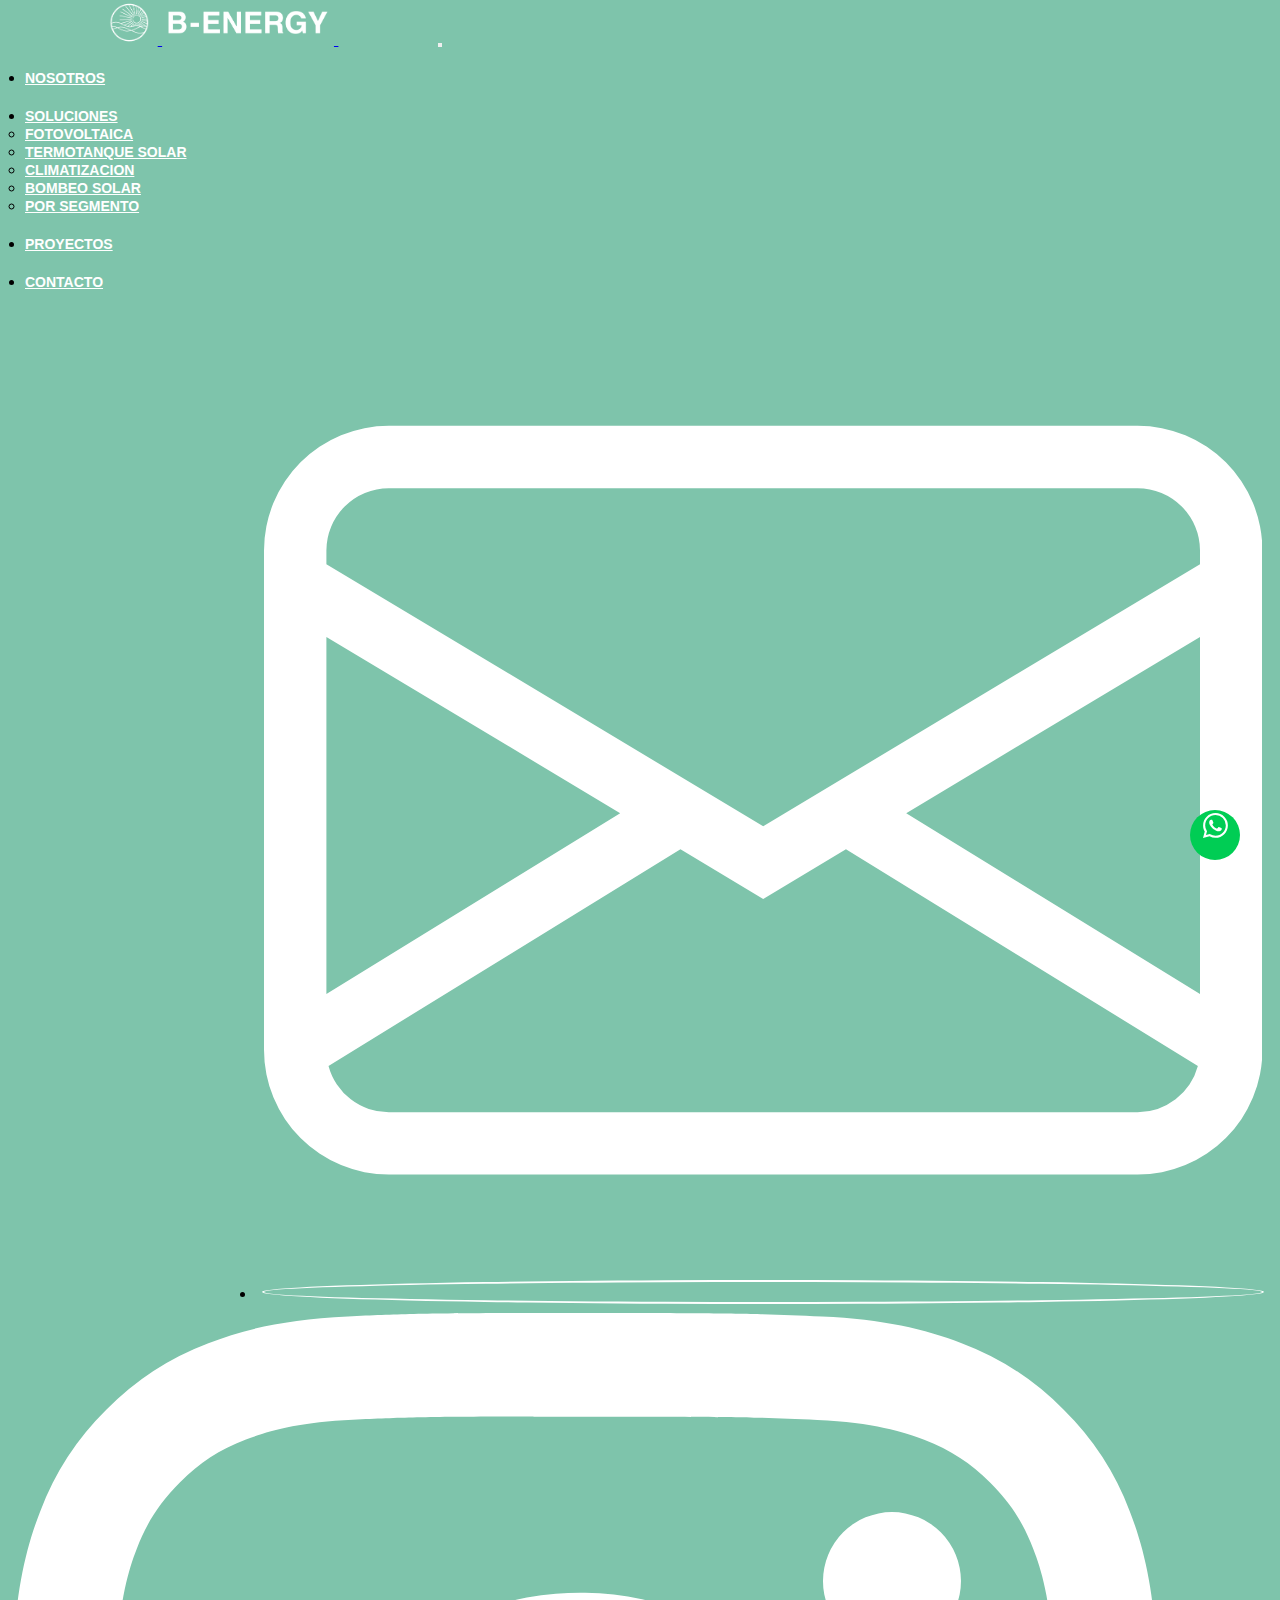
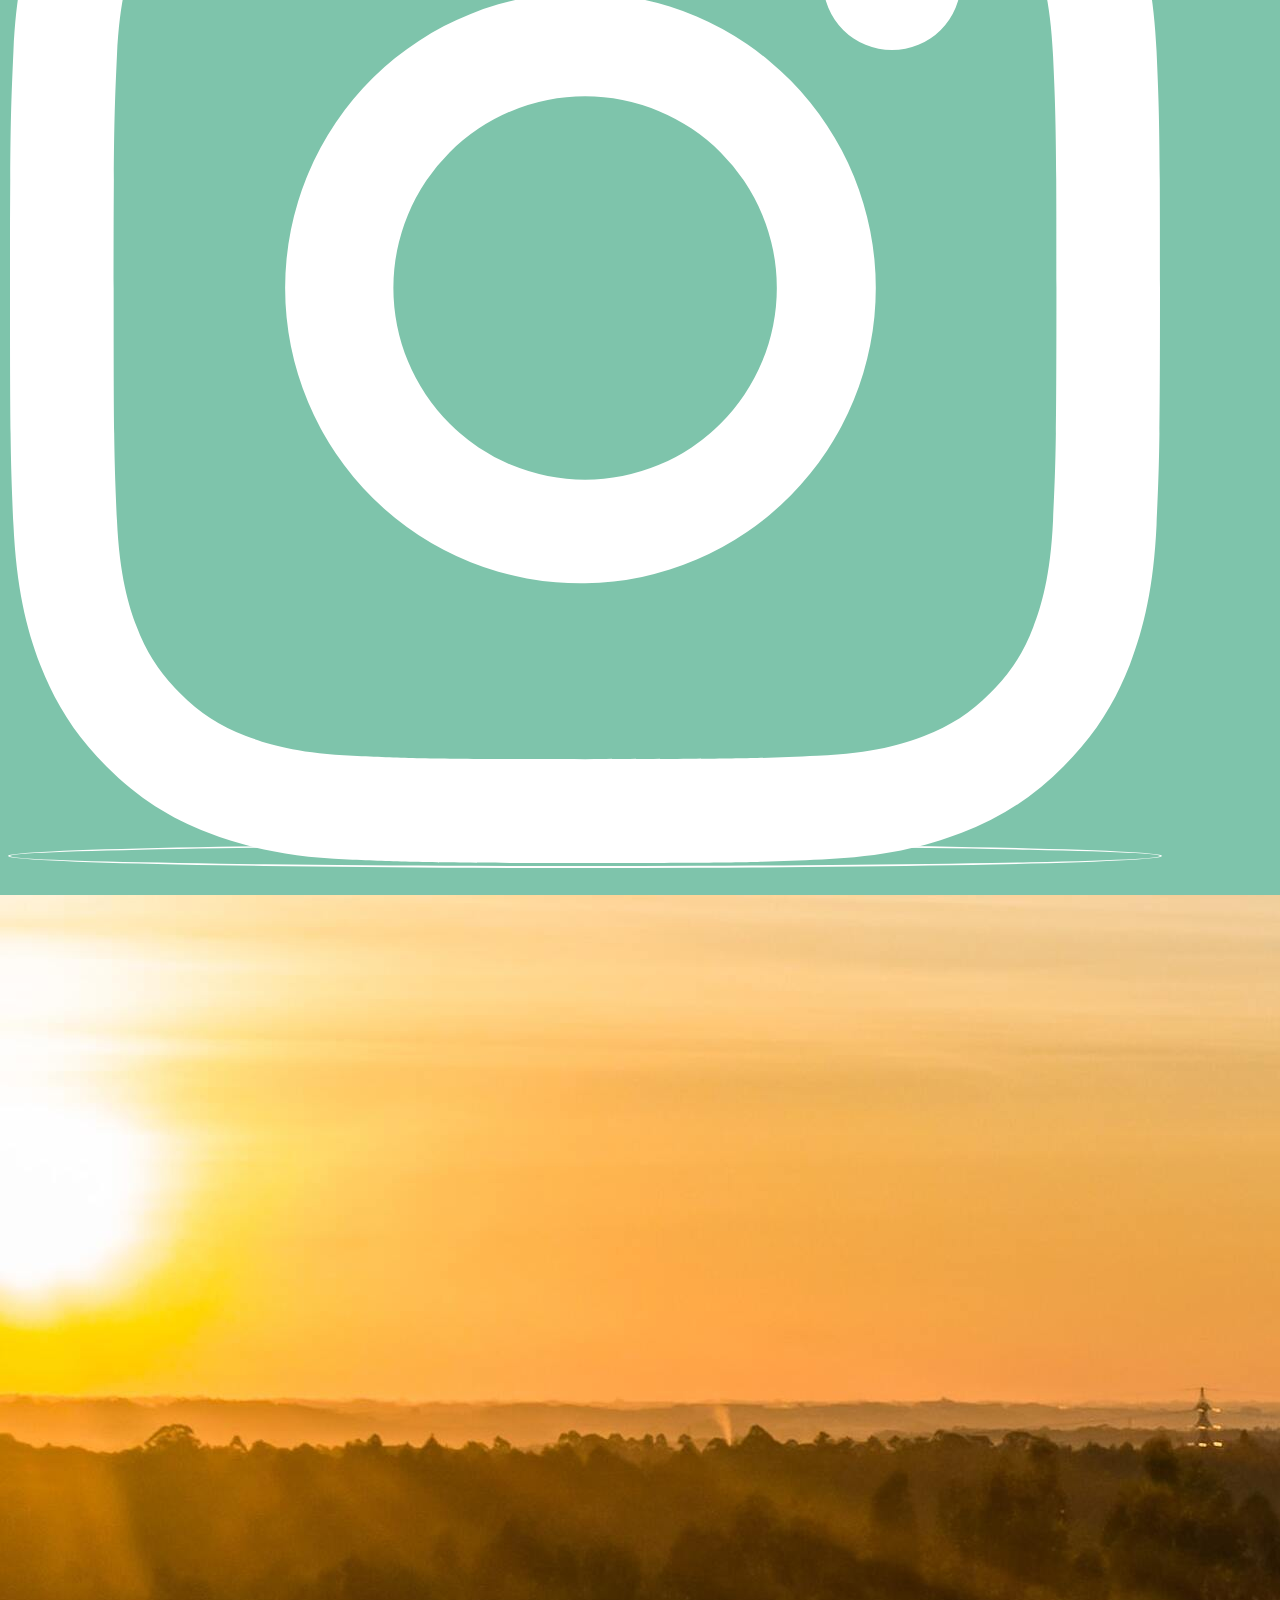
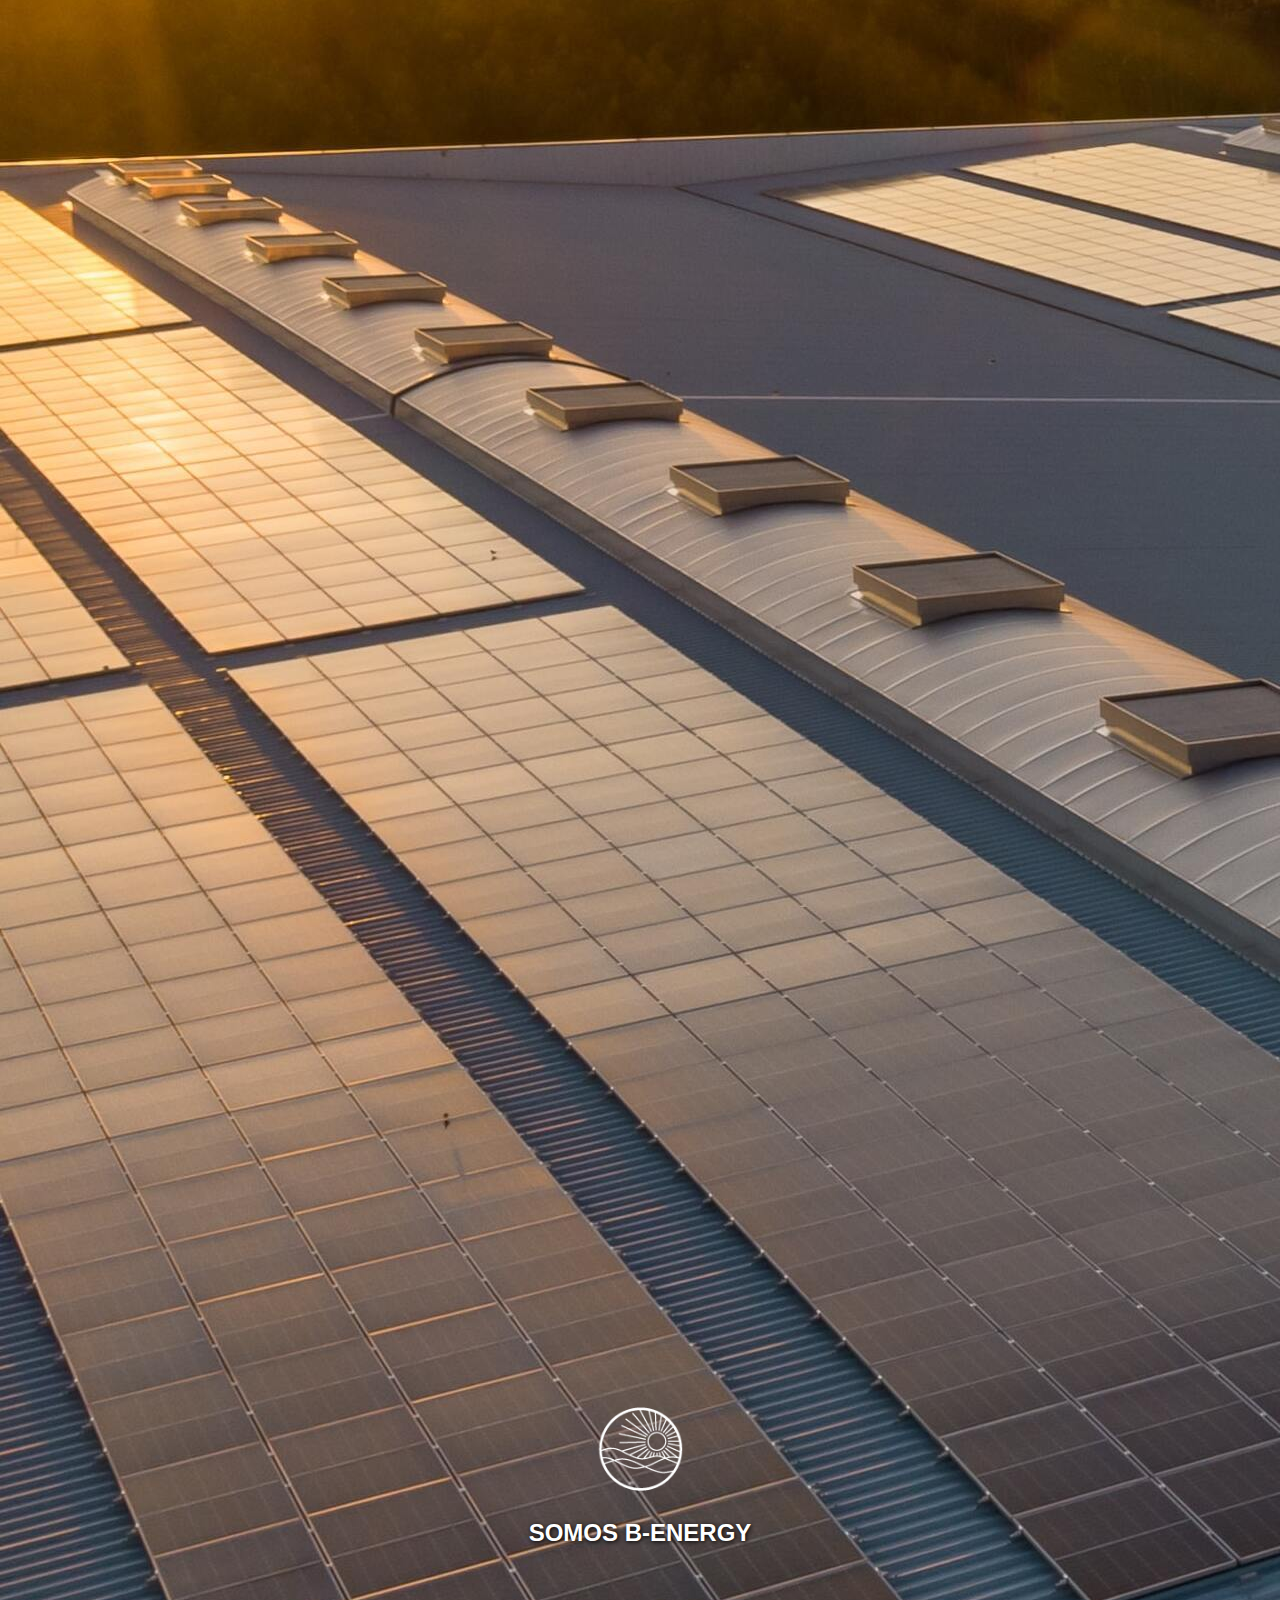
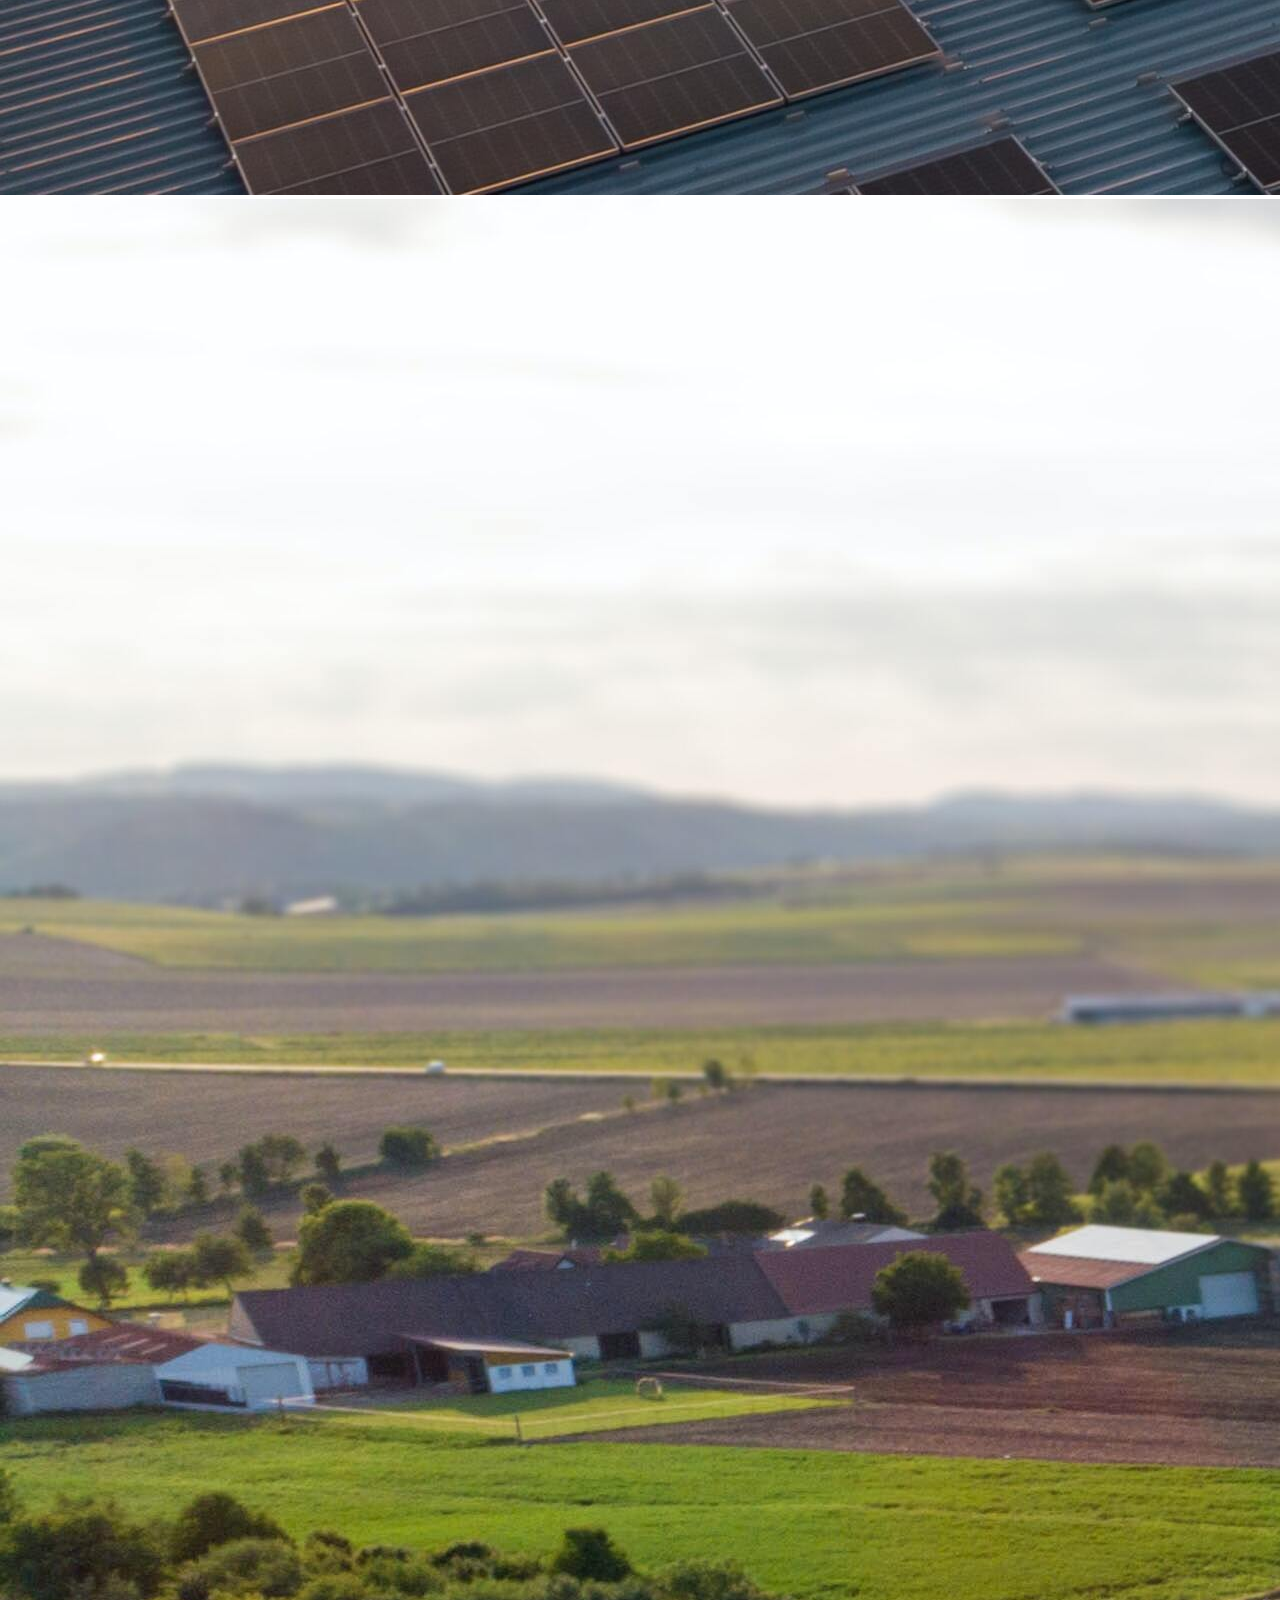
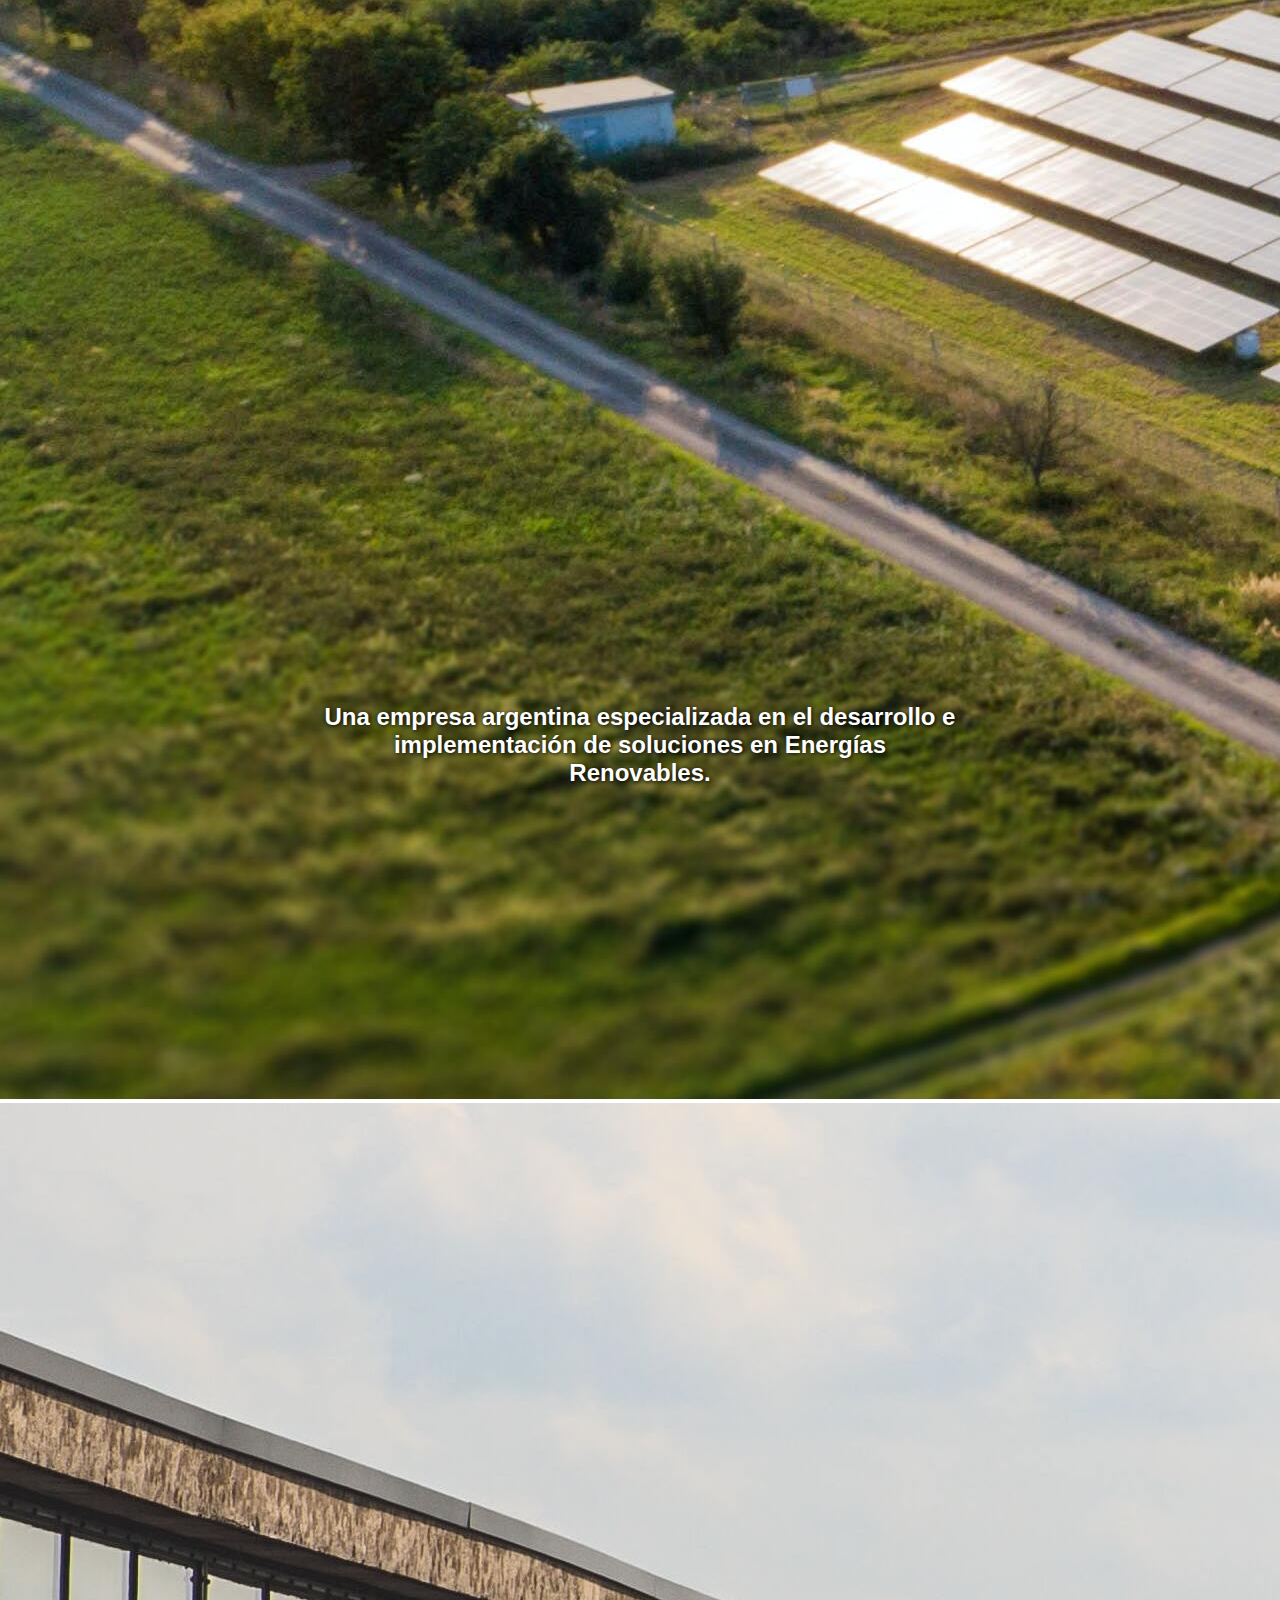
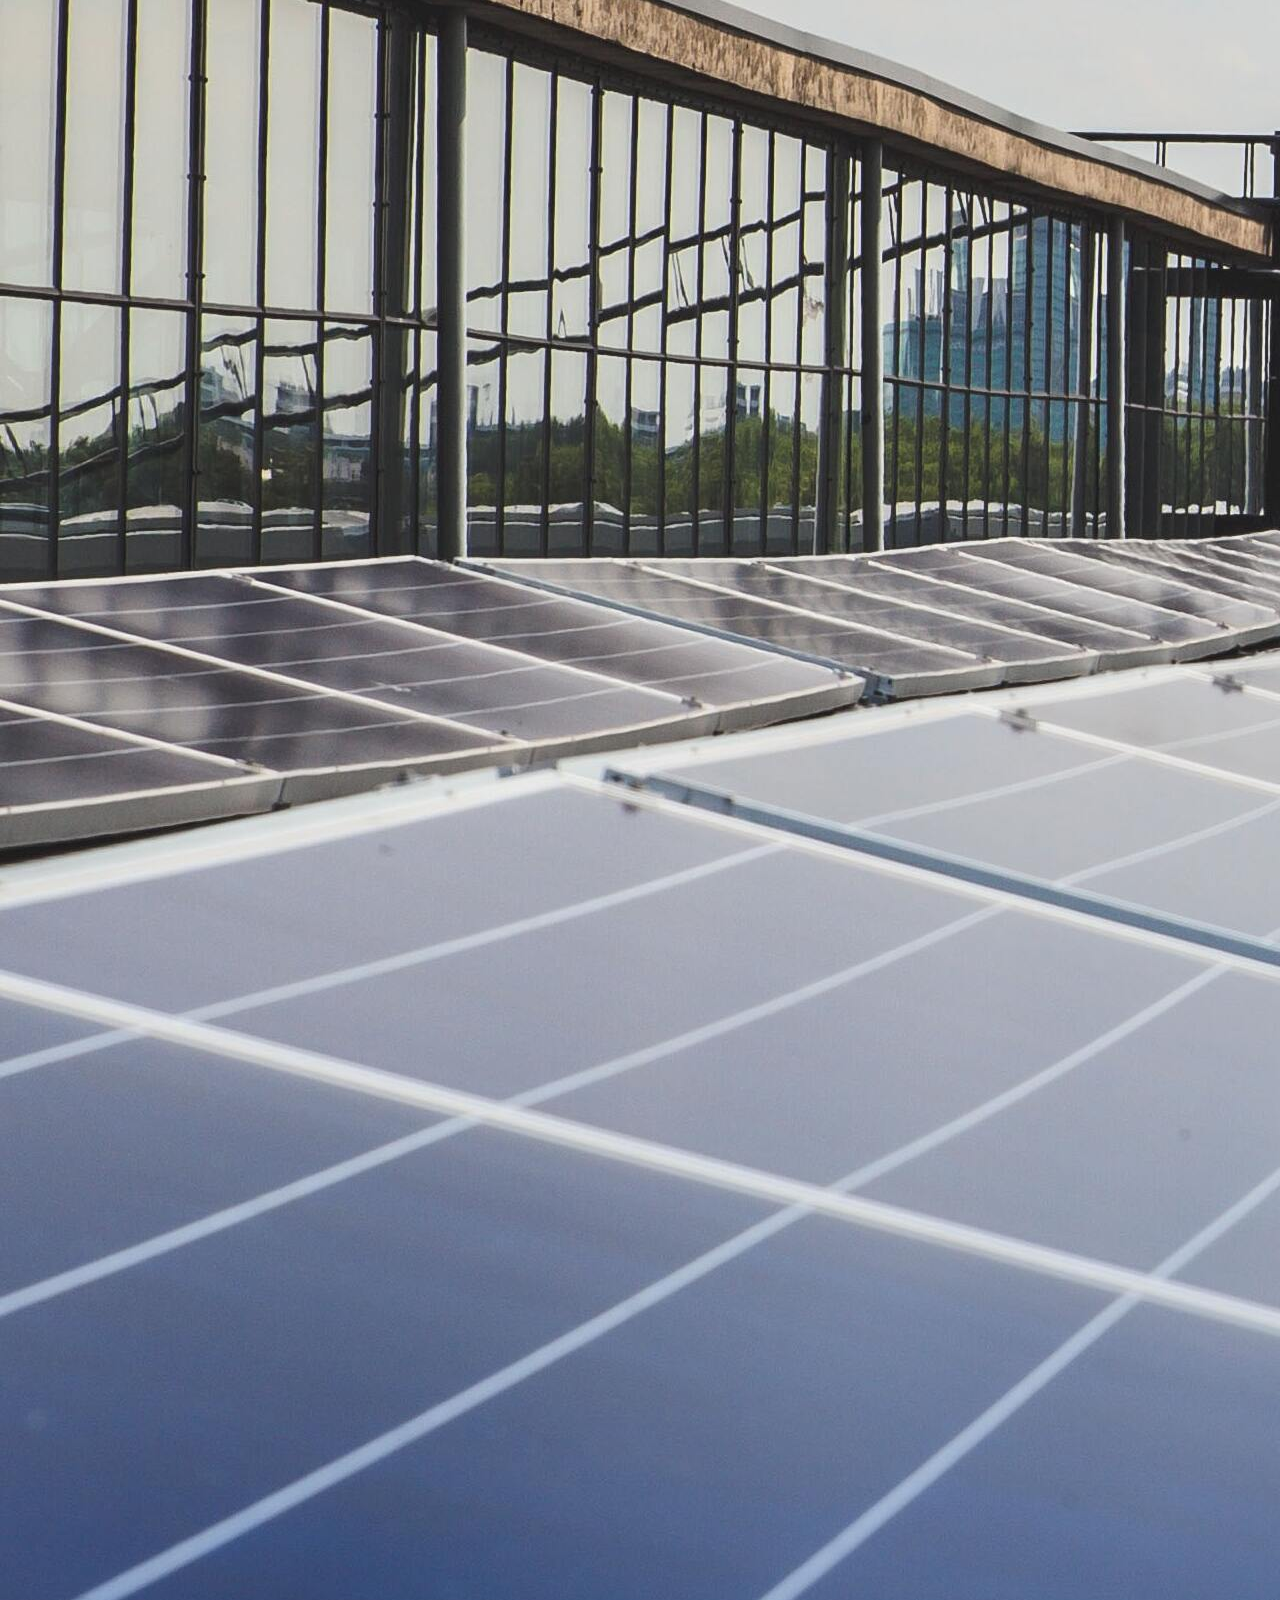
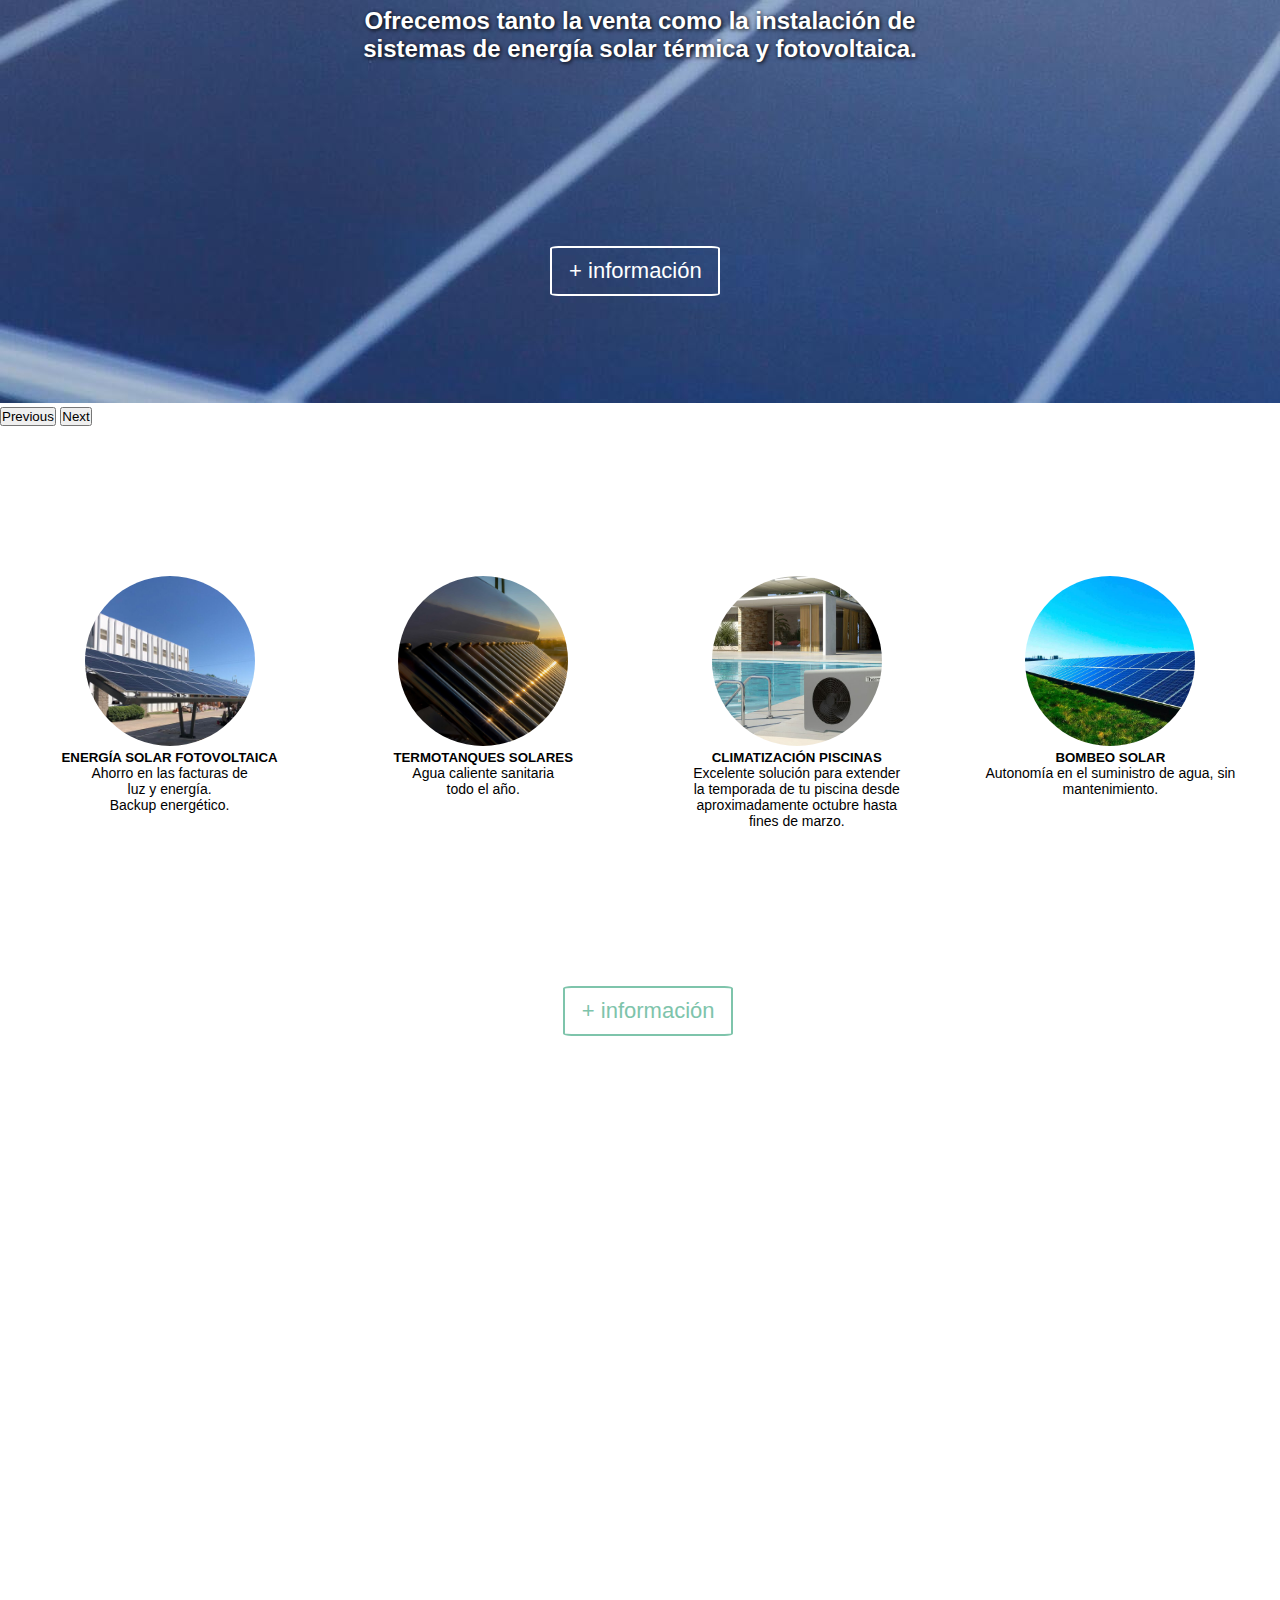
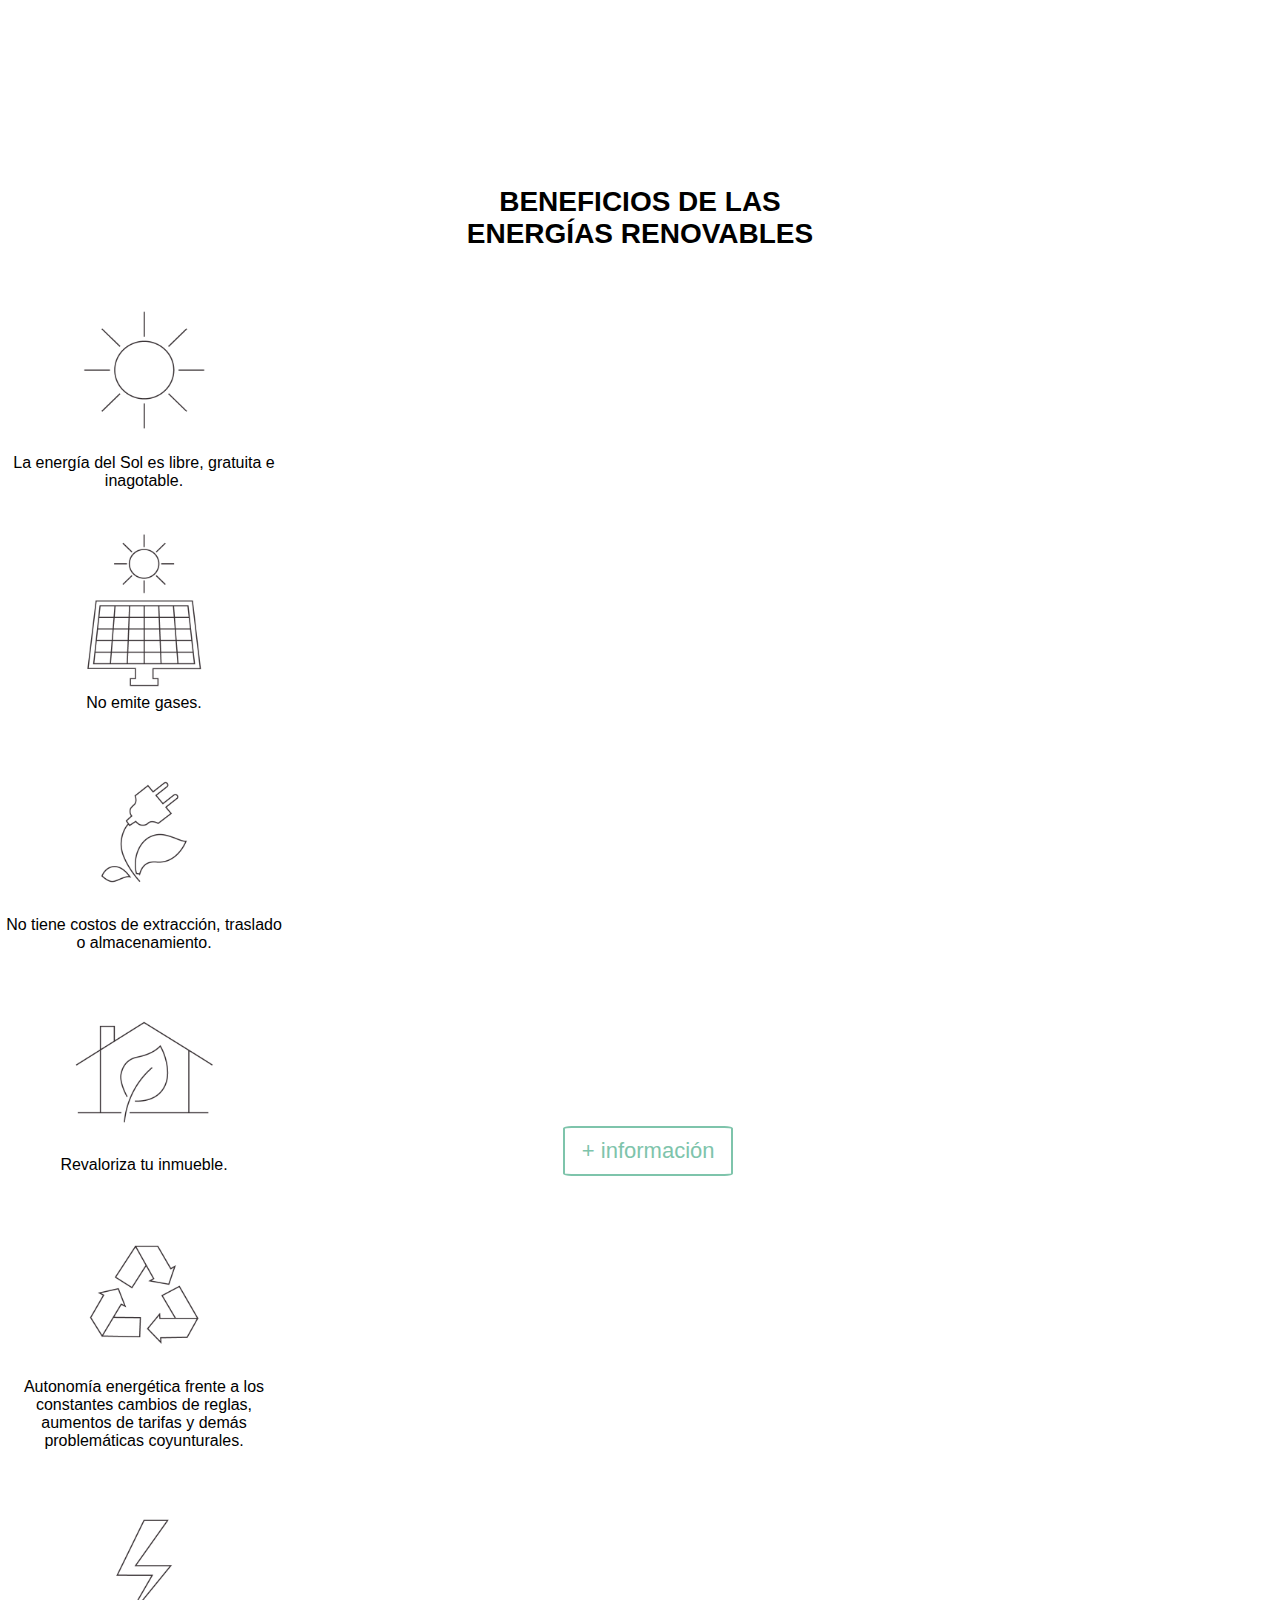
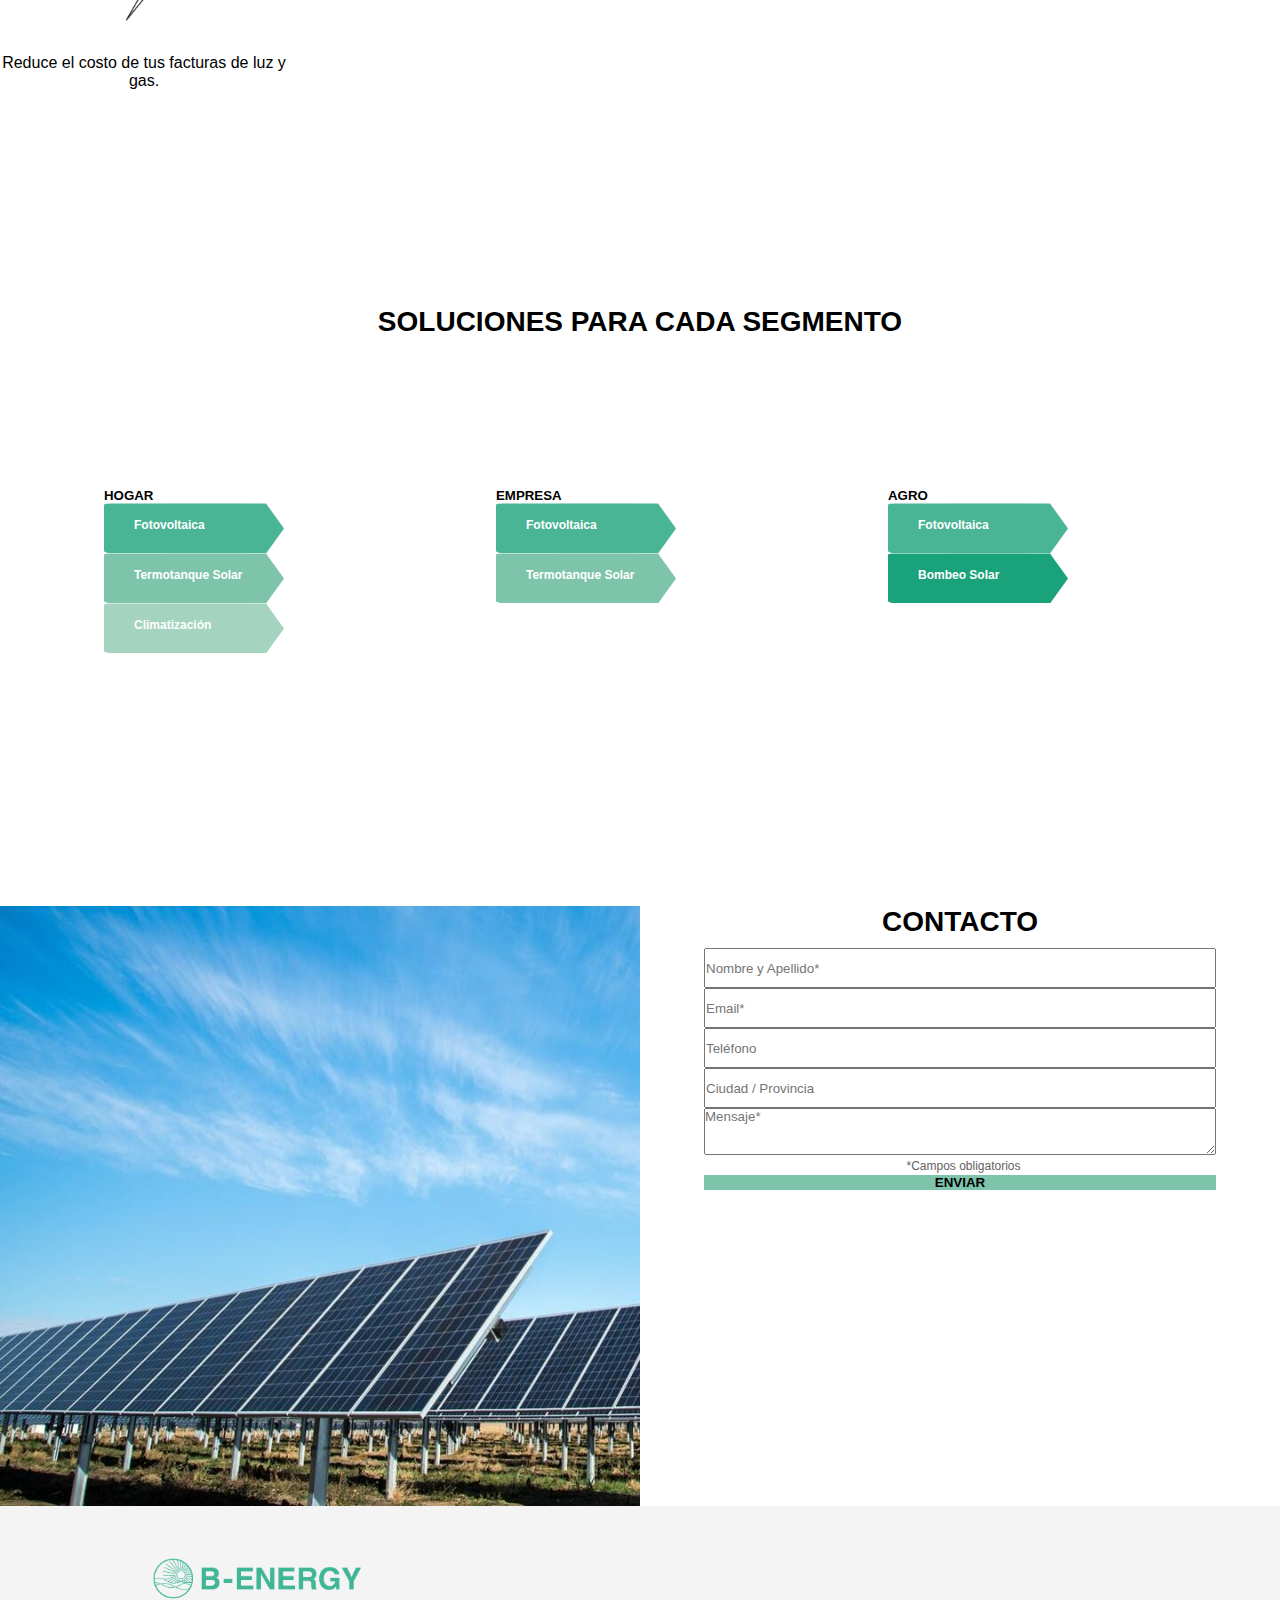
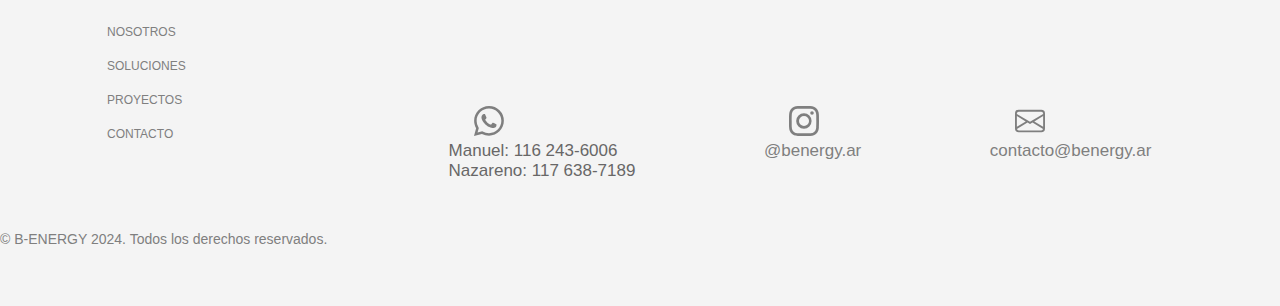
<file: index.html>
<!DOCTYPE html>
<html lang="es">
<head>
    <meta charset="UTF-8">
    <meta http-equiv="X-UA-Compatible" content="IE=edge">
    <meta name="viewport" content="width=device-width, initial-scale=1.0">
    <title>Inicio - B-ENERGY</title>
    <link href="https://cdn.jsdelivr.net/npm/bootstrap@5.2.2/dist/css/bootstrap.min.css" rel="stylesheet" integrity="sha384-Zenh87qX5JnK2Jl0vWa8Ck2rdkQ2Bzep5IDxbcnCeuOxjzrPF/et3URy9Bv1WTRi" crossorigin="anonymous">
    <link rel="stylesheet" type="text/css" href="../css/style.css">
    <link rel="shortcut icon" href="images/BeEnergy-icono.png">
    <!--SEO-->
    <meta name="keywords"  content=" B-ENERGY, Energia solar, Termotanque solar Energia solar en argentina, Energia Solar como funciona, Energia Solar fotovoltaica, energia solar ventajas, Energia Solar caracteristicas, uso de la energia solar, 7 beneficios de la energia solar, Kit energia solar, Energia solar precio, Que es la energia solar">
    <meta name="description" content="Empresa argentina especializada en la implementación de soluciones de Energías Renovables. Ofrecemos venta e instalación de sistemas de energía solar térmica y fotovoltaica.">
    <meta name="Authors" content="Tomas Niederhauser">
    <meta name="Copyright" content="B-ENERGY">
    <!--open graph -->
    <meta property="og:title" content="B-ENERGY">
    <meta property="og:site_name" content="www.benergy.ar">
    <meta property="og:url" content="https://www.benergy.ar">
    <meta property="og:description" content="Empresa argentina especializada en la
    implementación de soluciones de Energías Renovables. Ofrecemos venta e instalación de sistemas de energía solar térmica y fotovoltaica.">
    <meta property="og:type" content="website">

</head>
<body>
    <header>
        <nav id="menu" class="navbar navbar-expand-lg fixed-top active_nav ">
            <div class="container-fluid">
                <a class="navbar-brand d-flex align-items-center" href="#">
                    <img class="logo" alt="logo de B-ENERGY" src="./images/B-energy-iso-blanco.png">
                    <img class="logo" alt="logo de B-ENERGY" src="./images/logo-B-Energy.PNG">
                </a>
                <button class="navbar-toggler" type="button" data-bs-toggle="collapse" data-bs-target="#navbarSupportedContent" aria-controls="navbarSupportedContent" aria-expanded="false" aria-label="Toggle navigation">
                <span class="navbar-toggler-icon " ></span>
                </button>
                <div class="collapse navbar-collapse" id="navbarSupportedContent" >
                <ul class="navbar-nav me-auto mb-2 mb-lg-0">
                    <li class="nav-item navItem1">
                        <a class="nav-link" href="./pages/nosotros.html">NOSOTROS</a>
                    </li>
                    <li class="nav-item dropdown navItem1">
                        <a class="nav-link dropdown-toggle" href="#" role="button" data-bs-toggle="dropdown" aria-expanded="false">
                        SOLUCIONES</a>
                        <ul class="dropdown-menu desplegable">
                            <li><a class="dropdown-item" href="./pages/fotovoltaica.html">FOTOVOLTAICA</a></li>
                            <li><a class="dropdown-item" href="./pages/termotanque.html">TERMOTANQUE SOLAR</a></li>
                            <li><a class="dropdown-item" href="./pages/picinas.html">CLIMATIZACION</a></li>
                            <li><a class="dropdown-item" href="./pages/bombeo.html">BOMBEO SOLAR</a></li>
                            <li><a class="dropdown-item" href="#solucionesSegmento">POR SEGMENTO</a></li>
                        </ul>
                    </li>
                    <li class="nav-item navItem1">
                        <a class="nav-link" href="./pages/proyectos.html">PROYECTOS</a>
                    </li>
                    <li class="nav-item navItem1">
                        <a class="nav-link" href="#contact">CONTACTO</a>
                    </li>
                    <li class="nav-item navItem2">
                        <a class="nav-link" href="#contact"><svg xmlns="http://www.w3.org/2000/svg" class="bi bi-envelope" viewBox="0 0 16 16">
                            <path d="M0 4a2 2 0 0 1 2-2h12a2 2 0 0 1 2 2v8a2 2 0 0 1-2 2H2a2 2 0 0 1-2-2V4Zm2-1a1 1 0 0 0-1 1v.217l7 4.2 7-4.2V4a1 1 0 0 0-1-1H2Zm13 2.383-4.708 2.825L15 11.105V5.383Zm-.034 6.876-5.64-3.471L8 9.583l-1.326-.795-5.64 3.47A1 1 0 0 0 2 13h12a1 1 0 0 0 .966-.741ZM1 11.105l4.708-2.897L1 5.383v5.722Z"/>
                        </svg></a>
                    </li>
                    <li class="nav-item navItem3">
                        <a class="nav-link" target="_blank" href="https://www.instagram.com/benergy.ar/"><svg xmlns="http://www.w3.org/2000/svg" class="bi bi-instagram" viewBox="0 0 16 16">
                            <path d="M8 0C5.829 0 5.556.01 4.703.048 3.85.088 3.269.222 2.76.42a3.917 3.917 0 0 0-1.417.923A3.927 3.927 0 0 0 .42 2.76C.222 3.268.087 3.85.048 4.7.01 5.555 0 5.827 0 8.001c0 2.172.01 2.444.048 3.297.04.852.174 1.433.372 1.942.205.526.478.972.923 1.417.444.445.89.719 1.416.923.51.198 1.09.333 1.942.372C5.555 15.99 5.827 16 8 16s2.444-.01 3.298-.048c.851-.04 1.434-.174 1.943-.372a3.916 3.916 0 0 0 1.416-.923c.445-.445.718-.891.923-1.417.197-.509.332-1.09.372-1.942C15.99 10.445 16 10.173 16 8s-.01-2.445-.048-3.299c-.04-.851-.175-1.433-.372-1.941a3.926 3.926 0 0 0-.923-1.417A3.911 3.911 0 0 0 13.24.42c-.51-.198-1.092-.333-1.943-.372C10.443.01 10.172 0 7.998 0h.003zm-.717 1.442h.718c2.136 0 2.389.007 3.232.046.78.035 1.204.166 1.486.275.373.145.64.319.92.599.28.28.453.546.598.92.11.281.24.705.275 1.485.039.843.047 1.096.047 3.231s-.008 2.389-.047 3.232c-.035.78-.166 1.203-.275 1.485a2.47 2.47 0 0 1-.599.919c-.28.28-.546.453-.92.598-.28.11-.704.24-1.485.276-.843.038-1.096.047-3.232.047s-2.39-.009-3.233-.047c-.78-.036-1.203-.166-1.485-.276a2.478 2.478 0 0 1-.92-.598 2.48 2.48 0 0 1-.6-.92c-.109-.281-.24-.705-.275-1.485-.038-.843-.046-1.096-.046-3.233 0-2.136.008-2.388.046-3.231.036-.78.166-1.204.276-1.486.145-.373.319-.64.599-.92.28-.28.546-.453.92-.598.282-.11.705-.24 1.485-.276.738-.034 1.024-.044 2.515-.045v.002zm4.988 1.328a.96.96 0 1 0 0 1.92.96.96 0 0 0 0-1.92zm-4.27 1.122a4.109 4.109 0 1 0 0 8.217 4.109 4.109 0 0 0 0-8.217zm0 1.441a2.667 2.667 0 1 1 0 5.334 2.667 2.667 0 0 1 0-5.334z"/>
                        </svg></a>
                    </li>
                </ul>
                </div>
                <br>
                <div ></div>
            </div>
        </nav>
    </header>
    <main>
        <div id="carouselExampleControls" class="carousel slide" data-bs-ride="carousel">
            <div class="carousel-inner">
              <div class="carousel-item active carouselImg">
                <img src="./images/Index 1R.jpg" class="d-block w-100" alt="placas solares instaladas en techos">
                <h2 class="textoFotoPortada"> <img alt="logo de B-ENERGY" src="./images/logo Sunrising.png" > SOMOS B-ENERGY   </h2>
              </div>
              <div class="carousel-item carouselImg">
                <img src="./images/Index 2R.jpg" class="d-block w-100" alt="placas solares instaladas en un campo">
                <h2 class="textoFotoPortada">Una empresa argentina especializada en el desarrollo e implementación de
                    soluciones en Energías Renovables.</h2>
              </div>
              <div class="carousel-item carouselImg">
                <img src="./images/Index 3R.jpg" class="d-block w-100" alt="placas solares instaladas en un techo">
                <h2 class="textoFotoPortada">Ofrecemos tanto la venta como la instalación de sistemas de energía solar
                    térmica y fotovoltaica.</h2>
              </div>
            </div>
            <button class="carousel-control-prev" type="button" data-bs-target="#carouselExampleControls" data-bs-slide="prev">
                <span class="carousel-control-prev-icon flecha" aria-hidden="true"></span>
                <span class="visually-hidden">Previous</span>
            </button>
            <button class="carousel-control-next" type="button" data-bs-target="#carouselExampleControls" data-bs-slide="next">
                <span class="carousel-control-next-icon flecha" aria-hidden="true"></span>
                <span class="visually-hidden">Next</span>
            </button>
        </div>

        <a href="#contact">
            <button id="info" type="button" class="btn  informacion">+ información</button>
        </a>

        

        <a href="https://wa.me/5491124042079" target="_blank" id="btnWhatsApp">
            <svg xmlns="http://www.w3.org/2000/svg" width="25" height="25" fill="currentColor" class="bi bi-whatsapp" viewBox="0 0 16 16">
                <path d="M13.601 2.326A7.854 7.854 0 0 0 7.994 0C3.627 0 .068 3.558.064 7.926c0 1.399.366 2.76 1.057 3.965L0 16l4.204-1.102a7.933 7.933 0 0 0 3.79.965h.004c4.368 0 7.926-3.558 7.93-7.93A7.898 7.898 0 0 0 13.6 2.326zM7.994 14.521a6.573 6.573 0 0 1-3.356-.92l-.24-.144-2.494.654.666-2.433-.156-.251a6.56 6.56 0 0 1-1.007-3.505c0-3.626 2.957-6.584 6.591-6.584a6.56 6.56 0 0 1 4.66 1.931 6.557 6.557 0 0 1 1.928 4.66c-.004 3.639-2.961 6.592-6.592 6.592zm3.615-4.934c-.197-.099-1.17-.578-1.353-.646-.182-.065-.315-.099-.445.099-.133.197-.513.646-.627.775-.114.133-.232.148-.43.05-.197-.1-.836-.308-1.592-.985-.59-.525-.985-1.175-1.103-1.372-.114-.198-.011-.304.088-.403.087-.088.197-.232.296-.346.1-.114.133-.198.198-.33.065-.134.034-.248-.015-.347-.05-.099-.445-1.076-.612-1.47-.16-.389-.323-.335-.445-.34-.114-.007-.247-.007-.38-.007a.729.729 0 0 0-.529.247c-.182.198-.691.677-.691 1.654 0 .977.71 1.916.81 2.049.098.133 1.394 2.132 3.383 2.992.47.205.84.326 1.129.418.475.152.904.129 1.246.08.38-.058 1.171-.48 1.338-.943.164-.464.164-.86.114-.943-.049-.084-.182-.133-.38-.232z"/>
            </svg>
        </a>

    <div class="circles">
        <div class="circlesCards">
            
            <div class="card card1" style="width: 18rem;">
                <a class="btnCircles" href="./pages/fotovoltaica.html">
                    <img src="./images/FOTOV.-indexR.jpg" class="card-img-top" alt="placas solares">
                    <div class="card-body">
                        <h5 class="card-title"><b>ENERGÍA SOLAR
                            FOTOVOLTAICA</b></h5>
                </a>
                            <p class="card-text">Ahorro en las facturas de<br>
                                luz y energía.<br>
                                Backup energético.</p>
                    </div>
                </div>
            <div class="card card1" style="width: 18rem;">
                <a class="btnCircles" href="./pages/termotanque.html">
                    <img src="./images/termo-optimizada.jpg" class="card-img-top" alt="termotanque solar">
                    <div class="card-body">
                        <h5 class="card-title"><b>TERMOTANQUES SOLARES</b></h5>
                </a>
                        <p class="card-text">Agua caliente sanitaria<br>
                            todo el año.</p>
                    </div>
            </div>
            <div class="card card1" style="width: 18rem;">
                <a class="btnCircles" href="./pages/picinas.html">
                    <img src="./images/CLIMATIZACION aerotermiaR.jpeg" class="card-img-top" alt="climatizador de picina">
                    <div class="card-body">
                        <h5 class="card-title"><b>CLIMATIZACIÓN
                            PISCINAS</b></h5>
                </a>
                        <p class="card-text">Excelente solución para extender<br>
                            la temporada de tu piscina desde<br>
                            aproximadamente octubre hasta<br>
                            fines de marzo.</p>
                    </div>
            </div>
            <div class="card card1" style="width: 18rem;">
                <a class="btnCircles" href="./pages/bombeo.html">
                    <img src="./images/BOMBEO-SOLAR-portada-optimizadaR.jpg" class="card-img-top" alt="placas solares">
                    <div class="card-body">
                        <h5 class="card-title"><b>BOMBEO
                            SOLAR</b></h5>
                </a>
                    <p class="card-text">Autonomía en el suministro de
                        agua, sin mantenimiento.</p>
                </div>
            </div>
        </div>
    </div>
    
    
    <a href="#contact">
        <button type="button" class="btn informacion2">+ información</button>
    </a>
    
    <div id="scott"> 
    </div>

    <div class="beneficios">
        <h2 class="beneficiosH2"><b>BENEFICIOS DE LAS<br>
            ENERGÍAS RENOVABLES</b></h2>
        <div class="cards2">
            <div class="d-flex justify-content-evenly">
                <div class="card card2" style="width: 18rem;">
                    <img src="./images/beneficios-1.png" class="card-img-top" alt="icono del sol">
                    <div class="card-body cardBody">
                        <p class="card-text">La energía del Sol
                            es libre, gratuita e
                            inagotable.</p>
                    </div>
                </div>
                <div class="card card2" style="width: 18rem;">
                    <img src="./images/beneficios-2.png" class="card-img-top" alt="icono del sol y placa solar">
                    <div class="card-body cardBody">
                        <p class="card-text">No emite gases.</p>
                    </div>
                </div>
                <div class="card card2" style="width: 18rem;">
                    <img src="./images/beneficios-3.png" class="card-img-top" alt="icono de flor y enchufe">
                    <div class="card-body cardBody">
                        <p class="card-text">No tiene costos de
                            extracción, traslado o
                            almacenamiento.</p>
                    </div>
                </div>
            </div>
            <div class="d-flex justify-content-evenly">
                <div class="card card2" style="width: 18rem;">
                    <img src="./images/beneficios-4.png" class="card-img-top" alt="icono planta y casa">
                    <div class="card-body cardBody">
                        <p class="card-text">Revaloriza tu
                            inmueble.</p>
                    </div>
                </div>
                <div class="card card2" style="width: 18rem;">
                    <img src="./images/beneficios-5.png" class="card-img-top" alt="icono reciclar">
                    <div class="card-body cardBody">
                        <p class="card-text">Autonomía energética frente a
                            los constantes cambios de
                            reglas, aumentos de tarifas y
                            demás problemáticas
                            coyunturales.</p>
                    </div>
                </div>
                <div class="card card2" style="width: 18rem;">
                    <img src="./images/beneficios-6.png" class="card-img-top" alt="icono rayo">
                    <div class="card-body cardBody">
                        <p class="card-text">Reduce el costo
                            de tus facturas
                            de luz y gas.</p>
                    </div>
                </div>
            </div>
        </div>
    </div>

    <a href="#contact">
        <button id="info" type="button" class="btn informacion2">+ información</button>
    </a>

    <div id="scott2"></div>

    <div id="solucionesSegmento">

    </div>
    <div class="soluciones">
        <h2 class="solucionesH2"><b>SOLUCIONES PARA CADA SEGMENTO</b></h2>
        <div class="cards3">
            <div class="cards3Soluciones">
                <div class="card card3" style="width: 18rem;">
                    <h5 class="card-title"><b>HOGAR</b></h5>
                    <div class="card-body">
                        <a id="flecha2" class="barra barra5" href="./pages/fotovoltaica.html"><b>Ver más</b></a>
                        <div id="flecha1" class="barra barra1"><b>Fotovoltaica</b></div>
                        <a id="flecha4" class="barra barra5" href="./pages/termotanque.html"><b>Ver más</b></a>
                        <div id="flecha3" class="barra barra2"><b>Termotanque Solar</b></div>
                        <a id="flecha6" class="barra barra5" href="./pages/picinas.html"><b>Ver más</b></a>
                        <div id="flecha5" class="barra barra3"><b>Climatización</b></div>
                    </div>
                </div>
                <div class="card card3" style="width: 18rem;">
                    <h5 class="card-title"><b>EMPRESA</b></h5>
                    <div class="card-body">
                        <a id="flecha8" class="barra barra5" href="./pages/fotovoltaica.html"><b>Ver más</b></a>
                        <div id="flecha7" class="barra barra1"><b>Fotovoltaica</b></div>
                        <a id="flecha10" class="barra barra5" href="./pages/termotanque.html"><b>Ver más</b></a>
                        <div id="flecha9" class="barra barra2"><b>Termotanque Solar</b></div>
                    </div>
                </div>
                <div class="card card3" style="width: 18rem;">
                    <h5 class="card-title"><b>AGRO</b></h5>
                    <div class="card-body">
                        <a id="flecha12" class="barra barra5" href="./pages/fotovoltaica.html"><b>Ver más</b></a>
                        <div id="flecha11" class="barra barra1"><b>Fotovoltaica</b></div>
                        <a id="flecha14" class="barra barra5" href="./pages/bombeo.html"><b>Ver más</b></a>
                        <div id="flecha13" class="barra barra4"><b>Bombeo Solar</b></div>
                    </div>
                </div>
            </div>
        </div>
    </div>
    
    
    <div id="contact">
    </div>

    <div class="containerContacto">
        <div class="bloque1">
            <img src="./images/FOTO-CONTACTO-optimizadaR.jpg" alt="placas solares">
        </div>
        <div class="bloque2">
            <div class="contact-form">
                <h2 class="contactoH2"><b>CONTACTO</b></h2>
                <form id="form"   action="https://formspree.io/f/mdknovyv" method="POST">
                    <p class="contactop">
                        <label for="nombre"></label>
                        <input name="nombre" required type="text" id="nombre" placeholder="Nombre y Apellido*" >
                    </p>
                    <p class="contactop">
                        <label for="email"></label>
                        <input type="email" required name="email" id="email" placeholder="Email*">
                    </p>
                    <p class="contactop">
                        <label for="telefono"></label>
                        <input type="tel" name="telefono" id="telefono" placeholder="Teléfono">
                    </p>
                    <p class="contactop">
                        <label for="Ciudad"></label>
                        <input type="text" name="Ciudad" id="Ciudad" placeholder="Ciudad / Provincia">
                    </p>
                    <p class="block contactoM">
                        <label for="Mensaje"></label> 
                        <textarea type="text" required name="Mensaje" id="Mensaje" placeholder="Mensaje*" rows="3"></textarea>
                    </p>
                    <p class="CamposObligatorios">*Campos obligatorios</p>
                    <p >
                        <button type="submit" class="btn btn-primary btnContacto"><b>
                            ENVIAR</b>
                        </button>
                    </p>
                </form>
                <a href="mailto:contacto@benergy.ar" id="correo">correo</a>
            </div>
        </div>
    </div>
        
    
    
    

    </main>
    <footer>
        <div class="containerLogo2">
            <a class="navbar-brand" href="#">
                <img alt="logo B-ENERGY" class="logo2" src="./images/BeEnergy-color.png">
            </a>
        </div>
        <a href="./pages/nosotros.html" class="aFooter">NOSOTROS</a>
        <a href="#solucionesSegmento" class="aFooter">SOLUCIONES</a>
        <a href="./pages/proyectos.html" class="aFooter">PROYECTOS</a>
        <a href="#contact" class="aFooter">CONTACTO</a>
        <div class=" aFooter2">
            <div class="d-flex">
                <a>
                    <svg xmlns="http://www.w3.org/2000/svg" width="30" height="30" fill="currentColor" class="bi bi-whatsapp" viewBox="0 0 16 16">
                        <path d="M13.601 2.326A7.854 7.854 0 0 0 7.994 0C3.627 0 .068 3.558.064 7.926c0 1.399.366 2.76 1.057 3.965L0 16l4.204-1.102a7.933 7.933 0 0 0 3.79.965h.004c4.368 0 7.926-3.558 7.93-7.93A7.898 7.898 0 0 0 13.6 2.326zM7.994 14.521a6.573 6.573 0 0 1-3.356-.92l-.24-.144-2.494.654.666-2.433-.156-.251a6.56 6.56 0 0 1-1.007-3.505c0-3.626 2.957-6.584 6.591-6.584a6.56 6.56 0 0 1 4.66 1.931 6.557 6.557 0 0 1 1.928 4.66c-.004 3.639-2.961 6.592-6.592 6.592zm3.615-4.934c-.197-.099-1.17-.578-1.353-.646-.182-.065-.315-.099-.445.099-.133.197-.513.646-.627.775-.114.133-.232.148-.43.05-.197-.1-.836-.308-1.592-.985-.59-.525-.985-1.175-1.103-1.372-.114-.198-.011-.304.088-.403.087-.088.197-.232.296-.346.1-.114.133-.198.198-.33.065-.134.034-.248-.015-.347-.05-.099-.445-1.076-.612-1.47-.16-.389-.323-.335-.445-.34-.114-.007-.247-.007-.38-.007a.729.729 0 0 0-.529.247c-.182.198-.691.677-.691 1.654 0 .977.71 1.916.81 2.049.098.133 1.394 2.132 3.383 2.992.47.205.84.326 1.129.418.475.152.904.129 1.246.08.38-.058 1.171-.48 1.338-.943.164-.464.164-.86.114-.943-.049-.084-.182-.133-.38-.232z"/>
                    </svg>
                </a>
                <div>
                    <a class="manu1" href="tel:+5491162436006">Manuel: 116 243-6006</a>
                    <a class="manu2" href="tel:+5491176387189">Nazareno: 117 638-7189</a>
                </div>
            </div>
            <div class="d-flex">
                <a target="_blank" href="https://www.instagram.com/benergy.ar/">
                    <svg xmlns="http://www.w3.org/2000/svg" fill="#7F7F7F" width="30" height="30" class="bi bi-instagram" viewBox="0 0 16 16">
                        <path d="M8 0C5.829 0 5.556.01 4.703.048 3.85.088 3.269.222 2.76.42a3.917 3.917 0 0 0-1.417.923A3.927 3.927 0 0 0 .42 2.76C.222 3.268.087 3.85.048 4.7.01 5.555 0 5.827 0 8.001c0 2.172.01 2.444.048 3.297.04.852.174 1.433.372 1.942.205.526.478.972.923 1.417.444.445.89.719 1.416.923.51.198 1.09.333 1.942.372C5.555 15.99 5.827 16 8 16s2.444-.01 3.298-.048c.851-.04 1.434-.174 1.943-.372a3.916 3.916 0 0 0 1.416-.923c.445-.445.718-.891.923-1.417.197-.509.332-1.09.372-1.942C15.99 10.445 16 10.173 16 8s-.01-2.445-.048-3.299c-.04-.851-.175-1.433-.372-1.941a3.926 3.926 0 0 0-.923-1.417A3.911 3.911 0 0 0 13.24.42c-.51-.198-1.092-.333-1.943-.372C10.443.01 10.172 0 7.998 0h.003zm-.717 1.442h.718c2.136 0 2.389.007 3.232.046.78.035 1.204.166 1.486.275.373.145.64.319.92.599.28.28.453.546.598.92.11.281.24.705.275 1.485.039.843.047 1.096.047 3.231s-.008 2.389-.047 3.232c-.035.78-.166 1.203-.275 1.485a2.47 2.47 0 0 1-.599.919c-.28.28-.546.453-.92.598-.28.11-.704.24-1.485.276-.843.038-1.096.047-3.232.047s-2.39-.009-3.233-.047c-.78-.036-1.203-.166-1.485-.276a2.478 2.478 0 0 1-.92-.598 2.48 2.48 0 0 1-.6-.92c-.109-.281-.24-.705-.275-1.485-.038-.843-.046-1.096-.046-3.233 0-2.136.008-2.388.046-3.231.036-.78.166-1.204.276-1.486.145-.373.319-.64.599-.92.28-.28.546-.453.92-.598.282-.11.705-.24 1.485-.276.738-.034 1.024-.044 2.515-.045v.002zm4.988 1.328a.96.96 0 1 0 0 1.92.96.96 0 0 0 0-1.92zm-4.27 1.122a4.109 4.109 0 1 0 0 8.217 4.109 4.109 0 0 0 0-8.217zm0 1.441a2.667 2.667 0 1 1 0 5.334 2.667 2.667 0 0 1 0-5.334z"/>
                    </svg>
                </a>
                <p>@benergy.ar</p>
            </div>
            <div class="d-flex">
                <a href="#contact">
                    <svg xmlns="http://www.w3.org/2000/svg" width="30" height="30" fill="#7F7F7F" class="bi bi-envelope" viewBox="0 0 16 16">
                        <path d="M0 4a2 2 0 0 1 2-2h12a2 2 0 0 1 2 2v8a2 2 0 0 1-2 2H2a2 2 0 0 1-2-2V4Zm2-1a1 1 0 0 0-1 1v.217l7 4.2 7-4.2V4a1 1 0 0 0-1-1H2Zm13 2.383-4.708 2.825L15 11.105V5.383Zm-.034 6.876-5.64-3.471L8 9.583l-1.326-.795-5.64 3.47A1 1 0 0 0 2 13h12a1 1 0 0 0 .966-.741ZM1 11.105l4.708-2.897L1 5.383v5.722Z"/>
                    </svg>
                </a>
                <p>contacto@benergy.ar</p>
            </div>
        </div>
        <p class="derechos d-flex justify-content-evenly">© B-ENERGY 2024. Todos los derechos reservados.</p>
    </footer>

    <script src="https://cdn.jsdelivr.net/npm/bootstrap@5.2.2/dist/js/bootstrap.bundle.min.js" integrity="sha384-OERcA2EqjJCMA+/3y+gxIOqMEjwtxJY7qPCqsdltbNJuaOe923+mo//f6V8Qbsw3" crossorigin="anonymous"></script>
    <script src="./js/main.js"></script>
</body>
</html>
</file>
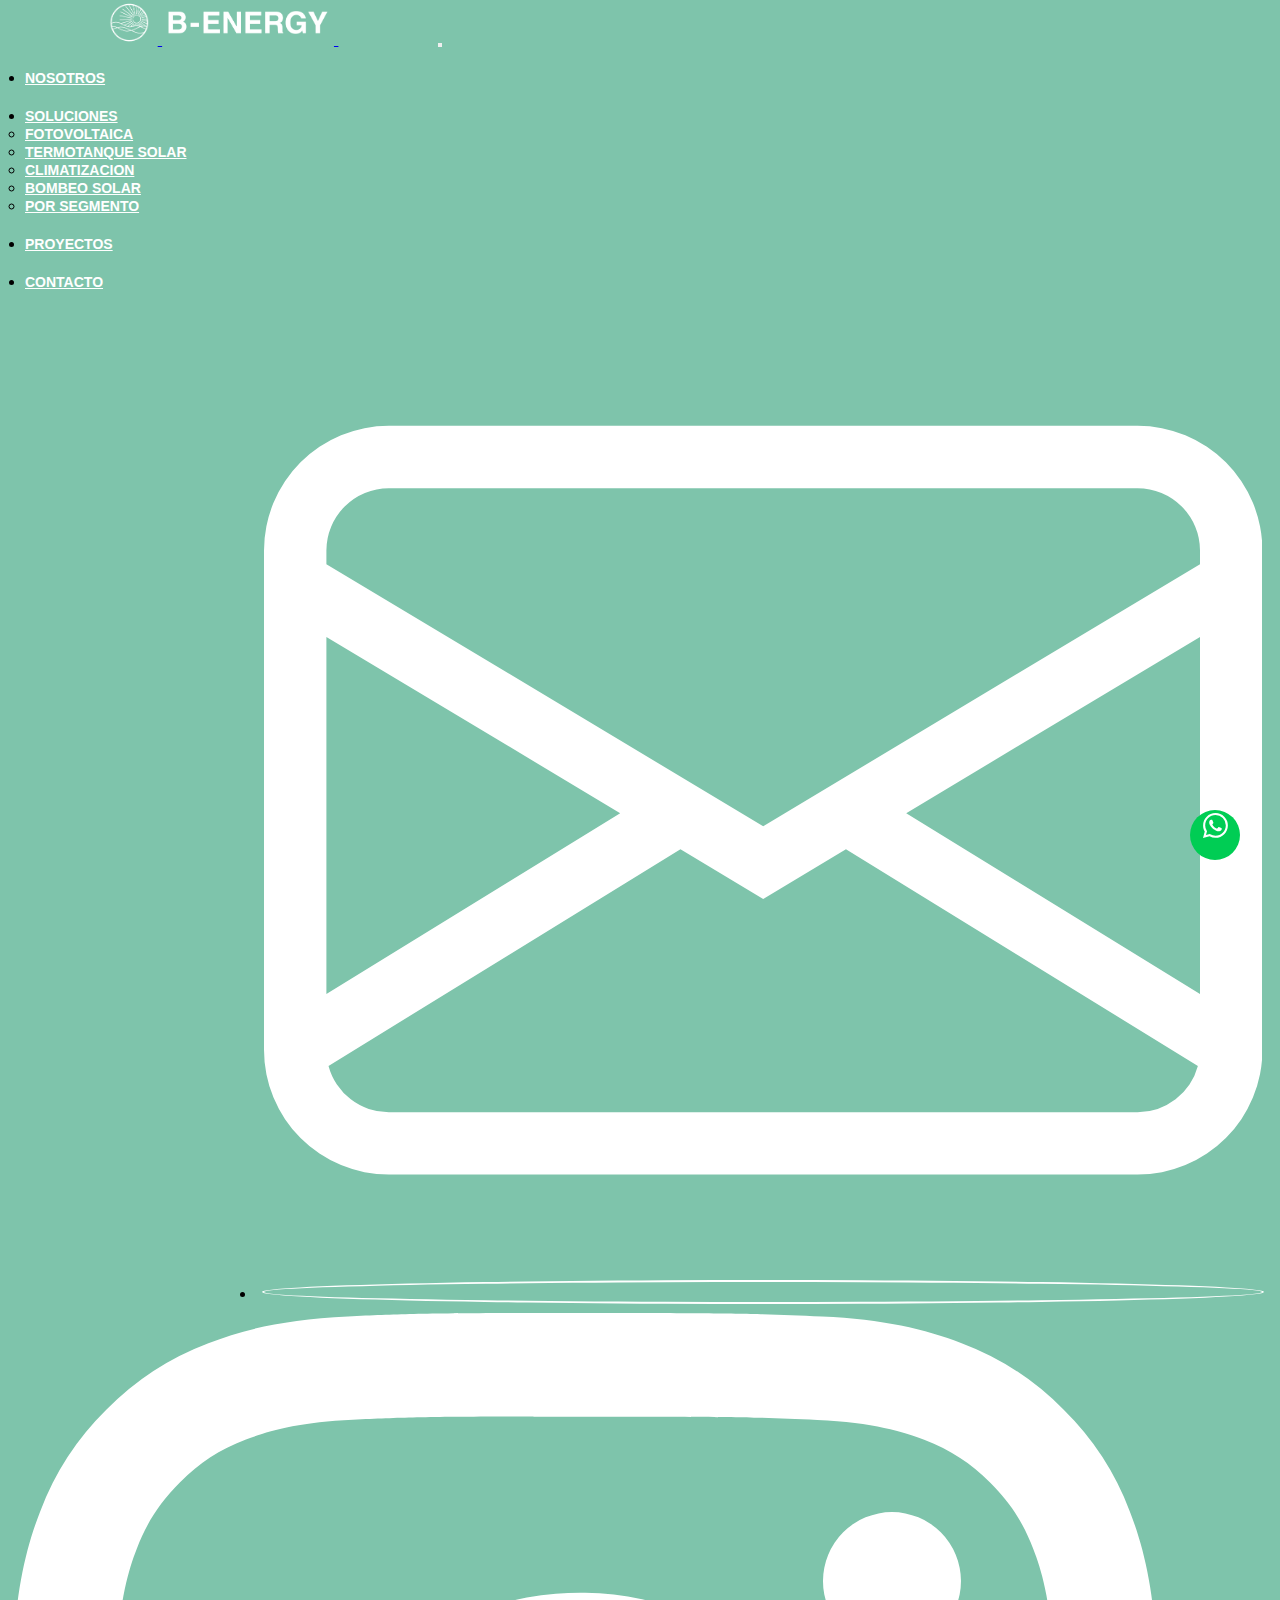
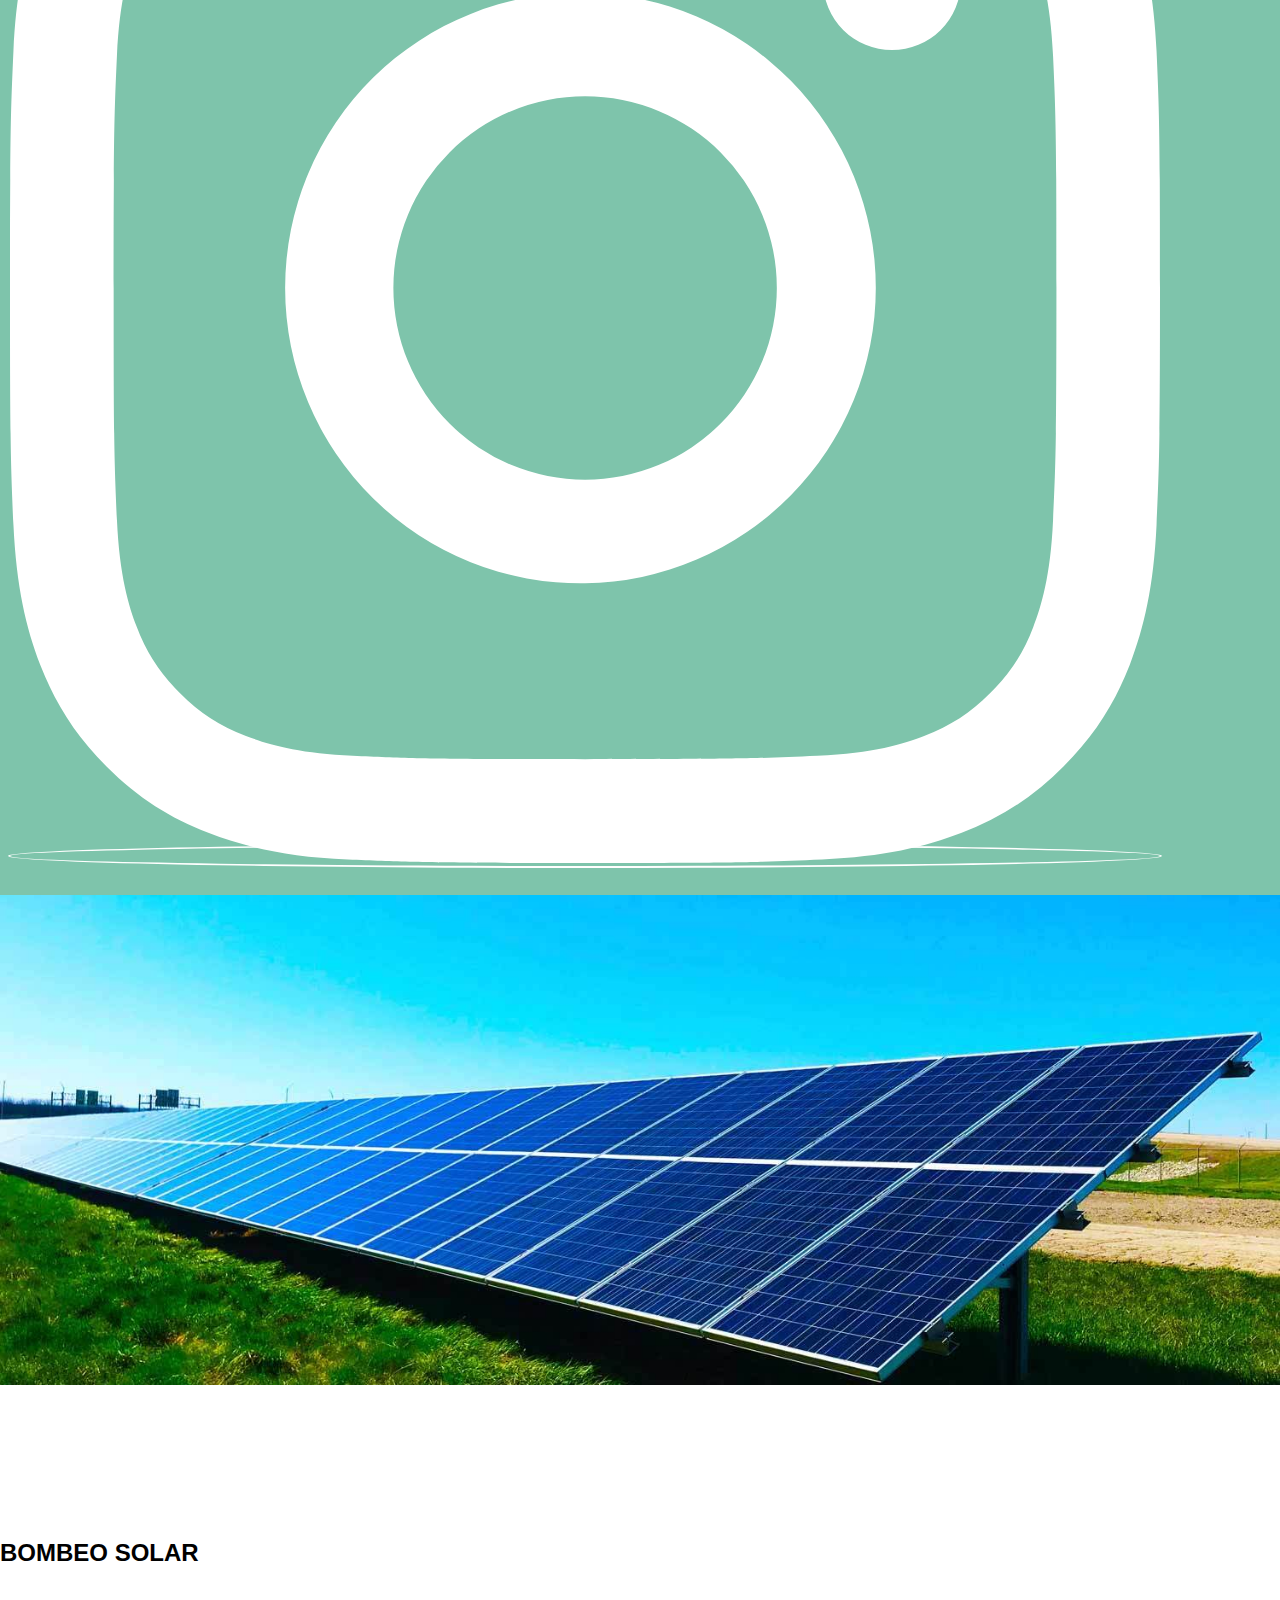
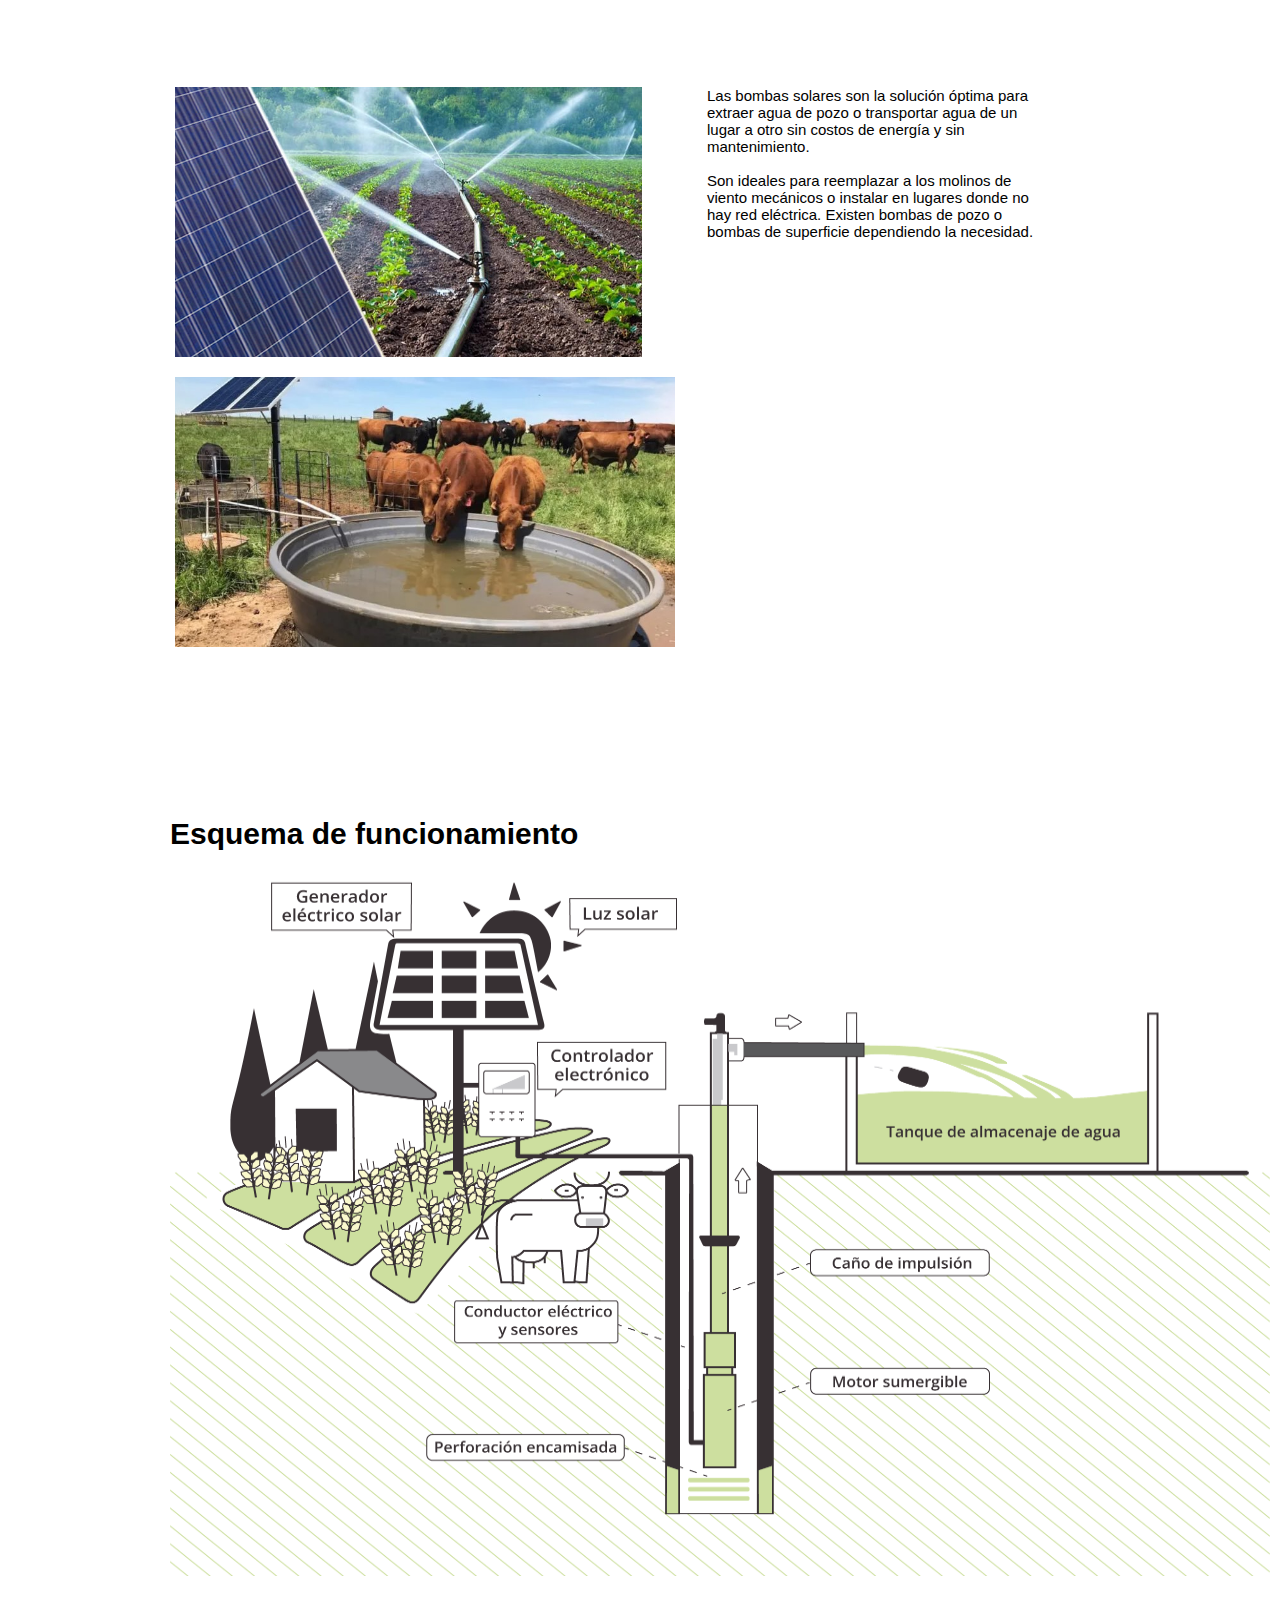
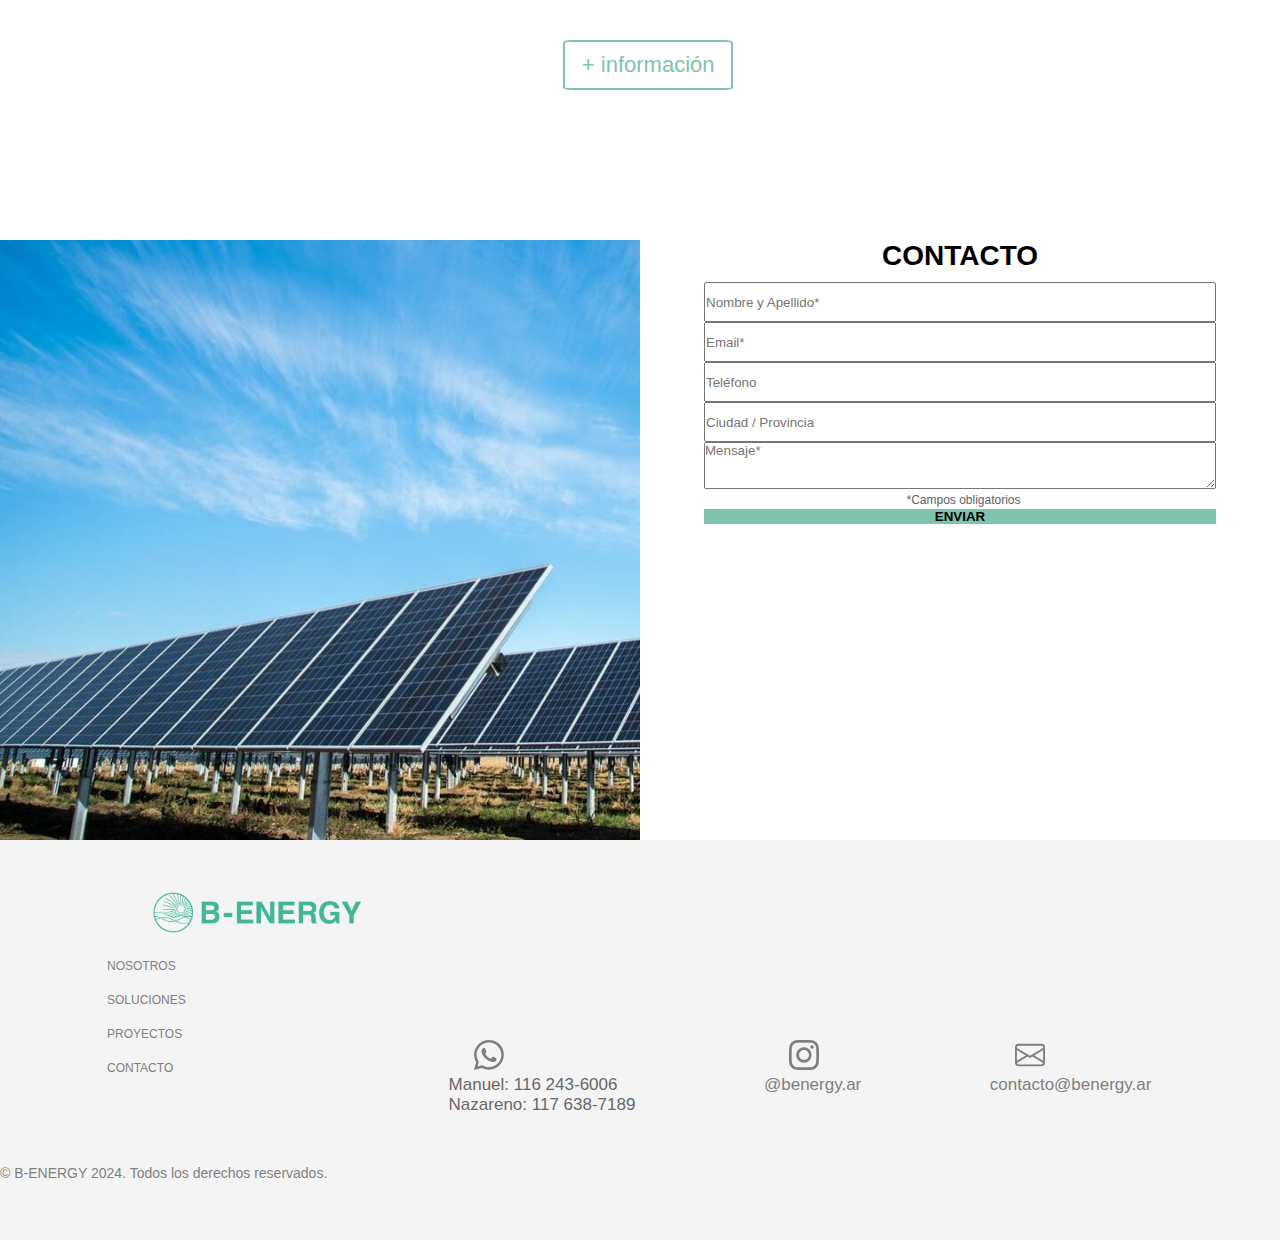
<file: pages/bombeo.html>
<!DOCTYPE html>
<html lang="en">
<head>
    <meta charset="UTF-8">
    <meta http-equiv="X-UA-Compatible" content="IE=edge">
    <meta name="viewport" content="width=device-width, initial-scale=1.0">
    <title>B-ENERGY - BOMBEO SOLAR</title>
    <link href="https://cdn.jsdelivr.net/npm/bootstrap@5.2.2/dist/css/bootstrap.min.css" rel="stylesheet" integrity="sha384-Zenh87qX5JnK2Jl0vWa8Ck2rdkQ2Bzep5IDxbcnCeuOxjzrPF/et3URy9Bv1WTRi" crossorigin="anonymous">
    <link rel="stylesheet" type="text/css" href="../css/style.css">
    <link rel="shortcut icon" href="../images/BeEnergy-icono.png">
    <!--SEO-->
    <meta name="keywords"  content=" B-ENERGY, Energia solar, Termotanque solar Energia solar en argentina, Energia Solar como funciona, Energia Solar fotovoltaica, energia solar ventajas, Energia Solar caracteristicas, uso de la energia solar, 7 beneficios de la energia solar, Kit energia solar, Energia solar precio, Que es la energia solar">
    <meta name="description" content="Empresa argentina especializada en la implementación de soluciones de Energías Renovables. Ofrecemos venta e instalación de sistemas de energía solar térmica y fotovoltaica.">
    <meta name="Authors" content="Tomas Niederhauser">
    <meta name="Copyright" content="B-ENERGY">
    <!--open graph -->
    <meta property="og:title" content="B-ENERGY">
    <meta property="og:site_name" content="www.benergy.ar">
    <meta property="og:url" content="https://www.benergy.ar">
    <meta property="og:description" content="Empresa argentina especializada en la
    implementación de soluciones de Energías Renovables. Ofrecemos venta e instalación de sistemas de energía solar térmica y fotovoltaica.">
    <meta property="og:type" content="website">
</head>
<body>
    <header>
        <nav class=" nav2 navbar navbar-expand-lg fixed-top active_nav">
            <div class="container-fluid">
                <a class="navbar-brand d-flex align-items-center" href="./index.html">
                    <img class="logo" alt="logo de B-ENERGY" src="../images/B-energy-iso-blanco.png">
                    <img class="logo" alt="logo de B-ENERGY" src="../images/logo-B-Energy.PNG">
                </a>
                <button class="navbar-toggler" type="button" data-bs-toggle="collapse" data-bs-target="#navbarSupportedContent" aria-controls="navbarSupportedContent" aria-expanded="false" aria-label="Toggle navigation">
                <span class="navbar-toggler-icon"></span>
                </button>
                <div class="collapse navbar-collapse" id="navbarSupportedContent">
                <ul class="navbar-nav me-auto mb-2 mb-lg-0">
                    <li class="nav-item navItem1">
                        <a class="nav-link" href="./nosotros.html">NOSOTROS</a>
                    </li>
                    <li class="nav-item dropdown navItem1">
                        <a class="nav-link dropdown-toggle" href="#" role="button" data-bs-toggle="dropdown" aria-expanded="false">
                        SOLUCIONES</a>
                        <ul class="dropdown-menu desplegable">
                            <li><a id="desp" class="dropdown-item" href="../pages/fotovoltaica.html">FOTOVOLTAICA</a></li>
                            <li><a id="desp1" class="dropdown-item" href="../pages/termotanque.html">TERMOTANQUE SOLAR</a></li>
                            <li><a id="desp2" class="dropdown-item" href="../pages/picinas.html">CLIMATIZACION</a></li>
                            <li><a id="desp2" class="dropdown-item" href="../pages/bombeo.html">BOMBEO SOLAR</a></li>
                            <li><a id="desp2" class="dropdown-item" href="../index.html#solucionesSegmento">POR SEGMENTO</a></li>
                        </ul>
                    </li>
                    <li class="nav-item navItem1">
                        <a class="nav-link" href="../pages/proyectos.html">PROYECTOS</a>
                    </li>
                    <li class="nav-item navItem1">
                        <a class="nav-link" href="../index.html#contact">CONTACTO</a>
                    </li>
                    <li class="nav-item navItem2">
                        <a class="nav-link" href="#contact"><svg xmlns="http://www.w3.org/2000/svg" class="bi bi-envelope" viewBox="0 0 16 16">
                            <path d="M0 4a2 2 0 0 1 2-2h12a2 2 0 0 1 2 2v8a2 2 0 0 1-2 2H2a2 2 0 0 1-2-2V4Zm2-1a1 1 0 0 0-1 1v.217l7 4.2 7-4.2V4a1 1 0 0 0-1-1H2Zm13 2.383-4.708 2.825L15 11.105V5.383Zm-.034 6.876-5.64-3.471L8 9.583l-1.326-.795-5.64 3.47A1 1 0 0 0 2 13h12a1 1 0 0 0 .966-.741ZM1 11.105l4.708-2.897L1 5.383v5.722Z"/>
                        </svg></a>
                    </li>
                    <li class="nav-item navItem3">
                        <a class="nav-link" target="_blank" href="https://www.instagram.com/benergy.ar"><svg xmlns="http://www.w3.org/2000/svg" class="bi bi-instagram" viewBox="0 0 16 16">
                            <path d="M8 0C5.829 0 5.556.01 4.703.048 3.85.088 3.269.222 2.76.42a3.917 3.917 0 0 0-1.417.923A3.927 3.927 0 0 0 .42 2.76C.222 3.268.087 3.85.048 4.7.01 5.555 0 5.827 0 8.001c0 2.172.01 2.444.048 3.297.04.852.174 1.433.372 1.942.205.526.478.972.923 1.417.444.445.89.719 1.416.923.51.198 1.09.333 1.942.372C5.555 15.99 5.827 16 8 16s2.444-.01 3.298-.048c.851-.04 1.434-.174 1.943-.372a3.916 3.916 0 0 0 1.416-.923c.445-.445.718-.891.923-1.417.197-.509.332-1.09.372-1.942C15.99 10.445 16 10.173 16 8s-.01-2.445-.048-3.299c-.04-.851-.175-1.433-.372-1.941a3.926 3.926 0 0 0-.923-1.417A3.911 3.911 0 0 0 13.24.42c-.51-.198-1.092-.333-1.943-.372C10.443.01 10.172 0 7.998 0h.003zm-.717 1.442h.718c2.136 0 2.389.007 3.232.046.78.035 1.204.166 1.486.275.373.145.64.319.92.599.28.28.453.546.598.92.11.281.24.705.275 1.485.039.843.047 1.096.047 3.231s-.008 2.389-.047 3.232c-.035.78-.166 1.203-.275 1.485a2.47 2.47 0 0 1-.599.919c-.28.28-.546.453-.92.598-.28.11-.704.24-1.485.276-.843.038-1.096.047-3.232.047s-2.39-.009-3.233-.047c-.78-.036-1.203-.166-1.485-.276a2.478 2.478 0 0 1-.92-.598 2.48 2.48 0 0 1-.6-.92c-.109-.281-.24-.705-.275-1.485-.038-.843-.046-1.096-.046-3.233 0-2.136.008-2.388.046-3.231.036-.78.166-1.204.276-1.486.145-.373.319-.64.599-.92.28-.28.546-.453.92-.598.282-.11.705-.24 1.485-.276.738-.034 1.024-.044 2.515-.045v.002zm4.988 1.328a.96.96 0 1 0 0 1.92.96.96 0 0 0 0-1.92zm-4.27 1.122a4.109 4.109 0 1 0 0 8.217 4.109 4.109 0 0 0 0-8.217zm0 1.441a2.667 2.667 0 1 1 0 5.334 2.667 2.667 0 0 1 0-5.334z"/>
                        </svg></a>
                    </li>
                </ul>
                </div>
                <br>
                <div ></div>
            </div>
        </nav>
    </header>
    <main>
        <a href="https://wa.me/5491124042079" target="_blank" id="btnWhatsApp">
            <svg xmlns="http://www.w3.org/2000/svg" width="25" height="25" fill="currentColor" class="bi bi-whatsapp" viewBox="0 0 16 16">
                <path d="M13.601 2.326A7.854 7.854 0 0 0 7.994 0C3.627 0 .068 3.558.064 7.926c0 1.399.366 2.76 1.057 3.965L0 16l4.204-1.102a7.933 7.933 0 0 0 3.79.965h.004c4.368 0 7.926-3.558 7.93-7.93A7.898 7.898 0 0 0 13.6 2.326zM7.994 14.521a6.573 6.573 0 0 1-3.356-.92l-.24-.144-2.494.654.666-2.433-.156-.251a6.56 6.56 0 0 1-1.007-3.505c0-3.626 2.957-6.584 6.591-6.584a6.56 6.56 0 0 1 4.66 1.931 6.557 6.557 0 0 1 1.928 4.66c-.004 3.639-2.961 6.592-6.592 6.592zm3.615-4.934c-.197-.099-1.17-.578-1.353-.646-.182-.065-.315-.099-.445.099-.133.197-.513.646-.627.775-.114.133-.232.148-.43.05-.197-.1-.836-.308-1.592-.985-.59-.525-.985-1.175-1.103-1.372-.114-.198-.011-.304.088-.403.087-.088.197-.232.296-.346.1-.114.133-.198.198-.33.065-.134.034-.248-.015-.347-.05-.099-.445-1.076-.612-1.47-.16-.389-.323-.335-.445-.34-.114-.007-.247-.007-.38-.007a.729.729 0 0 0-.529.247c-.182.198-.691.677-.691 1.654 0 .977.71 1.916.81 2.049.098.133 1.394 2.132 3.383 2.992.47.205.84.326 1.129.418.475.152.904.129 1.246.08.38-.058 1.171-.48 1.338-.943.164-.464.164-.86.114-.943-.049-.084-.182-.133-.38-.232z"/>
            </svg>
        </a>

        <img class="bombeoInicio" src="../images/BOMBEO-SOLAR-portada-optimizadaRR.jpg" alt="placas solares">

        <h2 id="bomb" class="text-center fotovoltaica"><b>BOMBEO SOLAR</b></h2>
        <div class="contenedorBombeo container">
            <div class="bomber">
                <div class="divBombeo">
                    <img src="../images/BOMBEO SOLAR riego.jpg" alt="placa solar y sistema de riego">
                </div>
                <div class="divBombeo">
                    <p>Las bombas solares son la solución óptima para<br>
                    extraer agua de pozo o transportar agua de un<br>
                    lugar a otro sin costos de energía y sin<br>
                    mantenimiento.<br><br>
                    Son ideales para reemplazar a los molinos de<br>
                    viento mecánicos o instalar en lugares donde no<br>
                    hay red eléctrica. Existen bombas de pozo o<br>
                    bombas de superficie dependiendo la necesidad.</p>
                </div>
            </div>
            <div class="divBombeo">
                <img src="../images/BOMBEO SOLAR bebedero.jpg" alt="vacas tomando agua de bebedero solar">
            </div>
        </div>

        <h4 class="esquema"><b>Esquema de funcionamiento</b></h4>

        <div class="container">
            <img class="graficoEsquema" src="../images/bombeo-grafico1.png" alt="grafico de funcionamiento">
        </div>
    <a href="../index.html#contact">
        <button type="button" class="btn informacion3">+ información</button>
    </a>
    
    <div class="containerContacto">
        <div class="bloque1">
            <img src="../images/FOTO-CONTACTO-optimizadaR.jpg" alt="placas solares">
        </div>
        <div class="bloque2">
            <div class="contact-form">
                <h2 class="contactoH2"><b>CONTACTO</b></h2>
                <form id="form"   action="https://formspree.io/f/mdknovyv" method="POST">
                    <p class="contactop">
                        <label for="nombre"></label>
                        <input name="nombre" required type="text" id="nombre" placeholder="Nombre y Apellido*" >
                    </p>
                    <p class="contactop">
                        <label for="email"></label>
                        <input type="email" required name="email" id="email" placeholder="Email*">
                    </p>
                    <p class="contactop">
                        <label for="telefono"></label>
                        <input type="tel" name="telefono" id="telefono" placeholder="Teléfono">
                    </p>
                    <p class="contactop">
                        <label for="Ciudad"></label>
                        <input type="text" name="Ciudad" id="Ciudad" placeholder="Ciudad / Provincia">
                    </p>
                    <p class="block contactoM">
                        <label for="Mensaje"></label> 
                        <textarea type="text" required name="Mensaje" id="Mensaje" placeholder="Mensaje*" rows="3"></textarea>
                    </p>
                    <p class="CamposObligatorios">*Campos obligatorios</p>
                    <p >
                        <button type="submit" class="btn btn-primary btnContacto"><b>
                            ENVIAR</b>
                        </button>
                    </p>
                </form>
                <a href="mailto:contacto@benergy.ar" id="correo">correo</a>
            </div>
        </div>
    </div>

    </main>
    <footer>
        <div class="containerLogo2">
            <a class="navbar-brand" href="#">
                <img class="logo2" alt="logo B-ENERGY" src="../images/BeEnergy-color.png">
            </a>
        </div>
        <a href="../pages/nosotros.html" class="aFooter">NOSOTROS</a>
        <a href="../index.html#solucionesSegmento" class="aFooter">SOLUCIONES</a>
        <a href="../pages/proyectos.html" class="aFooter">PROYECTOS</a>
        <a href="../index.html#contact" class="aFooter">CONTACTO</a>
        <div class="d-flex aFooter2 justify-content-evenly">
            <div class="d-flex">
                <a href="https://wa.me/5491124042079" target="_blank">
                    <svg xmlns="http://www.w3.org/2000/svg" width="30" height="30" fill="#7F7F7F" class="bi bi-whatsapp" viewBox="0 0 16 16">
                        <path d="M13.601 2.326A7.854 7.854 0 0 0 7.994 0C3.627 0 .068 3.558.064 7.926c0 1.399.366 2.76 1.057 3.965L0 16l4.204-1.102a7.933 7.933 0 0 0 3.79.965h.004c4.368 0 7.926-3.558 7.93-7.93A7.898 7.898 0 0 0 13.6 2.326zM7.994 14.521a6.573 6.573 0 0 1-3.356-.92l-.24-.144-2.494.654.666-2.433-.156-.251a6.56 6.56 0 0 1-1.007-3.505c0-3.626 2.957-6.584 6.591-6.584a6.56 6.56 0 0 1 4.66 1.931 6.557 6.557 0 0 1 1.928 4.66c-.004 3.639-2.961 6.592-6.592 6.592zm3.615-4.934c-.197-.099-1.17-.578-1.353-.646-.182-.065-.315-.099-.445.099-.133.197-.513.646-.627.775-.114.133-.232.148-.43.05-.197-.1-.836-.308-1.592-.985-.59-.525-.985-1.175-1.103-1.372-.114-.198-.011-.304.088-.403.087-.088.197-.232.296-.346.1-.114.133-.198.198-.33.065-.134.034-.248-.015-.347-.05-.099-.445-1.076-.612-1.47-.16-.389-.323-.335-.445-.34-.114-.007-.247-.007-.38-.007a.729.729 0 0 0-.529.247c-.182.198-.691.677-.691 1.654 0 .977.71 1.916.81 2.049.098.133 1.394 2.132 3.383 2.992.47.205.84.326 1.129.418.475.152.904.129 1.246.08.38-.058 1.171-.48 1.338-.943.164-.464.164-.86.114-.943-.049-.084-.182-.133-.38-.232z"/>
                    </svg>
                </a>
                <div>
                    <a class="manu1" href="tel:+5491162436006">Manuel: 116 243-6006</a>
                    <a class="manu2" href="tel:+5491176387189">Nazareno: 117 638-7189</a>
                </div>
            </div>
            <div class="d-flex">
                <a target="_blank" href="https://www.instagram.com/benergy.ar">
                    <svg xmlns="http://www.w3.org/2000/svg" width="30" height="30" fill="#7F7F7F" class="bi bi-instagram" viewBox="0 0 16 16">
                        <path d="M8 0C5.829 0 5.556.01 4.703.048 3.85.088 3.269.222 2.76.42a3.917 3.917 0 0 0-1.417.923A3.927 3.927 0 0 0 .42 2.76C.222 3.268.087 3.85.048 4.7.01 5.555 0 5.827 0 8.001c0 2.172.01 2.444.048 3.297.04.852.174 1.433.372 1.942.205.526.478.972.923 1.417.444.445.89.719 1.416.923.51.198 1.09.333 1.942.372C5.555 15.99 5.827 16 8 16s2.444-.01 3.298-.048c.851-.04 1.434-.174 1.943-.372a3.916 3.916 0 0 0 1.416-.923c.445-.445.718-.891.923-1.417.197-.509.332-1.09.372-1.942C15.99 10.445 16 10.173 16 8s-.01-2.445-.048-3.299c-.04-.851-.175-1.433-.372-1.941a3.926 3.926 0 0 0-.923-1.417A3.911 3.911 0 0 0 13.24.42c-.51-.198-1.092-.333-1.943-.372C10.443.01 10.172 0 7.998 0h.003zm-.717 1.442h.718c2.136 0 2.389.007 3.232.046.78.035 1.204.166 1.486.275.373.145.64.319.92.599.28.28.453.546.598.92.11.281.24.705.275 1.485.039.843.047 1.096.047 3.231s-.008 2.389-.047 3.232c-.035.78-.166 1.203-.275 1.485a2.47 2.47 0 0 1-.599.919c-.28.28-.546.453-.92.598-.28.11-.704.24-1.485.276-.843.038-1.096.047-3.232.047s-2.39-.009-3.233-.047c-.78-.036-1.203-.166-1.485-.276a2.478 2.478 0 0 1-.92-.598 2.48 2.48 0 0 1-.6-.92c-.109-.281-.24-.705-.275-1.485-.038-.843-.046-1.096-.046-3.233 0-2.136.008-2.388.046-3.231.036-.78.166-1.204.276-1.486.145-.373.319-.64.599-.92.28-.28.546-.453.92-.598.282-.11.705-.24 1.485-.276.738-.034 1.024-.044 2.515-.045v.002zm4.988 1.328a.96.96 0 1 0 0 1.92.96.96 0 0 0 0-1.92zm-4.27 1.122a4.109 4.109 0 1 0 0 8.217 4.109 4.109 0 0 0 0-8.217zm0 1.441a2.667 2.667 0 1 1 0 5.334 2.667 2.667 0 0 1 0-5.334z"/>
                    </svg>
                </a>
                <p>@benergy.ar</p>
            </div>
            <div class="d-flex">
                <a href="../index.html#contact">
                    <svg xmlns="http://www.w3.org/2000/svg" width="30" height="30" fill="#7F7F7F" class="bi bi-envelope" viewBox="0 0 16 16">
                        <path d="M0 4a2 2 0 0 1 2-2h12a2 2 0 0 1 2 2v8a2 2 0 0 1-2 2H2a2 2 0 0 1-2-2V4Zm2-1a1 1 0 0 0-1 1v.217l7 4.2 7-4.2V4a1 1 0 0 0-1-1H2Zm13 2.383-4.708 2.825L15 11.105V5.383Zm-.034 6.876-5.64-3.471L8 9.583l-1.326-.795-5.64 3.47A1 1 0 0 0 2 13h12a1 1 0 0 0 .966-.741ZM1 11.105l4.708-2.897L1 5.383v5.722Z"/>
                    </svg>
                </a>
                <p>contacto@benergy.ar</p>
            </div>
        </div>
        <p class="derechos d-flex justify-content-evenly">© B-ENERGY 2024. Todos los derechos reservados.</p>
    </footer>

    <script src="https://cdn.jsdelivr.net/npm/bootstrap@5.2.2/dist/js/bootstrap.bundle.min.js" integrity="sha384-OERcA2EqjJCMA+/3y+gxIOqMEjwtxJY7qPCqsdltbNJuaOe923+mo//f6V8Qbsw3" crossorigin="anonymous"></script>
    
    <script src="../js/main.js"></script>
</body>
</html>
</file>
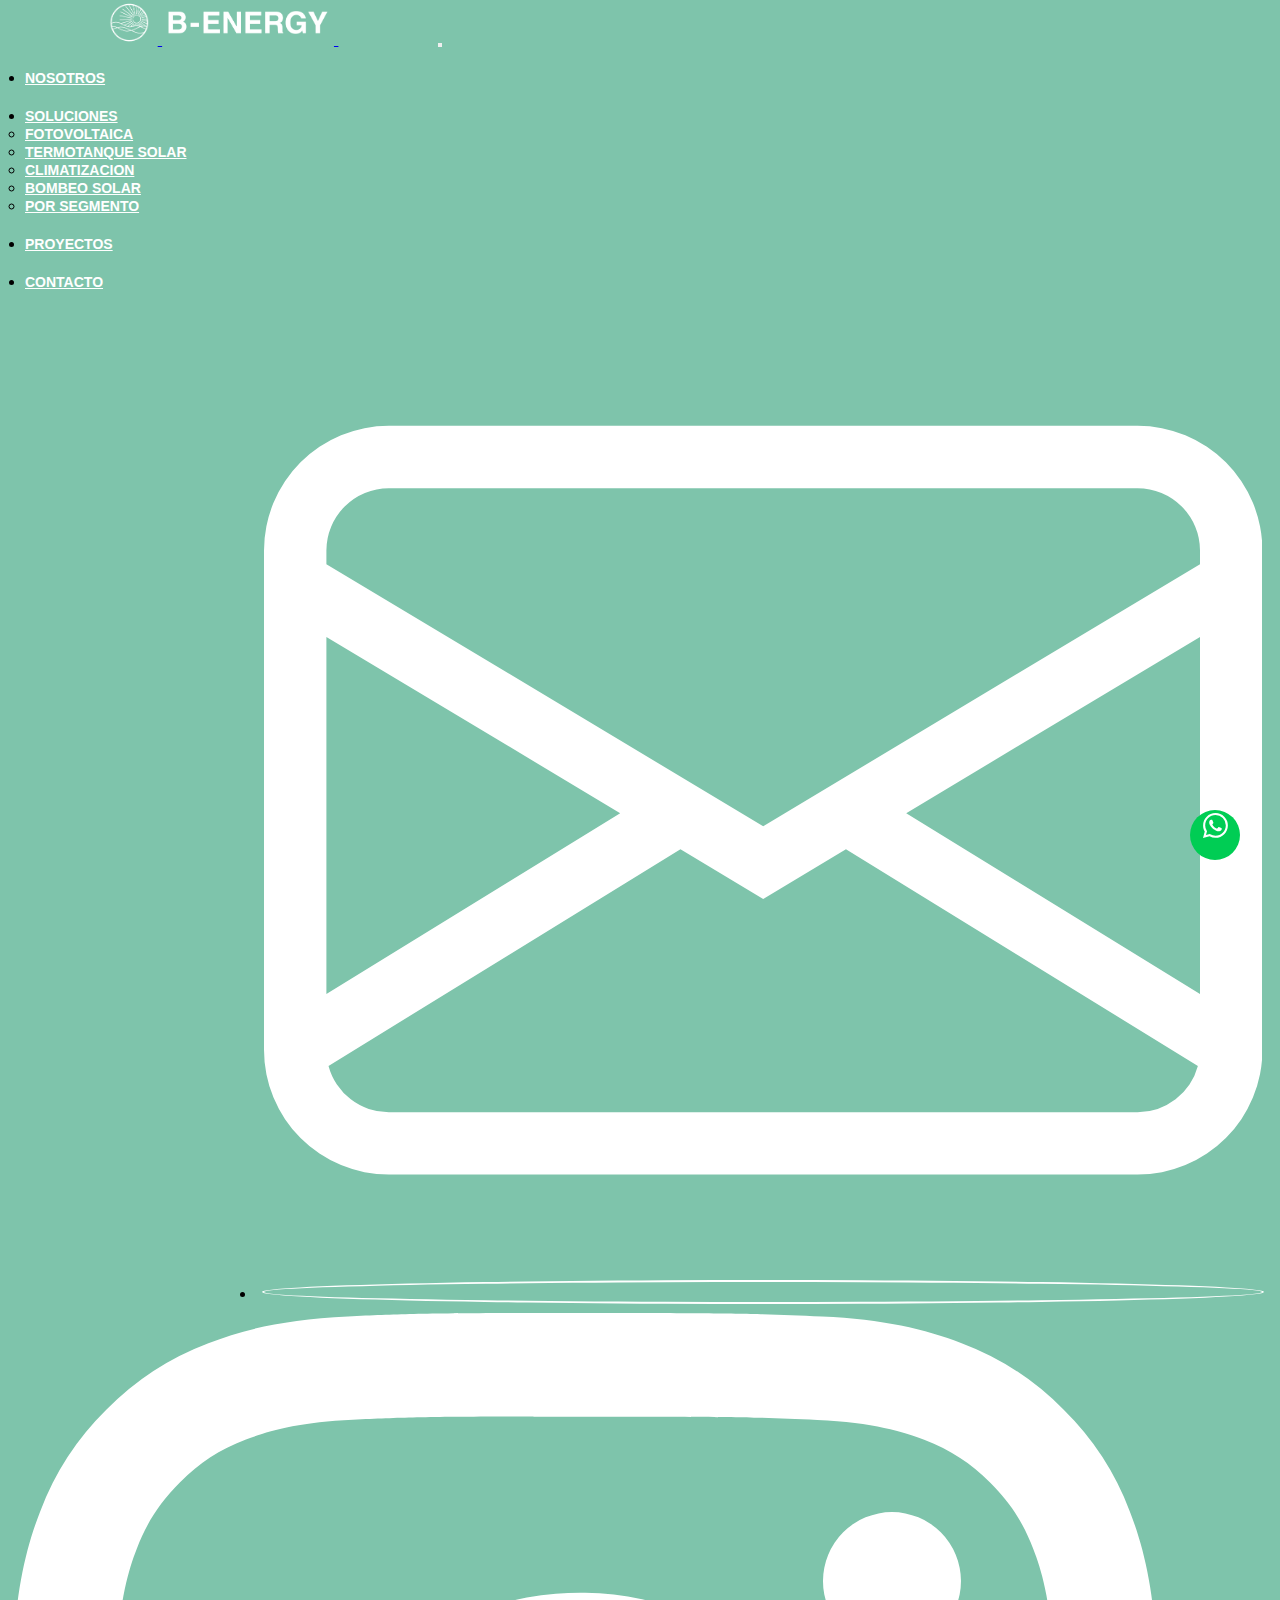
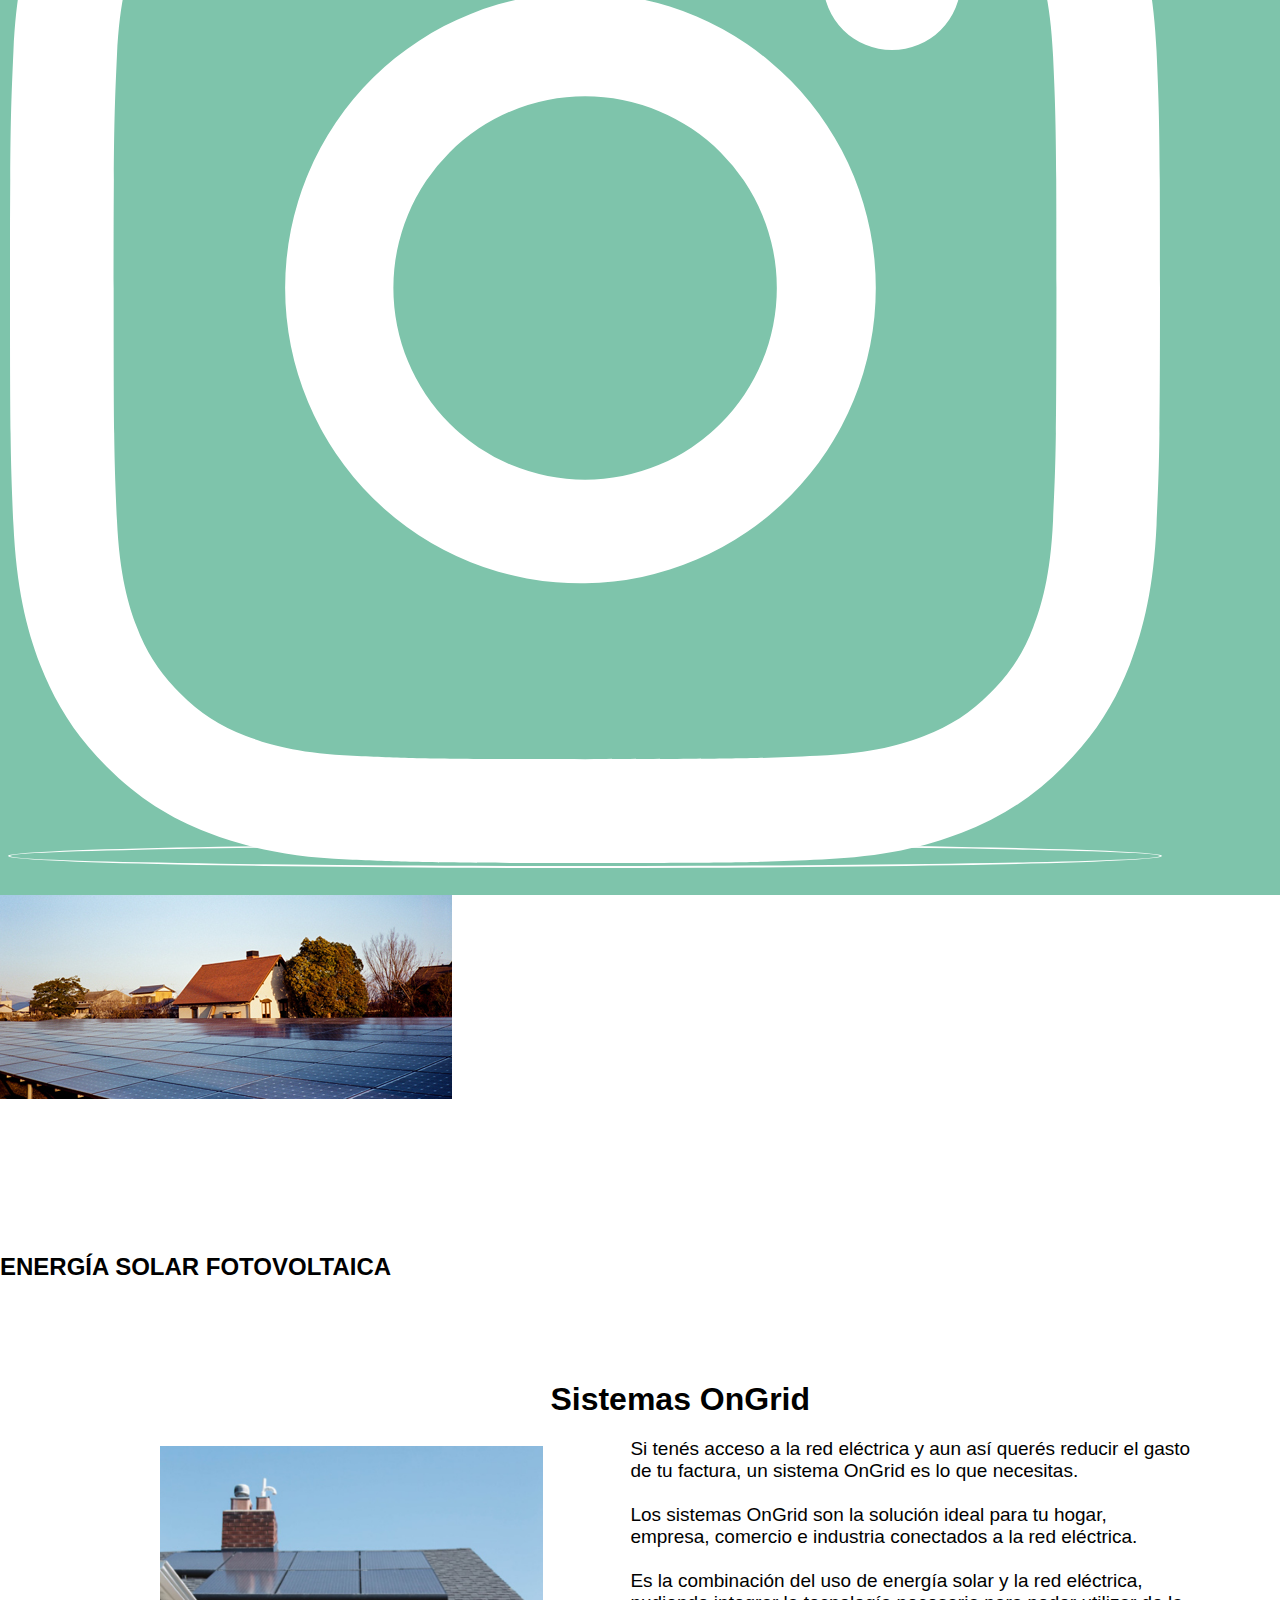
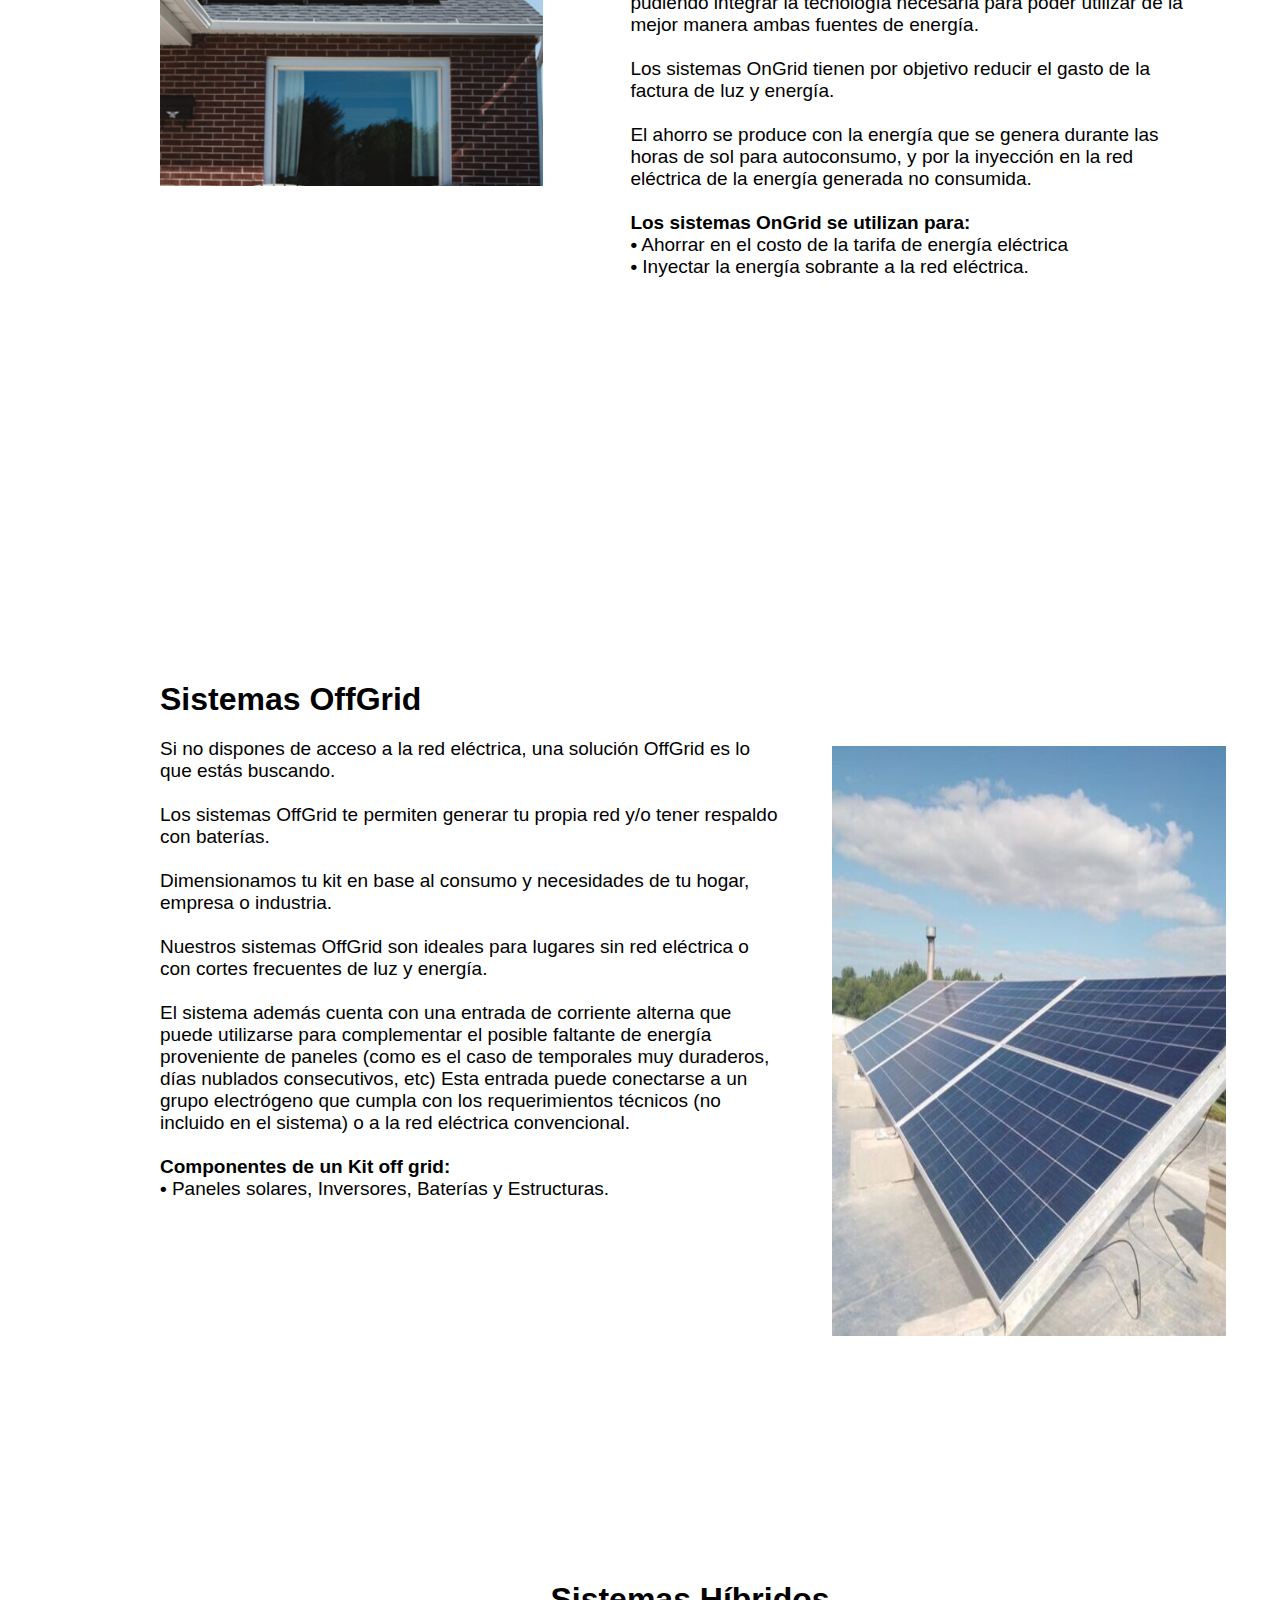
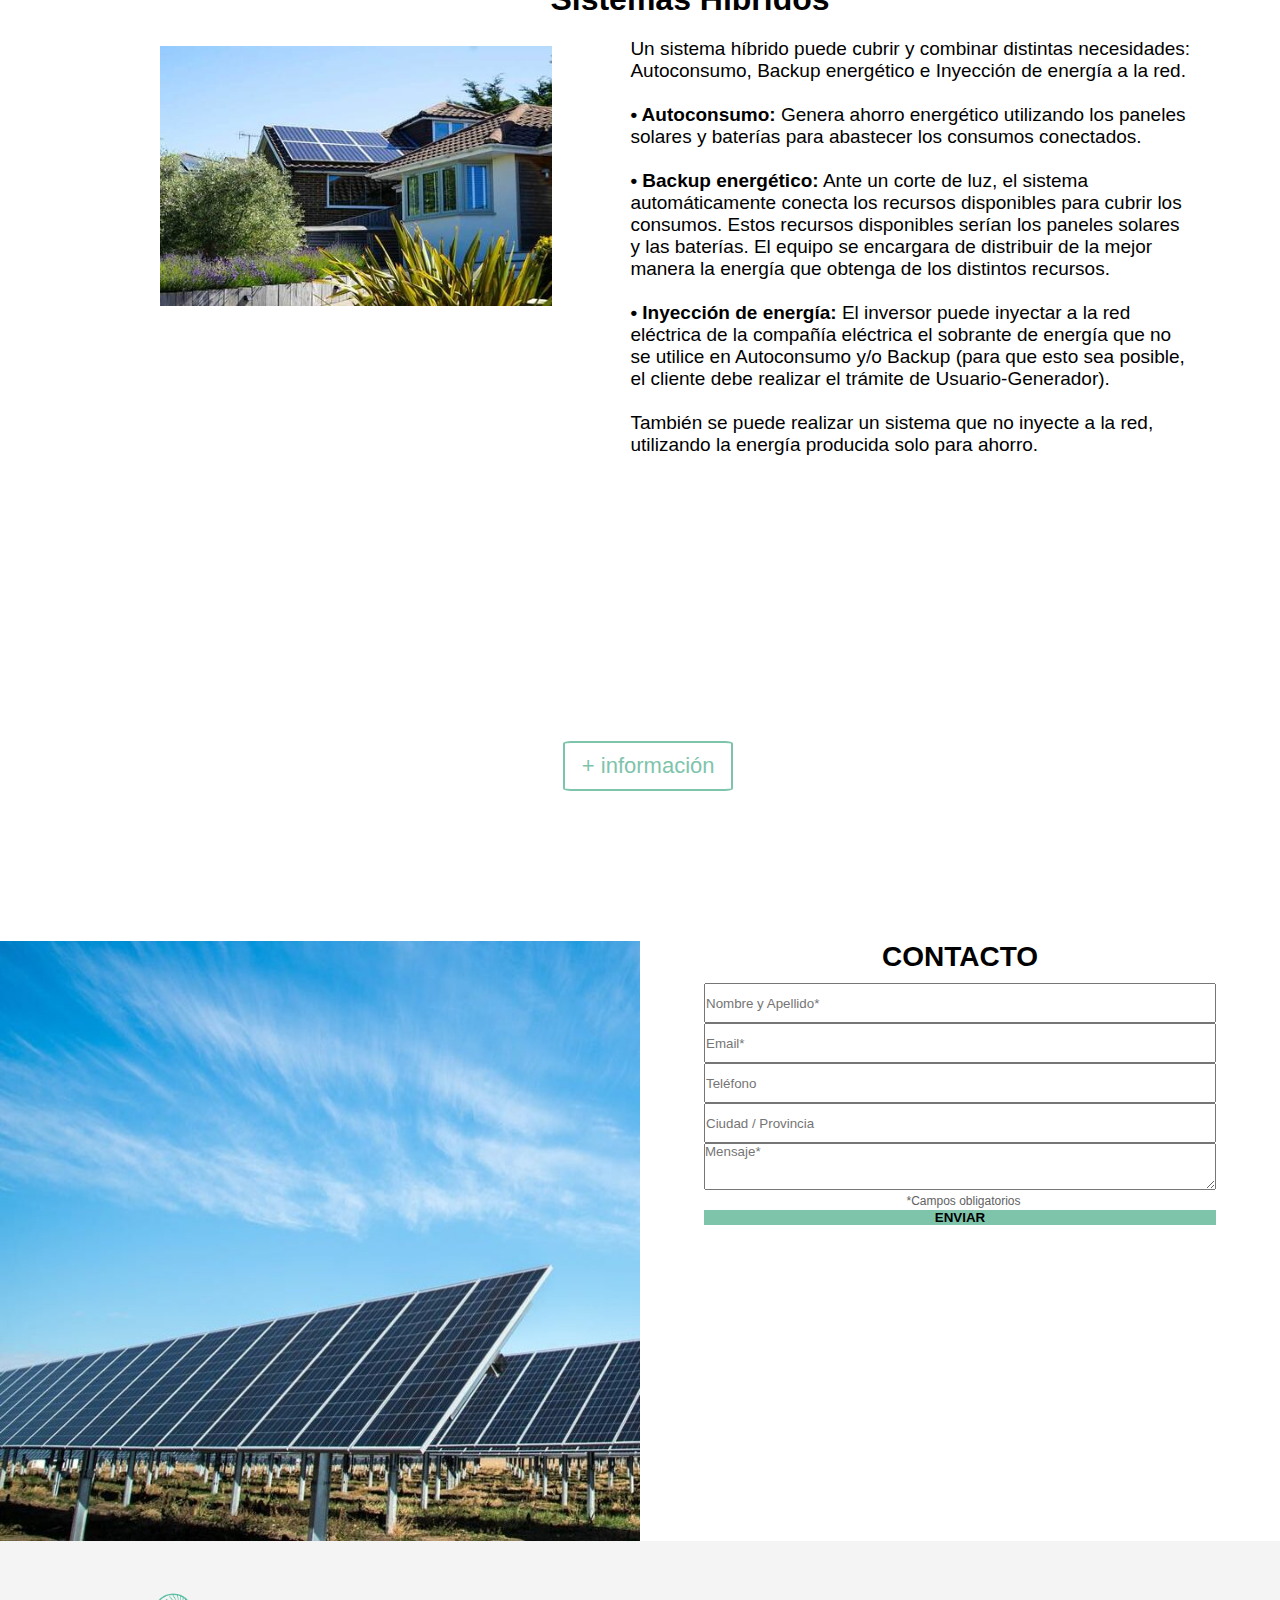
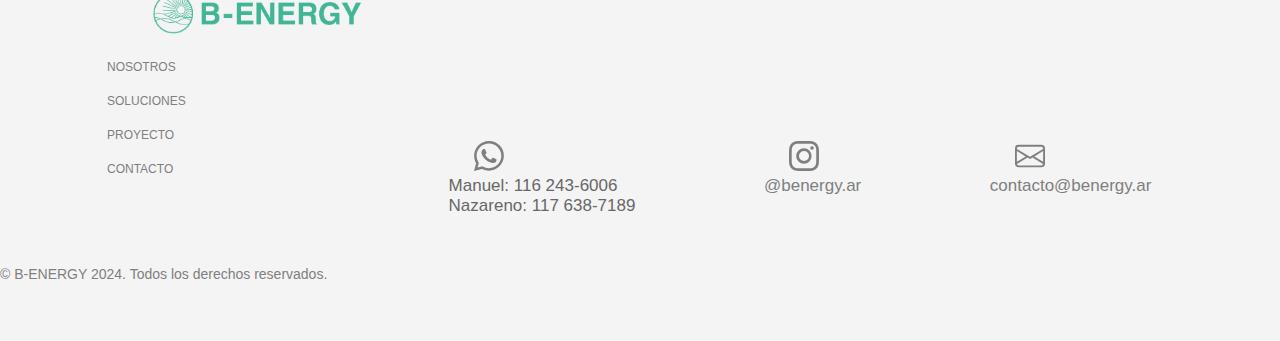
<file: pages/fotovoltaica.html>
<!DOCTYPE html>
<html lang="en">
<head>
    <meta charset="UTF-8">
    <meta http-equiv="X-UA-Compatible" content="IE=edge">
    <meta name="viewport" content="width=device-width, initial-scale=1.0">
    <title>B-ENERGY - ENERGÍA SOLAR</title>
    <link href="https://cdn.jsdelivr.net/npm/bootstrap@5.2.2/dist/css/bootstrap.min.css" rel="stylesheet" integrity="sha384-Zenh87qX5JnK2Jl0vWa8Ck2rdkQ2Bzep5IDxbcnCeuOxjzrPF/et3URy9Bv1WTRi" crossorigin="anonymous">
    <link rel="stylesheet" type="text/css" href="../css/style.css">
    <link rel="shortcut icon" href="images/BeEnergy-icono.png">
    <!--SEO-->
    <meta name="keywords"  content=" B-ENERGY, Energia solar, Termotanque solar Energia solar en argentina, Energia Solar como funciona, Energia Solar fotovoltaica, energia solar ventajas, Energia Solar caracteristicas, uso de la energia solar, 7 beneficios de la energia solar, Kit energia solar, Energia solar precio, Que es la energia solar">
    <meta name="description" content="Empresa argentina especializada en la implementación de soluciones de Energías Renovables. Ofrecemos venta e instalación de sistemas de energía solar térmica y fotovoltaica.">
    <meta name="Authors" content="Tomas Niederhauser">
    <meta name="Copyright" content="B-ENERGY">
    <!--open graph -->
    <meta property="og:title" content="B-ENERGY">
    <meta property="og:site_name" content="www.benergy.ar">
    <meta property="og:url" content="https://www.benergy.ar">
    <meta property="og:description" content="Empresa argentina especializada en la
    implementación de soluciones de Energías Renovables. Ofrecemos venta e instalación de sistemas de energía solar térmica y fotovoltaica.">
    <meta property="og:type" content="website">
</head>
<body>
    <header>
        <nav class=" nav2 navbar navbar-expand-lg fixed-top active_nav">
            <div class="container-fluid">
                <a class="navbar-brand d-flex align-items-center" href="../index.html">
                    <img class="logo" alt="logo de B-ENERGY" src="../images/B-energy-iso-blanco.png">
                    <img class="logo" alt="logo de B-ENERGY" src="../images/logo-B-Energy.PNG">
                </a>
                <button class="navbar-toggler" type="button" data-bs-toggle="collapse" data-bs-target="#navbarSupportedContent" aria-controls="navbarSupportedContent" aria-expanded="false" aria-label="Toggle navigation">
                <span class="navbar-toggler-icon"></span>
                </button>
                <div class="collapse navbar-collapse" id="navbarSupportedContent">
                <ul class="navbar-nav me-auto mb-2 mb-lg-0">
                    <li class="nav-item navItem1">
                        <a class="nav-link" href="./nosotros.html">NOSOTROS</a>
                    </li>
                    <li class="nav-item dropdown navItem1">
                        <a class="nav-link dropdown-toggle" href="#" role="button" data-bs-toggle="dropdown" aria-expanded="false">
                        SOLUCIONES</a>
                        <ul class="dropdown-menu desplegable">
                            <li><a id="desp" class="dropdown-item" href="../pages/fotovoltaica.html">FOTOVOLTAICA</a></li>
                            <li><a id="desp1" class="dropdown-item" href="../pages/termotanque.html">TERMOTANQUE SOLAR</a></li>
                            <li><a id="desp2" class="dropdown-item" href="../pages/picinas.html">CLIMATIZACION</a></li>
                            <li><a id="desp2" class="dropdown-item" href="../pages/bombeo.html">BOMBEO SOLAR</a></li>
                            <li><a id="desp2" class="dropdown-item" href="../index.html#solucionesSegmento">POR SEGMENTO</a></li>
                        </ul>
                    </li>
                    <li class="nav-item navItem1">
                        <a class="nav-link" href="../pages/proyectos.html">PROYECTOS</a>
                    </li>
                    <li class="nav-item navItem1">
                        <a class="nav-link" href="../index.html#contact">CONTACTO</a>
                    </li>
                    <li class="nav-item navItem2">
                        <a class="nav-link" href="#contact"><svg xmlns="http://www.w3.org/2000/svg" class="bi bi-envelope" viewBox="0 0 16 16">
                            <path d="M0 4a2 2 0 0 1 2-2h12a2 2 0 0 1 2 2v8a2 2 0 0 1-2 2H2a2 2 0 0 1-2-2V4Zm2-1a1 1 0 0 0-1 1v.217l7 4.2 7-4.2V4a1 1 0 0 0-1-1H2Zm13 2.383-4.708 2.825L15 11.105V5.383Zm-.034 6.876-5.64-3.471L8 9.583l-1.326-.795-5.64 3.47A1 1 0 0 0 2 13h12a1 1 0 0 0 .966-.741ZM1 11.105l4.708-2.897L1 5.383v5.722Z"/>
                        </svg></a>
                    </li>
                    <li class="nav-item navItem3">
                        <a class="nav-link" target="_blank" href="https://www.instagram.com/benergy.ar"><svg xmlns="http://www.w3.org/2000/svg" class="bi bi-instagram" viewBox="0 0 16 16">
                            <path d="M8 0C5.829 0 5.556.01 4.703.048 3.85.088 3.269.222 2.76.42a3.917 3.917 0 0 0-1.417.923A3.927 3.927 0 0 0 .42 2.76C.222 3.268.087 3.85.048 4.7.01 5.555 0 5.827 0 8.001c0 2.172.01 2.444.048 3.297.04.852.174 1.433.372 1.942.205.526.478.972.923 1.417.444.445.89.719 1.416.923.51.198 1.09.333 1.942.372C5.555 15.99 5.827 16 8 16s2.444-.01 3.298-.048c.851-.04 1.434-.174 1.943-.372a3.916 3.916 0 0 0 1.416-.923c.445-.445.718-.891.923-1.417.197-.509.332-1.09.372-1.942C15.99 10.445 16 10.173 16 8s-.01-2.445-.048-3.299c-.04-.851-.175-1.433-.372-1.941a3.926 3.926 0 0 0-.923-1.417A3.911 3.911 0 0 0 13.24.42c-.51-.198-1.092-.333-1.943-.372C10.443.01 10.172 0 7.998 0h.003zm-.717 1.442h.718c2.136 0 2.389.007 3.232.046.78.035 1.204.166 1.486.275.373.145.64.319.92.599.28.28.453.546.598.92.11.281.24.705.275 1.485.039.843.047 1.096.047 3.231s-.008 2.389-.047 3.232c-.035.78-.166 1.203-.275 1.485a2.47 2.47 0 0 1-.599.919c-.28.28-.546.453-.92.598-.28.11-.704.24-1.485.276-.843.038-1.096.047-3.232.047s-2.39-.009-3.233-.047c-.78-.036-1.203-.166-1.485-.276a2.478 2.478 0 0 1-.92-.598 2.48 2.48 0 0 1-.6-.92c-.109-.281-.24-.705-.275-1.485-.038-.843-.046-1.096-.046-3.233 0-2.136.008-2.388.046-3.231.036-.78.166-1.204.276-1.486.145-.373.319-.64.599-.92.28-.28.546-.453.92-.598.282-.11.705-.24 1.485-.276.738-.034 1.024-.044 2.515-.045v.002zm4.988 1.328a.96.96 0 1 0 0 1.92.96.96 0 0 0 0-1.92zm-4.27 1.122a4.109 4.109 0 1 0 0 8.217 4.109 4.109 0 0 0 0-8.217zm0 1.441a2.667 2.667 0 1 1 0 5.334 2.667 2.667 0 0 1 0-5.334z"/>
                        </svg></a>
                    </li>
                </ul>
                </div>
                <br>
                <div ></div>
            </div>
        </nav>
    </header>
    <main>

        <a href="https://wa.me/5491124042079" target="_blank" id="btnWhatsApp">
            <svg xmlns="http://www.w3.org/2000/svg" width="25" height="25" fill="currentColor" class="bi bi-whatsapp" viewBox="0 0 16 16">
                <path d="M13.601 2.326A7.854 7.854 0 0 0 7.994 0C3.627 0 .068 3.558.064 7.926c0 1.399.366 2.76 1.057 3.965L0 16l4.204-1.102a7.933 7.933 0 0 0 3.79.965h.004c4.368 0 7.926-3.558 7.93-7.93A7.898 7.898 0 0 0 13.6 2.326zM7.994 14.521a6.573 6.573 0 0 1-3.356-.92l-.24-.144-2.494.654.666-2.433-.156-.251a6.56 6.56 0 0 1-1.007-3.505c0-3.626 2.957-6.584 6.591-6.584a6.56 6.56 0 0 1 4.66 1.931 6.557 6.557 0 0 1 1.928 4.66c-.004 3.639-2.961 6.592-6.592 6.592zm3.615-4.934c-.197-.099-1.17-.578-1.353-.646-.182-.065-.315-.099-.445.099-.133.197-.513.646-.627.775-.114.133-.232.148-.43.05-.197-.1-.836-.308-1.592-.985-.59-.525-.985-1.175-1.103-1.372-.114-.198-.011-.304.088-.403.087-.088.197-.232.296-.346.1-.114.133-.198.198-.33.065-.134.034-.248-.015-.347-.05-.099-.445-1.076-.612-1.47-.16-.389-.323-.335-.445-.34-.114-.007-.247-.007-.38-.007a.729.729 0 0 0-.529.247c-.182.198-.691.677-.691 1.654 0 .977.71 1.916.81 2.049.098.133 1.394 2.132 3.383 2.992.47.205.84.326 1.129.418.475.152.904.129 1.246.08.38-.058 1.171-.48 1.338-.943.164-.464.164-.86.114-.943-.049-.084-.182-.133-.38-.232z"/>
            </svg>
        </a>

        <img class="fotovoltaicaInicio" src="../images/portada de fotovoltaica.jpg" alt="termotanque solar">

        <h2 class="text-center fotovoltaica"><b>ENERGÍA SOLAR FOTOVOLTAICA</b></h2>
        <div class="containerOnGrid container">
            <div class="mitad1">
                <img class="ongridFoto1" src="../images/ON GRID2.jpg" alt="casa con placas solares en techos">
            </div>
            <div class="mitad2">
            <h3 class="text-start">Sistemas OnGrid</h3>
            <p class="text-start texMarg">
                Si tenés acceso a la red eléctrica y aun así querés reducir el gasto de tu
                factura, un sistema OnGrid es lo que necesitas.<br><br>
                Los sistemas OnGrid son la solución ideal para tu hogar, empresa,
                comercio e industria conectados a la red eléctrica.<br><br>
                Es la combinación del uso de energía solar y la red eléctrica, pudiendo
                integrar la tecnología necesaria para poder utilizar de la mejor manera
                ambas fuentes de energía.<br><br>
                Los sistemas OnGrid tienen por objetivo reducir el gasto de la factura
                de luz y energía.<br><br>
                El ahorro se produce con la energía que se genera durante las horas de
                sol para autoconsumo, y por la inyección en la red eléctrica de la
                energía generada no consumida.<br><br>
                <b>Los sistemas OnGrid se utilizan para:</b><br>
                <b>•</b> Ahorrar en el costo de la tarifa de energía eléctrica<br>
                <b>•</b> Inyectar la energía sobrante a la red eléctrica.<br>
            </p>
        </div>
        </div>
        <div class="containerOnGrid container">
            <div class="mitad4">
                <h3 class="text-start">Sistemas OffGrid</h3>
                <p class="text-start">
                    Si no dispones de acceso a la red eléctrica, una solución OffGrid es lo
                    que estás buscando.<br><br>
                    Los sistemas OffGrid te permiten generar tu propia red y/o tener
                    respaldo con baterías.<br><br>
                    Dimensionamos tu kit en base al consumo y necesidades de tu hogar,
                    empresa o industria.<br><br>
                    Nuestros sistemas OffGrid son ideales para lugares sin red eléctrica o
                    con cortes frecuentes de luz y energía.<br><br>
                    El sistema además cuenta con una entrada de corriente alterna que
                    puede utilizarse para complementar el posible faltante de energía
                    proveniente de paneles (como es el caso de temporales muy
                    duraderos, días nublados consecutivos, etc) Esta entrada puede
                    conectarse a un grupo electrógeno que cumpla con los requerimientos
                    técnicos (no incluido en el sistema) o a la red eléctrica convencional.<br><br>
                    <b>Componentes de un Kit off grid:</b><br>
                    <b>•</b> Paneles solares, Inversores, Baterías y Estructuras.<br>
                </p>
            </div>
            <div class="mitad3">
                <img class="ongridFoto3" src="../images/OFF GRID (1).jpg" alt="casa con placas solares en los techos">
            </div>
        </div>
        
        <div class="containerOnGrid container">
            <div class="mitad5">
                <img class="ongridFoto5" src="../images/HIBRIDO (1).jpg" alt="placas solares y casa">
            </div>
            <div class="mitad6">
            <h3 class="text-start">Sistemas Híbridos</h3>
            <p class="text-start texMarg">
                Un sistema híbrido puede cubrir y combinar distintas necesidades:
                Autoconsumo, Backup energético e Inyección de energía a la red.<br><br>
                <b>• Autoconsumo:</b> Genera ahorro energético utilizando los paneles
                solares y baterías para abastecer los consumos conectados.<br><br>
                <b>• Backup energético:</b> Ante un corte de luz, el sistema
                automáticamente conecta los recursos disponibles para cubrir los
                consumos. Estos recursos disponibles serían los paneles solares y las
                baterías. El equipo se encargara de distribuir de la mejor manera la
                energía que obtenga de los distintos recursos.<br><br>
                <b>• Inyección de energía:</b> El inversor puede inyectar a la red eléctrica de la compañía eléctrica el sobrante de energía que no se utilice en
                Autoconsumo y/o Backup (para que esto sea posible, el cliente debe
                realizar el trámite de Usuario-Generador).<br><br>
                También se puede realizar un sistema que no inyecte a la red,
                utilizando la energía producida solo para ahorro.
            </p>
        </div>
        
    </div>

    <a href="../index.html#contact">
        <button type="button" class="btn informacion3">+ información</button>
    </a>
    
    <div class="containerContacto">
        <div class="bloque1">
            <img src="../images/FOTO-CONTACTO-optimizadaR.jpg" alt="placas solares">
        </div>
        <div class="bloque2">
            <div class="contact-form">
                <h2 class="contactoH2"><b>CONTACTO</b></h2>
                <form id="form"   action="https://formspree.io/f/mdknovyv" method="POST">
                    <p class="contactop">
                        <label for="nombre"></label>
                        <input name="nombre" required type="text" id="nombre" placeholder="Nombre y Apellido*" >
                    </p>
                    <p class="contactop">
                        <label for="email"></label>
                        <input type="email" required name="email" id="email" placeholder="Email*">
                    </p>
                    <p class="contactop">
                        <label for="telefono"></label>
                        <input type="tel" name="telefono" id="telefono" placeholder="Teléfono">
                    </p>
                    <p class="contactop">
                        <label for="Ciudad"></label>
                        <input type="text" name="Ciudad" id="Ciudad" placeholder="Ciudad / Provincia">
                    </p>
                    <p class="block contactoM">
                        <label for="Mensaje"></label> 
                        <textarea type="text" required name="Mensaje" id="Mensaje" placeholder="Mensaje*" rows="3"></textarea>
                    </p>
                    <p class="CamposObligatorios">*Campos obligatorios</p>
                    <p >
                        <button type="submit" class="btn btn-primary btnContacto"><b>
                            ENVIAR</b>
                        </button>
                    </p>
                </form>
                <a href="mailto:contacto@benergy.ar" id="correo">correo</a>
            </div>
        </div>
    </div>

    </main>
    <footer>
        <div class="containerLogo2">
            <a class="navbar-brand" href="#">
                <img class="logo2" alt="logo" src="../images/BeEnergy-color.png">
            </a>
        </div>
        <a href="../pages/nosotros.html" class="aFooter">NOSOTROS</a>
        <a href="../index.html#solucionesSegmento" class="aFooter">SOLUCIONES</a>
        <a href="../pages/proyectos.html" class="aFooter">PROYECTO</a>
        <a href="../index.html#contact" class="aFooter">CONTACTO</a>
        <div class="d-flex aFooter2 justify-content-evenly">
            <div class="d-flex">
                <a href="https://wa.me/5491124042079" target="_blank">
                    <svg xmlns="http://www.w3.org/2000/svg" width="30" height="30" fill="#7F7F7F" class="bi bi-whatsapp" viewBox="0 0 16 16">
                        <path d="M13.601 2.326A7.854 7.854 0 0 0 7.994 0C3.627 0 .068 3.558.064 7.926c0 1.399.366 2.76 1.057 3.965L0 16l4.204-1.102a7.933 7.933 0 0 0 3.79.965h.004c4.368 0 7.926-3.558 7.93-7.93A7.898 7.898 0 0 0 13.6 2.326zM7.994 14.521a6.573 6.573 0 0 1-3.356-.92l-.24-.144-2.494.654.666-2.433-.156-.251a6.56 6.56 0 0 1-1.007-3.505c0-3.626 2.957-6.584 6.591-6.584a6.56 6.56 0 0 1 4.66 1.931 6.557 6.557 0 0 1 1.928 4.66c-.004 3.639-2.961 6.592-6.592 6.592zm3.615-4.934c-.197-.099-1.17-.578-1.353-.646-.182-.065-.315-.099-.445.099-.133.197-.513.646-.627.775-.114.133-.232.148-.43.05-.197-.1-.836-.308-1.592-.985-.59-.525-.985-1.175-1.103-1.372-.114-.198-.011-.304.088-.403.087-.088.197-.232.296-.346.1-.114.133-.198.198-.33.065-.134.034-.248-.015-.347-.05-.099-.445-1.076-.612-1.47-.16-.389-.323-.335-.445-.34-.114-.007-.247-.007-.38-.007a.729.729 0 0 0-.529.247c-.182.198-.691.677-.691 1.654 0 .977.71 1.916.81 2.049.098.133 1.394 2.132 3.383 2.992.47.205.84.326 1.129.418.475.152.904.129 1.246.08.38-.058 1.171-.48 1.338-.943.164-.464.164-.86.114-.943-.049-.084-.182-.133-.38-.232z"/>
                    </svg>
                </a>
                <div>
                    <a class="manu1" href="tel:+5491162436006">Manuel: 116 243-6006</a>
                    <a class="manu2" href="tel:+5491176387189">Nazareno: 117 638-7189</a>
                </div>
            </div>
            <div class="d-flex">
                <a target="_blank" href="https://www.instagram.com/benergy.ar">
                    <svg xmlns="http://www.w3.org/2000/svg" width="30" height="30" fill="#7F7F7F" class="bi bi-instagram" viewBox="0 0 16 16">
                        <path d="M8 0C5.829 0 5.556.01 4.703.048 3.85.088 3.269.222 2.76.42a3.917 3.917 0 0 0-1.417.923A3.927 3.927 0 0 0 .42 2.76C.222 3.268.087 3.85.048 4.7.01 5.555 0 5.827 0 8.001c0 2.172.01 2.444.048 3.297.04.852.174 1.433.372 1.942.205.526.478.972.923 1.417.444.445.89.719 1.416.923.51.198 1.09.333 1.942.372C5.555 15.99 5.827 16 8 16s2.444-.01 3.298-.048c.851-.04 1.434-.174 1.943-.372a3.916 3.916 0 0 0 1.416-.923c.445-.445.718-.891.923-1.417.197-.509.332-1.09.372-1.942C15.99 10.445 16 10.173 16 8s-.01-2.445-.048-3.299c-.04-.851-.175-1.433-.372-1.941a3.926 3.926 0 0 0-.923-1.417A3.911 3.911 0 0 0 13.24.42c-.51-.198-1.092-.333-1.943-.372C10.443.01 10.172 0 7.998 0h.003zm-.717 1.442h.718c2.136 0 2.389.007 3.232.046.78.035 1.204.166 1.486.275.373.145.64.319.92.599.28.28.453.546.598.92.11.281.24.705.275 1.485.039.843.047 1.096.047 3.231s-.008 2.389-.047 3.232c-.035.78-.166 1.203-.275 1.485a2.47 2.47 0 0 1-.599.919c-.28.28-.546.453-.92.598-.28.11-.704.24-1.485.276-.843.038-1.096.047-3.232.047s-2.39-.009-3.233-.047c-.78-.036-1.203-.166-1.485-.276a2.478 2.478 0 0 1-.92-.598 2.48 2.48 0 0 1-.6-.92c-.109-.281-.24-.705-.275-1.485-.038-.843-.046-1.096-.046-3.233 0-2.136.008-2.388.046-3.231.036-.78.166-1.204.276-1.486.145-.373.319-.64.599-.92.28-.28.546-.453.92-.598.282-.11.705-.24 1.485-.276.738-.034 1.024-.044 2.515-.045v.002zm4.988 1.328a.96.96 0 1 0 0 1.92.96.96 0 0 0 0-1.92zm-4.27 1.122a4.109 4.109 0 1 0 0 8.217 4.109 4.109 0 0 0 0-8.217zm0 1.441a2.667 2.667 0 1 1 0 5.334 2.667 2.667 0 0 1 0-5.334z"/>
                    </svg>
                </a>
                <p>@benergy.ar</p>
            </div>
            <div class="d-flex">
                <a href="../index.html#contact">
                    <svg xmlns="http://www.w3.org/2000/svg" width="30" height="30" fill="#7F7F7F" class="bi bi-envelope" viewBox="0 0 16 16">
                        <path d="M0 4a2 2 0 0 1 2-2h12a2 2 0 0 1 2 2v8a2 2 0 0 1-2 2H2a2 2 0 0 1-2-2V4Zm2-1a1 1 0 0 0-1 1v.217l7 4.2 7-4.2V4a1 1 0 0 0-1-1H2Zm13 2.383-4.708 2.825L15 11.105V5.383Zm-.034 6.876-5.64-3.471L8 9.583l-1.326-.795-5.64 3.47A1 1 0 0 0 2 13h12a1 1 0 0 0 .966-.741ZM1 11.105l4.708-2.897L1 5.383v5.722Z"/>
                    </svg>
                </a>
                <p>contacto@benergy.ar</p>
            </div>
        </div>
        
        <p class="derechos d-flex justify-content-evenly">© B-ENERGY 2024. Todos los derechos reservados.</p>
    </footer>

    <script src="https://cdn.jsdelivr.net/npm/bootstrap@5.2.2/dist/js/bootstrap.bundle.min.js" integrity="sha384-OERcA2EqjJCMA+/3y+gxIOqMEjwtxJY7qPCqsdltbNJuaOe923+mo//f6V8Qbsw3" crossorigin="anonymous"></script>
    
    <script src="../js/main.js"></script>
</body>
</html>
</file>
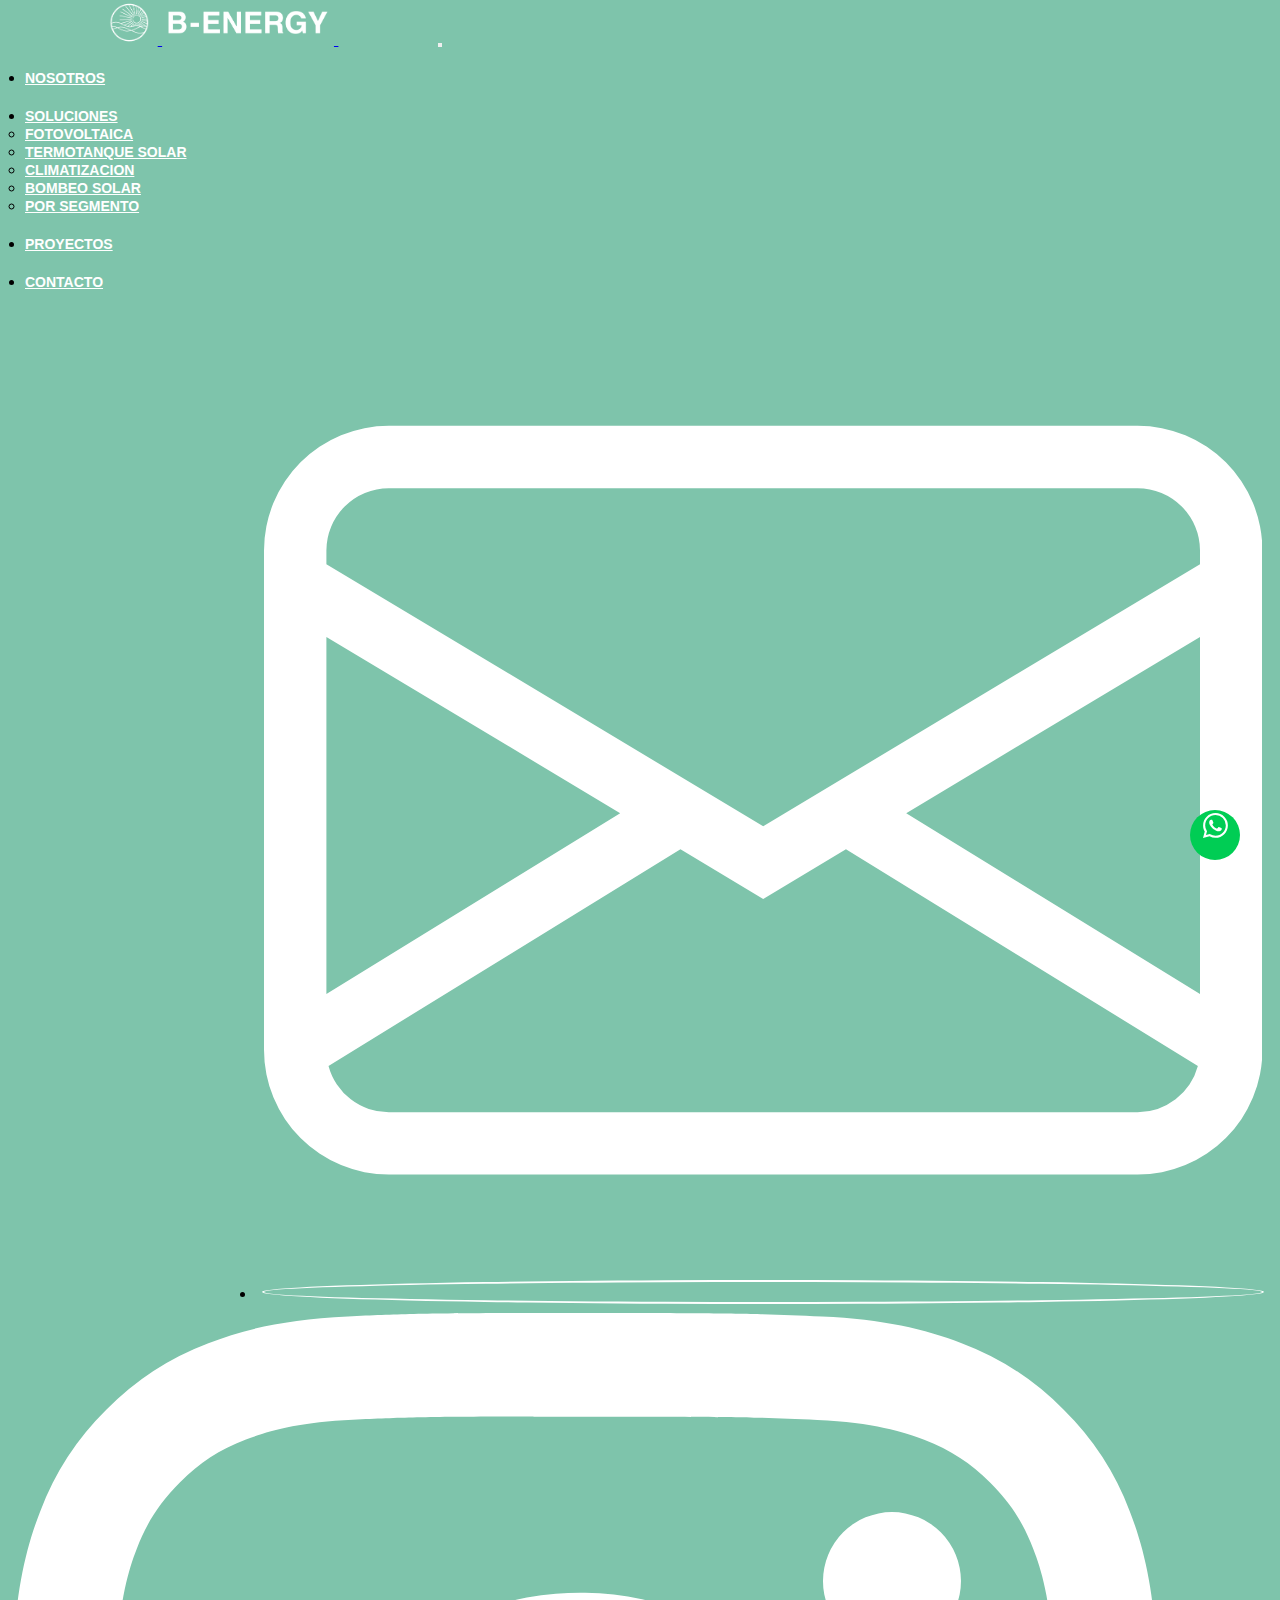
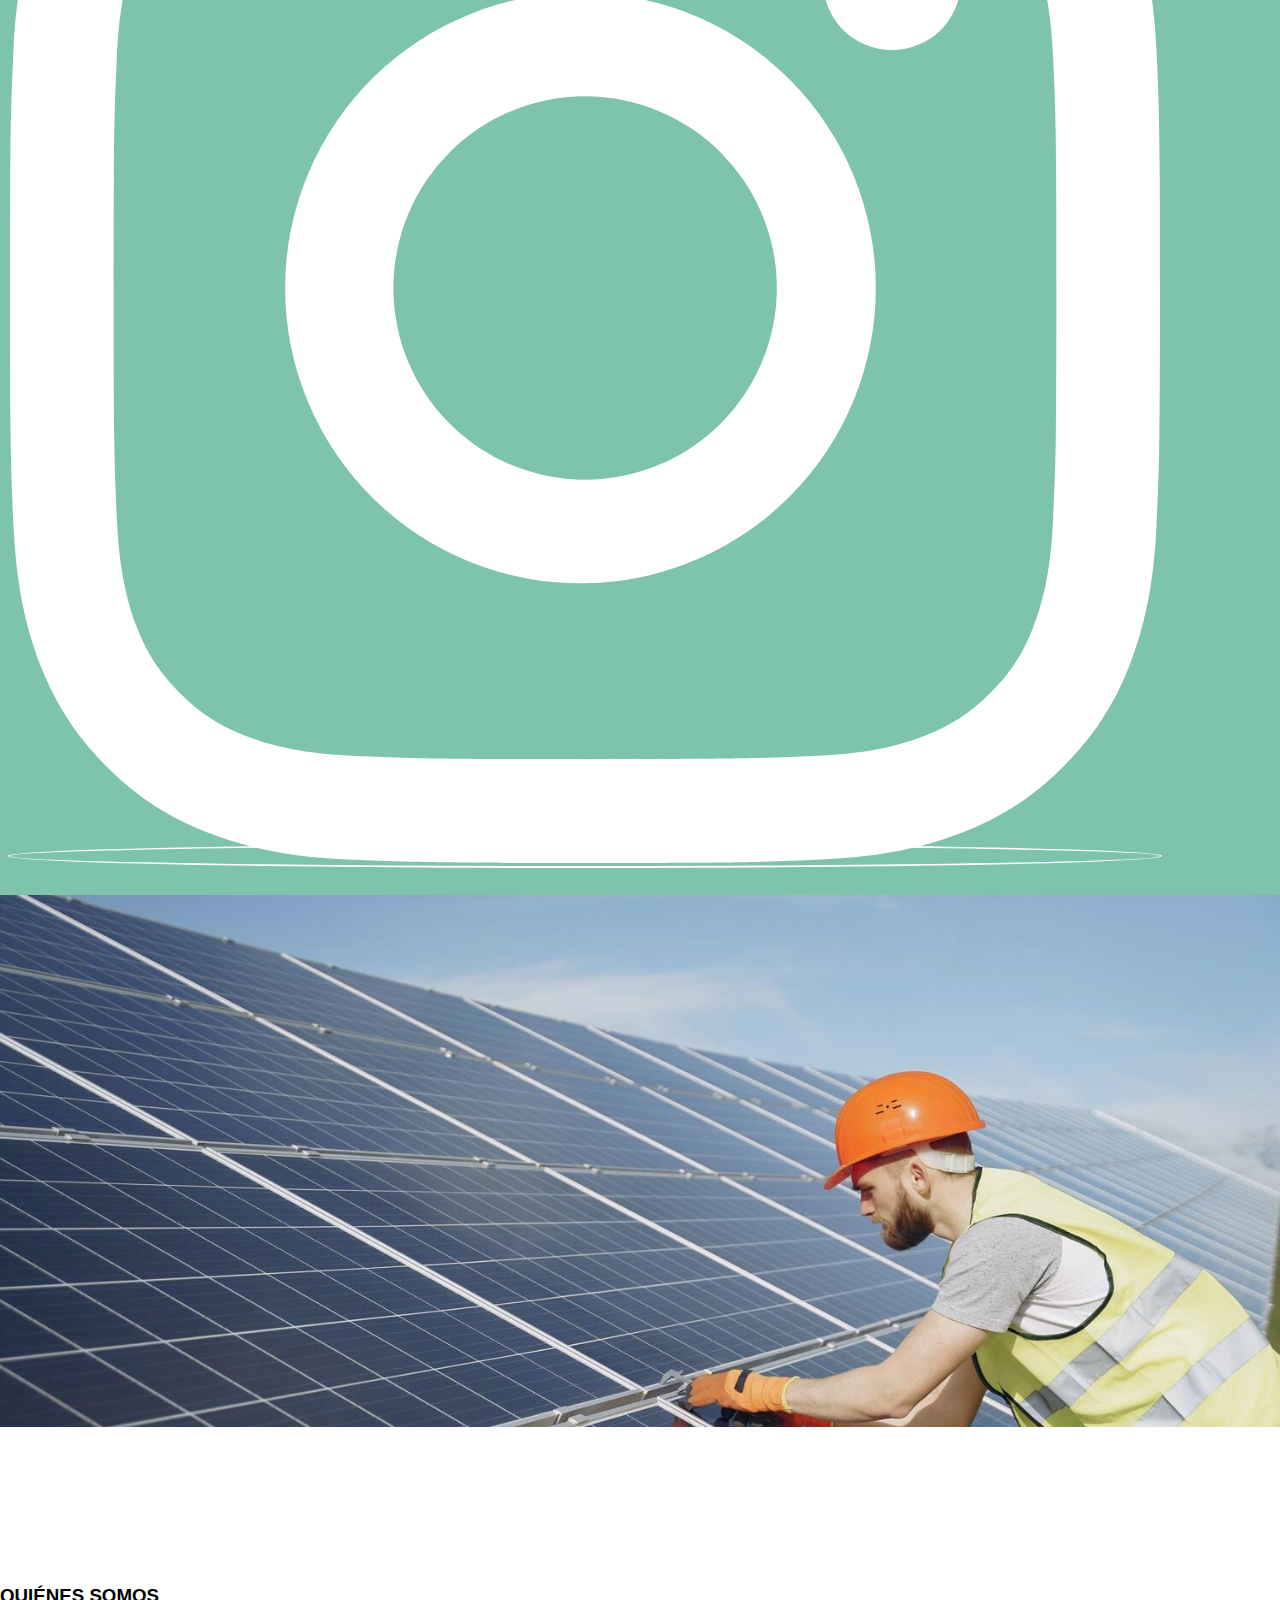
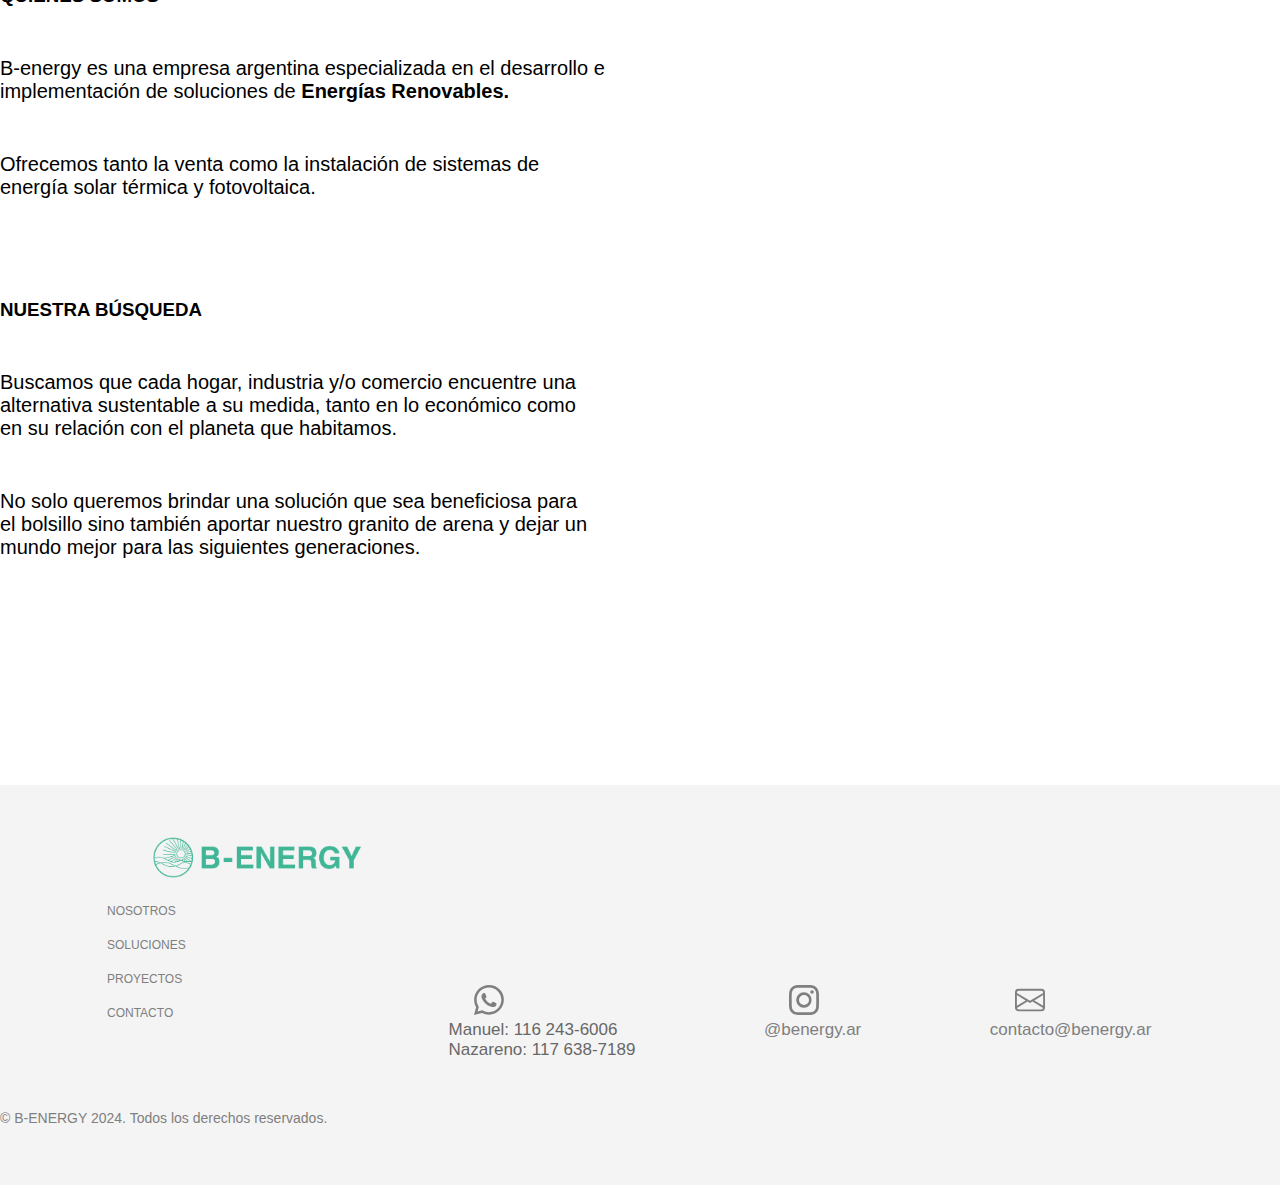
<file: pages/nosotros.html>
<!DOCTYPE html>
<html lang="en">
<head>
    <meta charset="UTF-8">
    <meta http-equiv="X-UA-Compatible" content="IE=edge">
    <meta name="viewport" content="width=device-width, initial-scale=1.0">
    <title>B-ENERGY - Nosotros</title>
    <link href="https://cdn.jsdelivr.net/npm/bootstrap@5.2.2/dist/css/bootstrap.min.css" rel="stylesheet" integrity="sha384-Zenh87qX5JnK2Jl0vWa8Ck2rdkQ2Bzep5IDxbcnCeuOxjzrPF/et3URy9Bv1WTRi" crossorigin="anonymous">
    <link rel="stylesheet" type="text/css" href="../css/style.css">
    <link rel="shortcut icon" href="images/BeEnergy-icono.png">
    <!--SEO-->
    <meta name="keywords"  content=" B-ENERGY, Energia solar, Termotanque solar Energia solar en argentina, Energia Solar como funciona, Energia Solar fotovoltaica, energia solar ventajas, Energia Solar caracteristicas, uso de la energia solar, 7 beneficios de la energia solar, Kit energia solar, Energia solar precio, Que es la energia solar">
    <meta name="description" content="Empresa argentina especializada en la implementación de soluciones de Energías Renovables. Ofrecemos venta e instalación de sistemas de energía solar térmica y fotovoltaica.">
    <meta name="Authors" content="Tomas Niederhauser">
    <meta name="Copyright" content="B-ENERGY">
    <!--open graph -->
    <meta property="og:title" content="B-ENERGY">
    <meta property="og:site_name" content="www.benergy.ar">
    <meta property="og:url" content="https://www.benergy.ar">
    <meta property="og:description" content="Empresa argentina especializada en la
    implementación de soluciones de Energías Renovables. Ofrecemos venta e instalación de sistemas de energía solar térmica y fotovoltaica.">
    <meta property="og:type" content="website">
</head>
<body>
    <header>
        <nav class=" nav2 navbar navbar-expand-lg fixed-top active_nav">
            <div class="container-fluid">
                <a class="navbar-brand d-flex align-items-center" href="../index.html">
                    <img class="logo" alt="logo de B-ENERGY" src="../images/B-energy-iso-blanco.png">
                    <img class="logo" alt="logo de B-ENERGY" src="../images/logo-B-Energy.PNG">
                </a>
                <button class="navbar-toggler" type="button" data-bs-toggle="collapse" data-bs-target="#navbarSupportedContent" aria-controls="navbarSupportedContent" aria-expanded="false" aria-label="Toggle navigation">
                <span class="navbar-toggler-icon"></span>
                </button>
                <div class="collapse navbar-collapse" id="navbarSupportedContent">
                <ul class="navbar-nav me-auto mb-2 mb-lg-0">
                    <li class="nav-item navItem1">
                        <a class="nav-link" href="./nosotros.html">NOSOTROS</a>
                    </li>
                    <li class="nav-item dropdown navItem1">
                        <a class="nav-link dropdown-toggle" href="#" role="button" data-bs-toggle="dropdown" aria-expanded="false">
                        SOLUCIONES</a>
                        <ul class="dropdown-menu desplegable">
                            <li><a id="desp" class="dropdown-item" href="../pages/fotovoltaica.html">FOTOVOLTAICA</a></li>
                            <li><a id="desp1" class="dropdown-item" href="../pages/termotanque.html">TERMOTANQUE SOLAR</a></li>
                            <li><a id="desp2" class="dropdown-item" href="../pages/picinas.html">CLIMATIZACION</a></li>
                            <li><a id="desp2" class="dropdown-item" href="../pages/bombeo.html">BOMBEO SOLAR</a></li>
                            <li><a id="desp2" class="dropdown-item" href="../index.html#solucionesSegmento">POR SEGMENTO</a></li>
                        </ul>
                    </li>
                    <li class="nav-item navItem1">
                        <a class="nav-link" href="../pages/proyectos.html">PROYECTOS</a>
                    </li>
                    <li class="nav-item navItem1">
                        <a class="nav-link" href="../index.html#contact">CONTACTO</a>
                    </li>
                    <li class="nav-item navItem2">
                        <a class="nav-link" href="#contact"><svg xmlns="http://www.w3.org/2000/svg" class="bi bi-envelope" viewBox="0 0 16 16">
                            <path d="M0 4a2 2 0 0 1 2-2h12a2 2 0 0 1 2 2v8a2 2 0 0 1-2 2H2a2 2 0 0 1-2-2V4Zm2-1a1 1 0 0 0-1 1v.217l7 4.2 7-4.2V4a1 1 0 0 0-1-1H2Zm13 2.383-4.708 2.825L15 11.105V5.383Zm-.034 6.876-5.64-3.471L8 9.583l-1.326-.795-5.64 3.47A1 1 0 0 0 2 13h12a1 1 0 0 0 .966-.741ZM1 11.105l4.708-2.897L1 5.383v5.722Z"/>
                        </svg></a>
                    </li>
                    <li class="nav-item navItem3">
                        <a class="nav-link" target="_blank" href="https://www.instagram.com/benergy.ar"><svg xmlns="http://www.w3.org/2000/svg" class="bi bi-instagram" viewBox="0 0 16 16">
                            <path d="M8 0C5.829 0 5.556.01 4.703.048 3.85.088 3.269.222 2.76.42a3.917 3.917 0 0 0-1.417.923A3.927 3.927 0 0 0 .42 2.76C.222 3.268.087 3.85.048 4.7.01 5.555 0 5.827 0 8.001c0 2.172.01 2.444.048 3.297.04.852.174 1.433.372 1.942.205.526.478.972.923 1.417.444.445.89.719 1.416.923.51.198 1.09.333 1.942.372C5.555 15.99 5.827 16 8 16s2.444-.01 3.298-.048c.851-.04 1.434-.174 1.943-.372a3.916 3.916 0 0 0 1.416-.923c.445-.445.718-.891.923-1.417.197-.509.332-1.09.372-1.942C15.99 10.445 16 10.173 16 8s-.01-2.445-.048-3.299c-.04-.851-.175-1.433-.372-1.941a3.926 3.926 0 0 0-.923-1.417A3.911 3.911 0 0 0 13.24.42c-.51-.198-1.092-.333-1.943-.372C10.443.01 10.172 0 7.998 0h.003zm-.717 1.442h.718c2.136 0 2.389.007 3.232.046.78.035 1.204.166 1.486.275.373.145.64.319.92.599.28.28.453.546.598.92.11.281.24.705.275 1.485.039.843.047 1.096.047 3.231s-.008 2.389-.047 3.232c-.035.78-.166 1.203-.275 1.485a2.47 2.47 0 0 1-.599.919c-.28.28-.546.453-.92.598-.28.11-.704.24-1.485.276-.843.038-1.096.047-3.232.047s-2.39-.009-3.233-.047c-.78-.036-1.203-.166-1.485-.276a2.478 2.478 0 0 1-.92-.598 2.48 2.48 0 0 1-.6-.92c-.109-.281-.24-.705-.275-1.485-.038-.843-.046-1.096-.046-3.233 0-2.136.008-2.388.046-3.231.036-.78.166-1.204.276-1.486.145-.373.319-.64.599-.92.28-.28.546-.453.92-.598.282-.11.705-.24 1.485-.276.738-.034 1.024-.044 2.515-.045v.002zm4.988 1.328a.96.96 0 1 0 0 1.92.96.96 0 0 0 0-1.92zm-4.27 1.122a4.109 4.109 0 1 0 0 8.217 4.109 4.109 0 0 0 0-8.217zm0 1.441a2.667 2.667 0 1 1 0 5.334 2.667 2.667 0 0 1 0-5.334z"/>
                        </svg></a>
                    </li>
                </ul>
                </div>
                <br>
                <div ></div>
            </div>
        </nav>
    </header>
    <main>
        <div class="conteinerPortadaNosotros">
            <img class="imgNosotros" src="../images/PORTADA-nosotros-optimizadaR.jpg" class="d-block w-100" alt="trabajador instalando placa solar">
        </div>

        <a href="https://wa.me/5491124042079" target="_blank" id="btnWhatsApp">
            <svg xmlns="http://www.w3.org/2000/svg" width="25" height="25" fill="currentColor" class="bi bi-whatsapp" viewBox="0 0 16 16">
                <path d="M13.601 2.326A7.854 7.854 0 0 0 7.994 0C3.627 0 .068 3.558.064 7.926c0 1.399.366 2.76 1.057 3.965L0 16l4.204-1.102a7.933 7.933 0 0 0 3.79.965h.004c4.368 0 7.926-3.558 7.93-7.93A7.898 7.898 0 0 0 13.6 2.326zM7.994 14.521a6.573 6.573 0 0 1-3.356-.92l-.24-.144-2.494.654.666-2.433-.156-.251a6.56 6.56 0 0 1-1.007-3.505c0-3.626 2.957-6.584 6.591-6.584a6.56 6.56 0 0 1 4.66 1.931 6.557 6.557 0 0 1 1.928 4.66c-.004 3.639-2.961 6.592-6.592 6.592zm3.615-4.934c-.197-.099-1.17-.578-1.353-.646-.182-.065-.315-.099-.445.099-.133.197-.513.646-.627.775-.114.133-.232.148-.43.05-.197-.1-.836-.308-1.592-.985-.59-.525-.985-1.175-1.103-1.372-.114-.198-.011-.304.088-.403.087-.088.197-.232.296-.346.1-.114.133-.198.198-.33.065-.134.034-.248-.015-.347-.05-.099-.445-1.076-.612-1.47-.16-.389-.323-.335-.445-.34-.114-.007-.247-.007-.38-.007a.729.729 0 0 0-.529.247c-.182.198-.691.677-.691 1.654 0 .977.71 1.916.81 2.049.098.133 1.394 2.132 3.383 2.992.47.205.84.326 1.129.418.475.152.904.129 1.246.08.38-.058 1.171-.48 1.338-.943.164-.464.164-.86.114-.943-.049-.084-.182-.133-.38-.232z"/>
            </svg>
        </a>

        <div class="containerSomos">
            <h3 class="text-center"><b>QUIÉNES SOMOS</b></h3>
            <p class="text-center">B-energy es una empresa argentina especializada en el desarrollo e<br>
            implementación de soluciones de <b>Energías Renovables.</b>
            <p class="text-center">Ofrecemos tanto la venta como la instalación de sistemas de<br>
            energía solar térmica y fotovoltaica.
            </p>
            <h3 class="text-center"><b>NUESTRA BÚSQUEDA</b></h3>
            <p class="text-center">Buscamos que cada hogar, industria y/o comercio encuentre una<br>
            alternativa sustentable a su medida, tanto en lo económico como<br>
            en su relación con el planeta que habitamos.
            </p>
            <p class="text-center">No solo queremos brindar una solución que sea beneficiosa para<br>
            el bolsillo sino también aportar nuestro granito de arena y dejar un<br>
            mundo mejor para las siguientes generaciones.
            </p>
        </div>
    </main>
    <footer>
        <div class="containerLogo2">
            <a class="navbar-brand" href="#">
                <img class="logo2" alt="logo benergy" src="../images/BeEnergy-color.png">
            </a>
        </div>
        <a href="../pages/nosotros.html" class="aFooter">NOSOTROS</a>
        <a href="../index.html#solucionesSegmento" class="aFooter">SOLUCIONES</a>
        <a href="../pages/proyectos.html" class="aFooter">PROYECTOS</a>
        <a href="../index.html#contact" class="aFooter">CONTACTO</a>
        <div class="d-flex aFooter2 justify-content-evenly">
            <div class="d-flex">
                <a href="https://wa.me/5491124042079" target="_blank">
                    <svg xmlns="http://www.w3.org/2000/svg" width="30" height="30" fill="#7F7F7F" class="bi bi-whatsapp" viewBox="0 0 16 16">
                        <path d="M13.601 2.326A7.854 7.854 0 0 0 7.994 0C3.627 0 .068 3.558.064 7.926c0 1.399.366 2.76 1.057 3.965L0 16l4.204-1.102a7.933 7.933 0 0 0 3.79.965h.004c4.368 0 7.926-3.558 7.93-7.93A7.898 7.898 0 0 0 13.6 2.326zM7.994 14.521a6.573 6.573 0 0 1-3.356-.92l-.24-.144-2.494.654.666-2.433-.156-.251a6.56 6.56 0 0 1-1.007-3.505c0-3.626 2.957-6.584 6.591-6.584a6.56 6.56 0 0 1 4.66 1.931 6.557 6.557 0 0 1 1.928 4.66c-.004 3.639-2.961 6.592-6.592 6.592zm3.615-4.934c-.197-.099-1.17-.578-1.353-.646-.182-.065-.315-.099-.445.099-.133.197-.513.646-.627.775-.114.133-.232.148-.43.05-.197-.1-.836-.308-1.592-.985-.59-.525-.985-1.175-1.103-1.372-.114-.198-.011-.304.088-.403.087-.088.197-.232.296-.346.1-.114.133-.198.198-.33.065-.134.034-.248-.015-.347-.05-.099-.445-1.076-.612-1.47-.16-.389-.323-.335-.445-.34-.114-.007-.247-.007-.38-.007a.729.729 0 0 0-.529.247c-.182.198-.691.677-.691 1.654 0 .977.71 1.916.81 2.049.098.133 1.394 2.132 3.383 2.992.47.205.84.326 1.129.418.475.152.904.129 1.246.08.38-.058 1.171-.48 1.338-.943.164-.464.164-.86.114-.943-.049-.084-.182-.133-.38-.232z"/>
                    </svg>
                </a>
                <div>
                    <a class="manu1" href="tel:+5491162436006">Manuel: 116 243-6006</a>
                    <a class="manu2" href="tel:+5491176387189">Nazareno: 117 638-7189</a>
                </div>
            </div>
            <div class="d-flex">
                <a target="_blank" href="https://www.instagram.com/benergy.ar">
                    <svg xmlns="http://www.w3.org/2000/svg" width="30" height="30" fill="#7F7F7F" class="bi bi-instagram" viewBox="0 0 16 16">
                        <path d="M8 0C5.829 0 5.556.01 4.703.048 3.85.088 3.269.222 2.76.42a3.917 3.917 0 0 0-1.417.923A3.927 3.927 0 0 0 .42 2.76C.222 3.268.087 3.85.048 4.7.01 5.555 0 5.827 0 8.001c0 2.172.01 2.444.048 3.297.04.852.174 1.433.372 1.942.205.526.478.972.923 1.417.444.445.89.719 1.416.923.51.198 1.09.333 1.942.372C5.555 15.99 5.827 16 8 16s2.444-.01 3.298-.048c.851-.04 1.434-.174 1.943-.372a3.916 3.916 0 0 0 1.416-.923c.445-.445.718-.891.923-1.417.197-.509.332-1.09.372-1.942C15.99 10.445 16 10.173 16 8s-.01-2.445-.048-3.299c-.04-.851-.175-1.433-.372-1.941a3.926 3.926 0 0 0-.923-1.417A3.911 3.911 0 0 0 13.24.42c-.51-.198-1.092-.333-1.943-.372C10.443.01 10.172 0 7.998 0h.003zm-.717 1.442h.718c2.136 0 2.389.007 3.232.046.78.035 1.204.166 1.486.275.373.145.64.319.92.599.28.28.453.546.598.92.11.281.24.705.275 1.485.039.843.047 1.096.047 3.231s-.008 2.389-.047 3.232c-.035.78-.166 1.203-.275 1.485a2.47 2.47 0 0 1-.599.919c-.28.28-.546.453-.92.598-.28.11-.704.24-1.485.276-.843.038-1.096.047-3.232.047s-2.39-.009-3.233-.047c-.78-.036-1.203-.166-1.485-.276a2.478 2.478 0 0 1-.92-.598 2.48 2.48 0 0 1-.6-.92c-.109-.281-.24-.705-.275-1.485-.038-.843-.046-1.096-.046-3.233 0-2.136.008-2.388.046-3.231.036-.78.166-1.204.276-1.486.145-.373.319-.64.599-.92.28-.28.546-.453.92-.598.282-.11.705-.24 1.485-.276.738-.034 1.024-.044 2.515-.045v.002zm4.988 1.328a.96.96 0 1 0 0 1.92.96.96 0 0 0 0-1.92zm-4.27 1.122a4.109 4.109 0 1 0 0 8.217 4.109 4.109 0 0 0 0-8.217zm0 1.441a2.667 2.667 0 1 1 0 5.334 2.667 2.667 0 0 1 0-5.334z"/>
                    </svg>
                </a>
                <p>@benergy.ar</p>
            </div>
            <div class="d-flex">
                <a href="../index.html#contact">
                    <svg xmlns="http://www.w3.org/2000/svg" width="30" height="30" fill="#7F7F7F" class="bi bi-envelope" viewBox="0 0 16 16">
                        <path d="M0 4a2 2 0 0 1 2-2h12a2 2 0 0 1 2 2v8a2 2 0 0 1-2 2H2a2 2 0 0 1-2-2V4Zm2-1a1 1 0 0 0-1 1v.217l7 4.2 7-4.2V4a1 1 0 0 0-1-1H2Zm13 2.383-4.708 2.825L15 11.105V5.383Zm-.034 6.876-5.64-3.471L8 9.583l-1.326-.795-5.64 3.47A1 1 0 0 0 2 13h12a1 1 0 0 0 .966-.741ZM1 11.105l4.708-2.897L1 5.383v5.722Z"/>
                    </svg>
                </a>
                <p>contacto@benergy.ar</p>
            </div>
        </div>
        <p class="derechos d-flex justify-content-evenly">© B-ENERGY 2024. Todos los derechos reservados.</p>
    </footer>

    <script src="https://cdn.jsdelivr.net/npm/bootstrap@5.2.2/dist/js/bootstrap.bundle.min.js" integrity="sha384-OERcA2EqjJCMA+/3y+gxIOqMEjwtxJY7qPCqsdltbNJuaOe923+mo//f6V8Qbsw3" crossorigin="anonymous"></script>
    
    <script src="../js/main.js"></script>
</body>
</html>
</file>
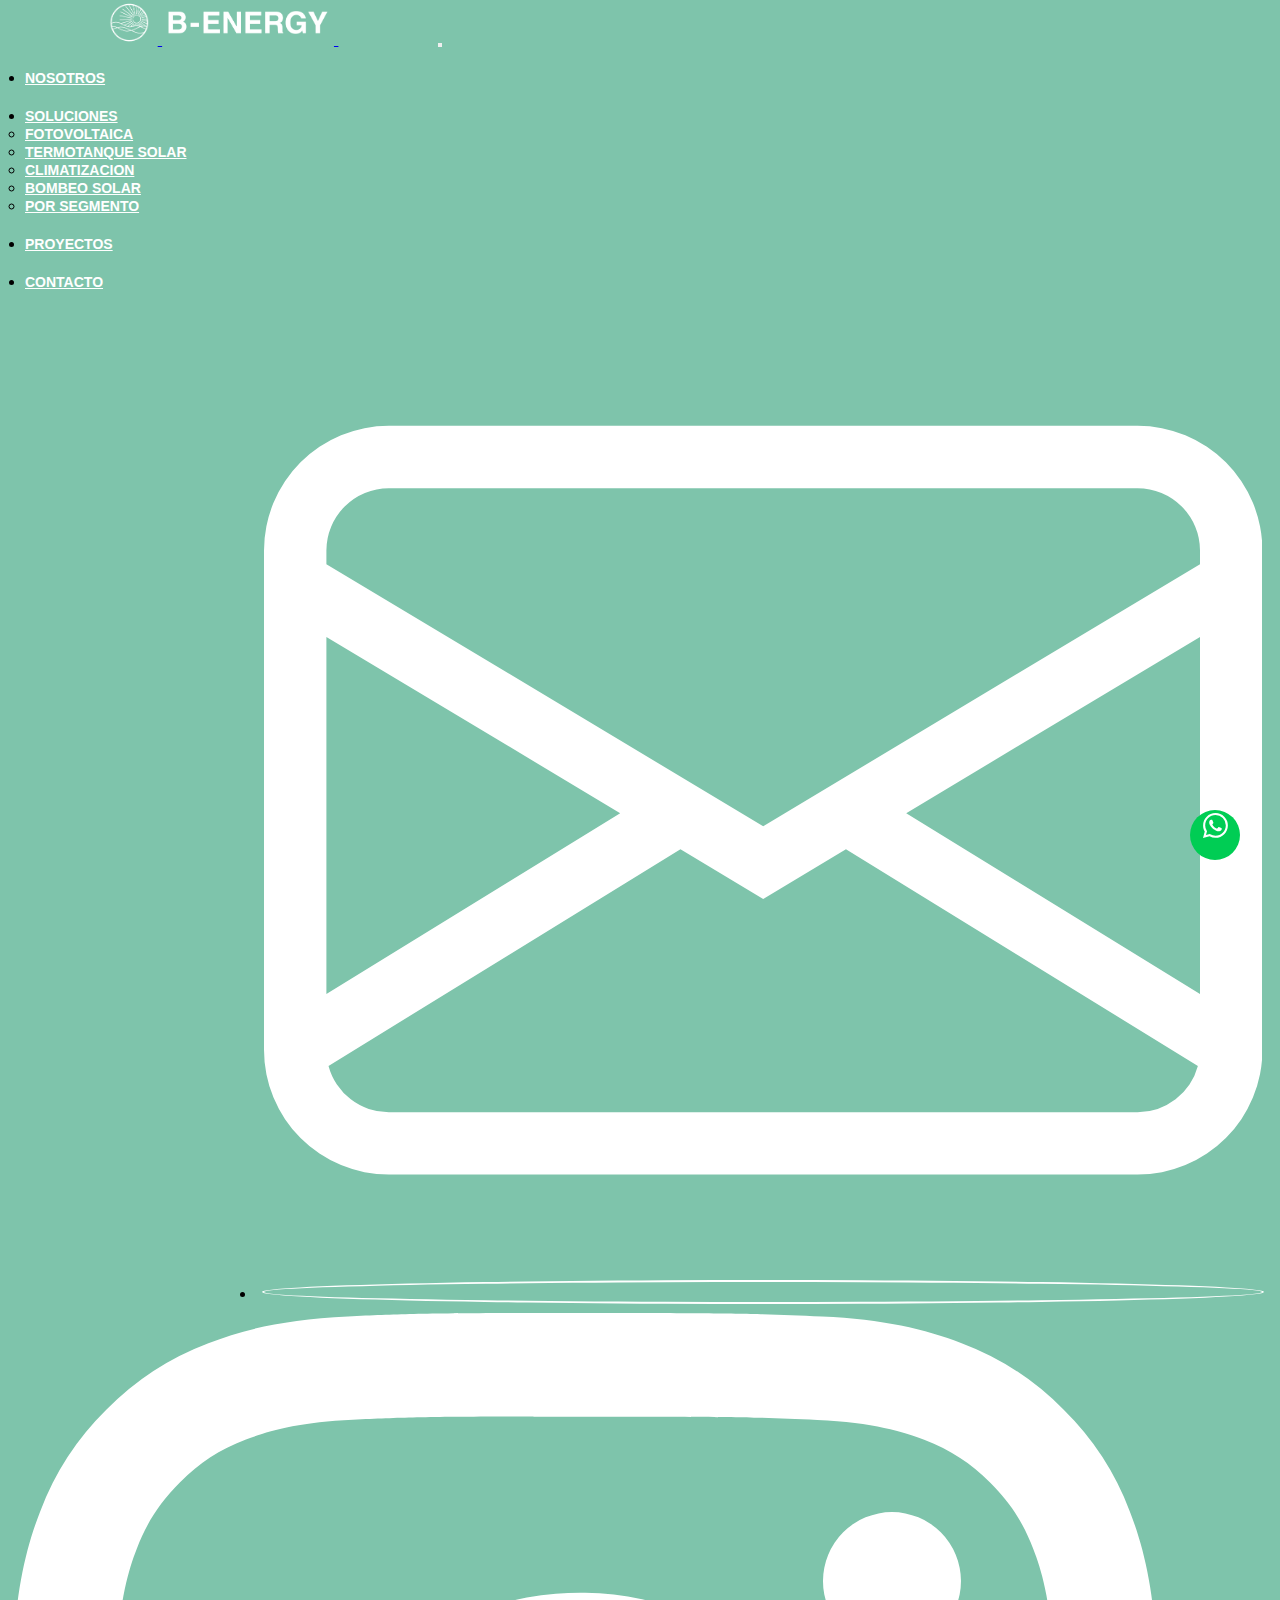
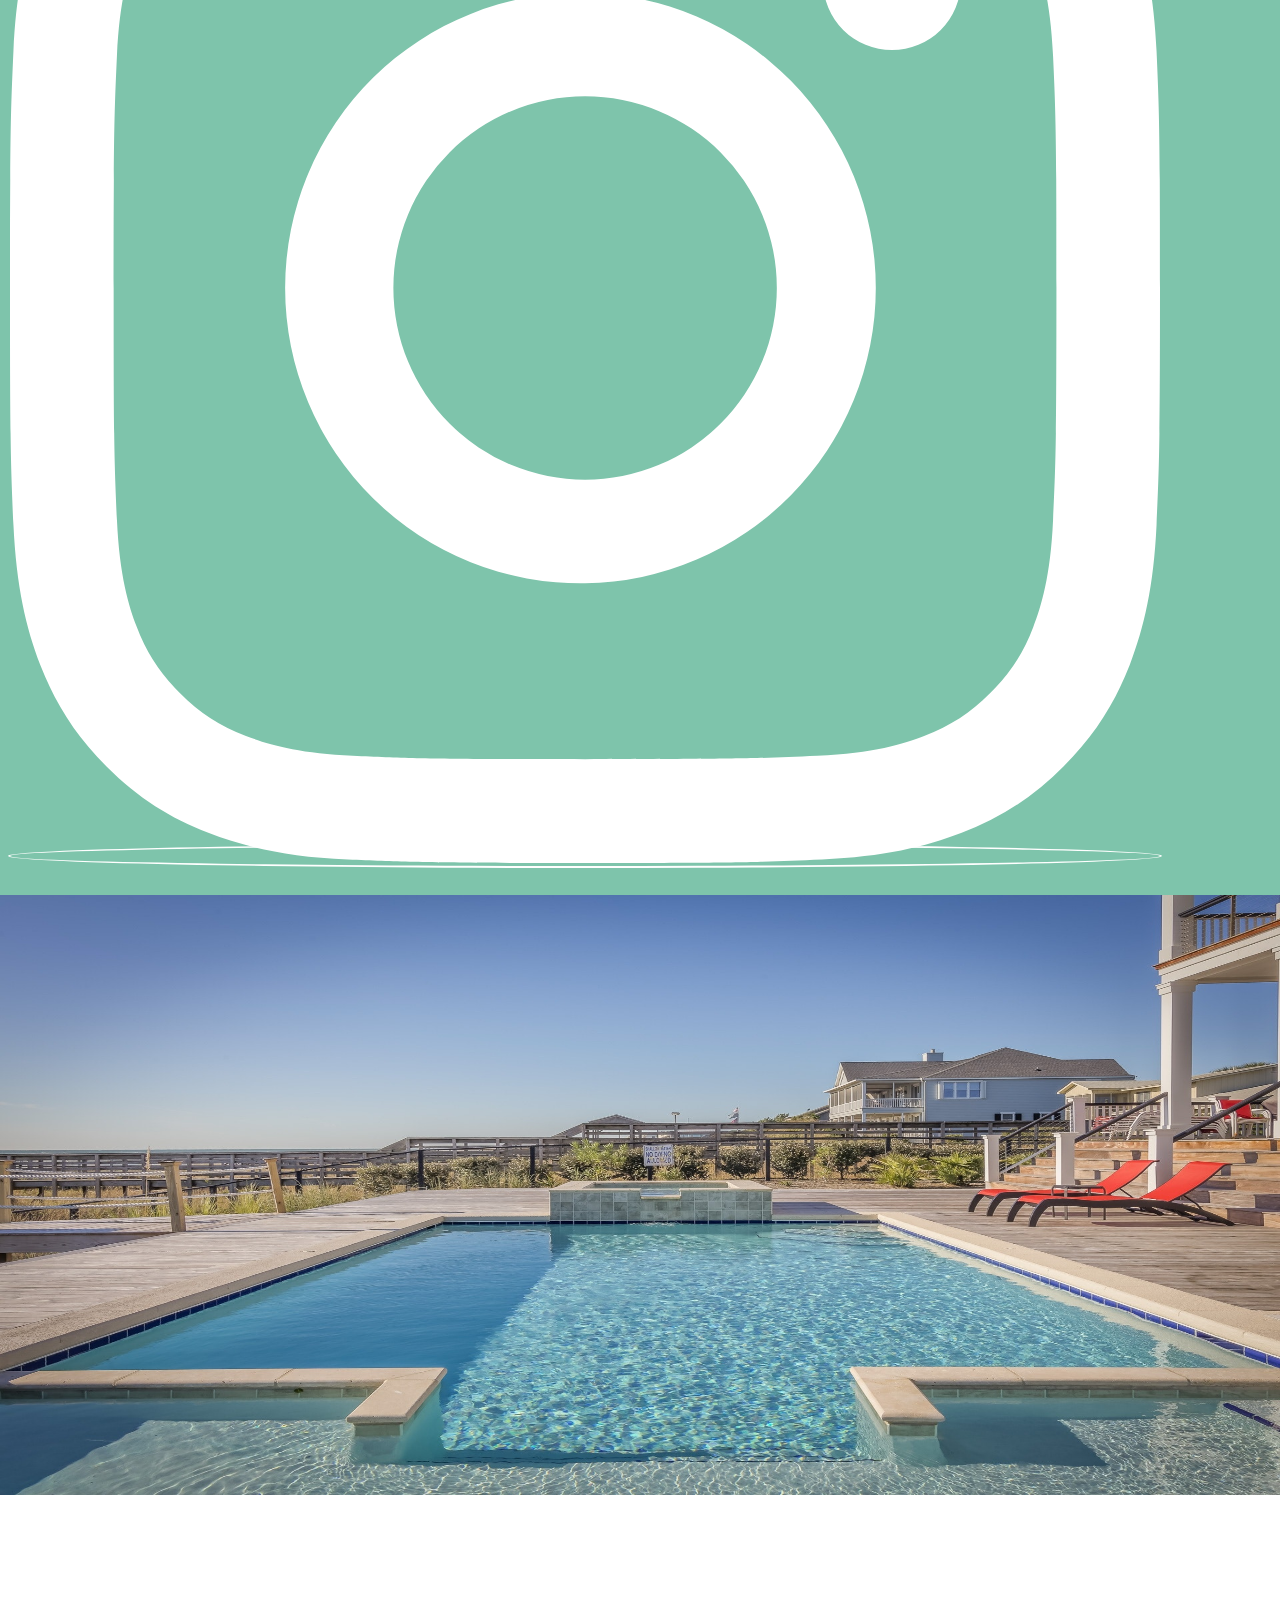
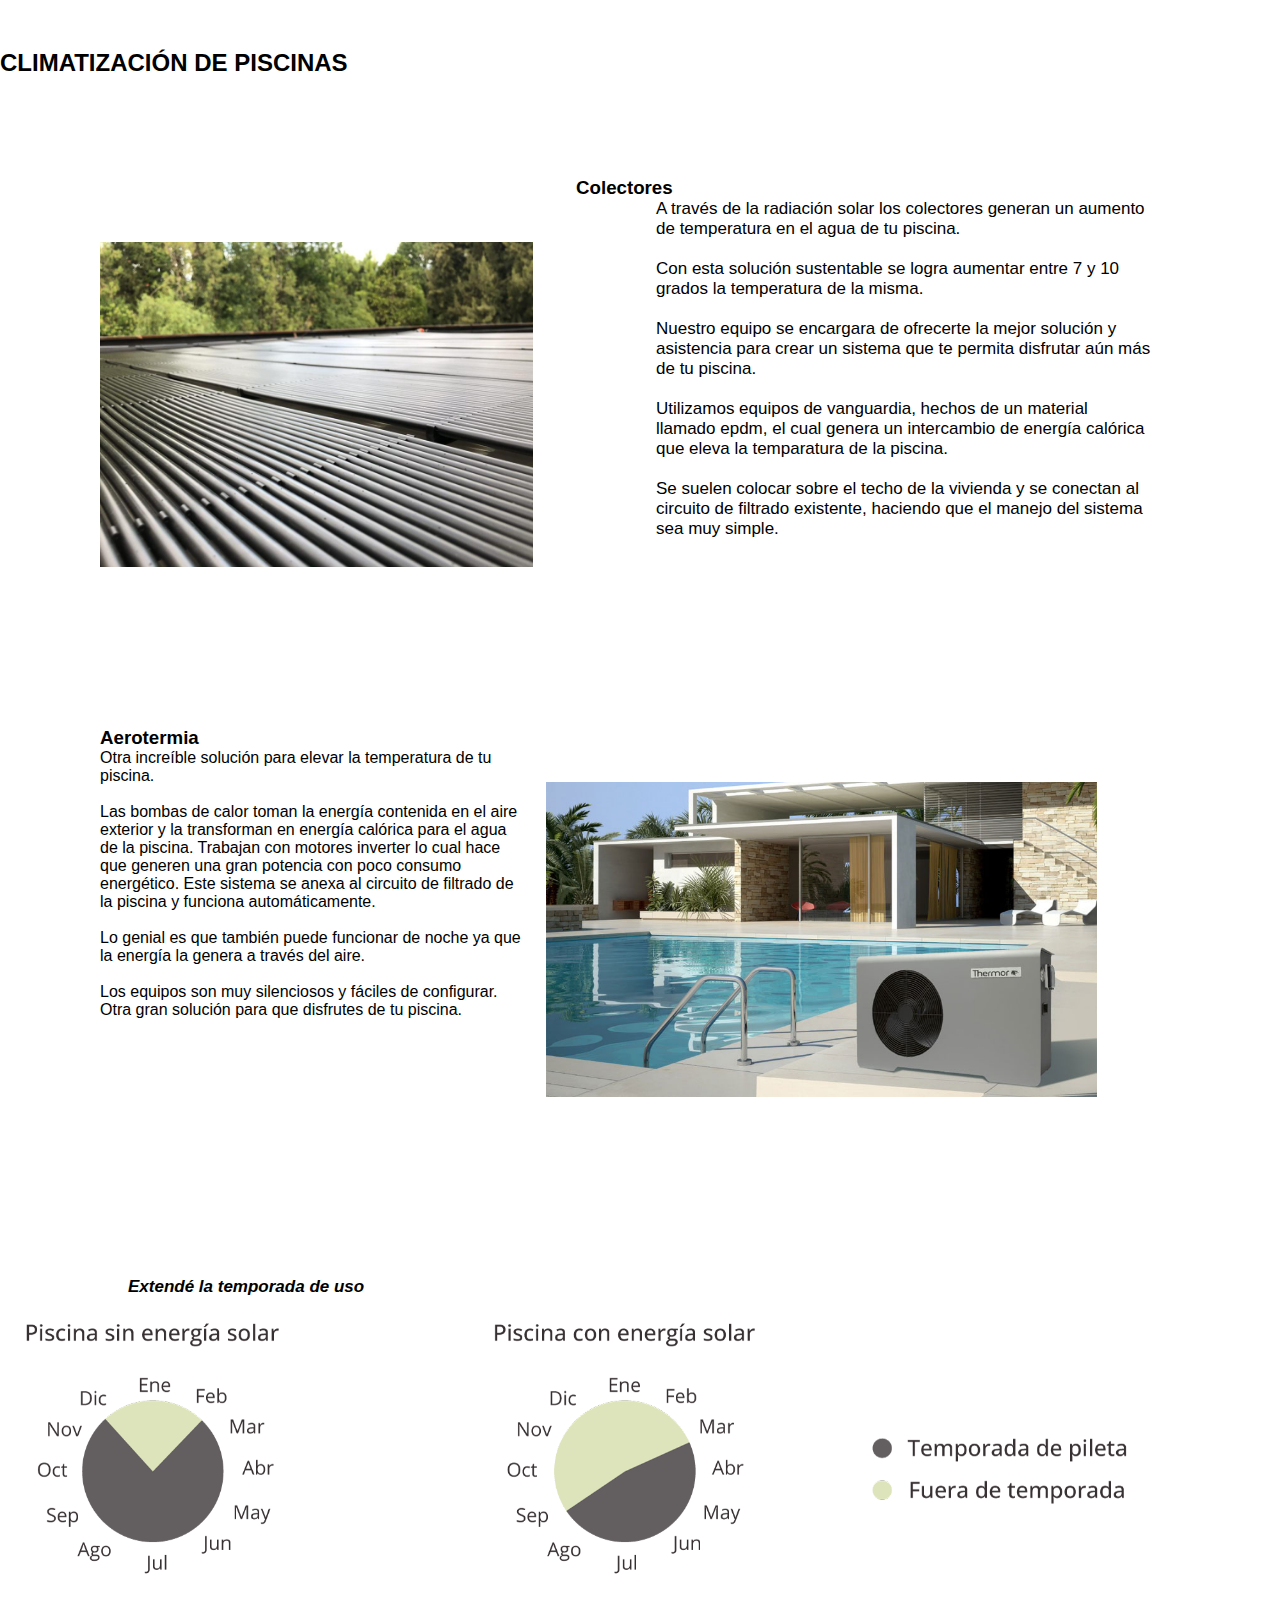
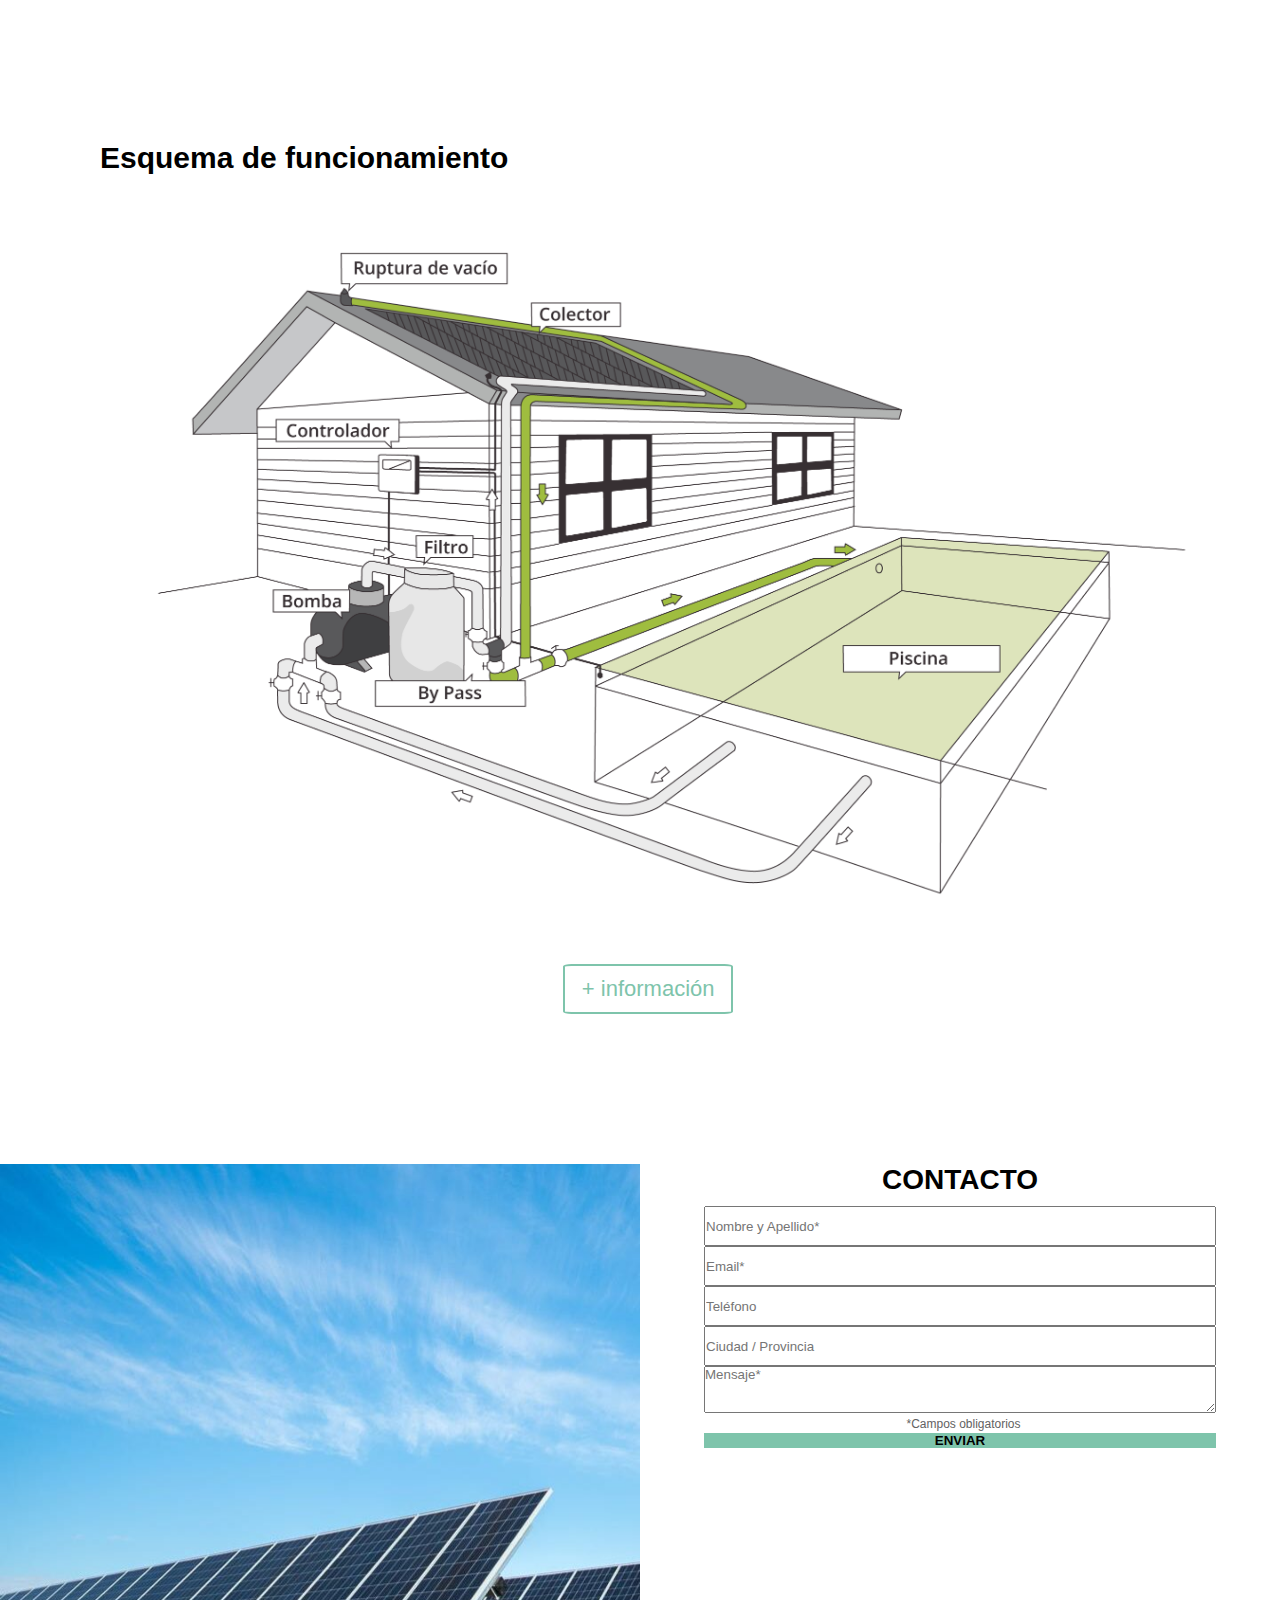
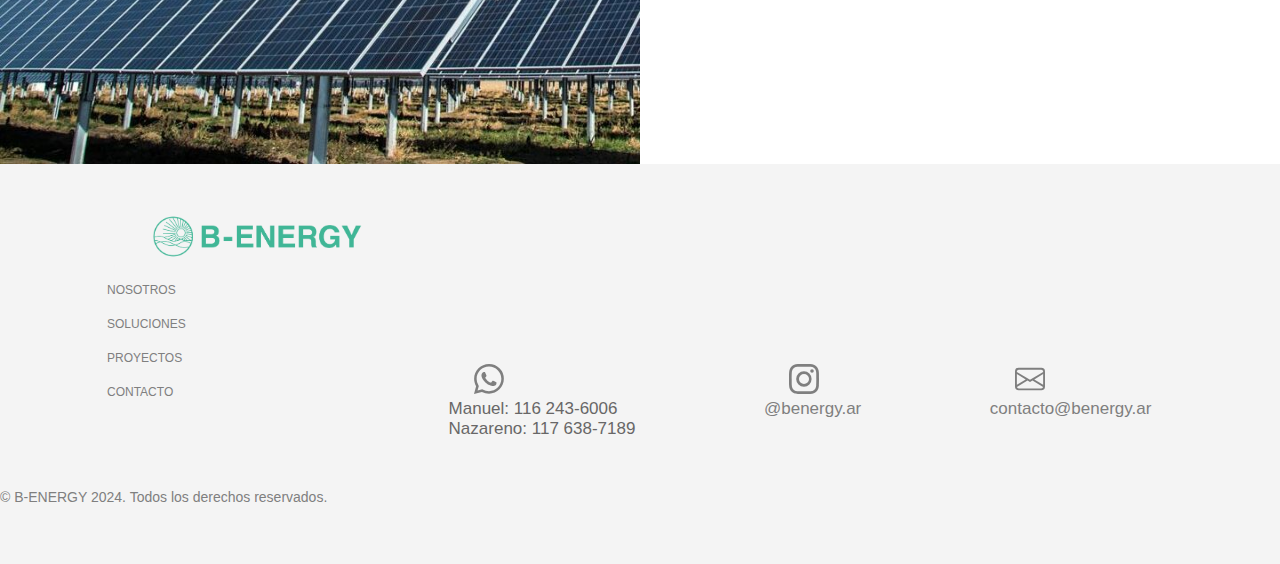
<file: pages/picinas.html>
<!DOCTYPE html>
<html lang="en">
<head>
    <meta charset="UTF-8">
    <meta http-equiv="X-UA-Compatible" content="IE=edge">
    <meta name="viewport" content="width=device-width, initial-scale=1.0">
    <title>B-ENERGY - PICINAS</title>
    <link href="https://cdn.jsdelivr.net/npm/bootstrap@5.2.2/dist/css/bootstrap.min.css" rel="stylesheet" integrity="sha384-Zenh87qX5JnK2Jl0vWa8Ck2rdkQ2Bzep5IDxbcnCeuOxjzrPF/et3URy9Bv1WTRi" crossorigin="anonymous">
    <link rel="stylesheet" type="text/css" href="../css/style.css">
    <link rel="shortcut icon" href="images/BeEnergy-icono.png">
    <!--SEO-->
    <meta name="keywords"  content=" B-ENERGY, Energia solar, Termotanque solar Energia solar en argentina, Energia Solar como funciona, Energia Solar fotovoltaica, energia solar ventajas, Energia Solar caracteristicas, uso de la energia solar, 7 beneficios de la energia solar, Kit energia solar, Energia solar precio, Que es la energia solar">
    <meta name="description" content="Empresa argentina especializada en la implementación de soluciones de Energías Renovables. Ofrecemos venta e instalación de sistemas de energía solar térmica y fotovoltaica.">
    <meta name="Authors" content="Tomas Niederhauser">
    <meta name="Copyright" content="B-ENERGY">
    <!--open graph -->
    <meta property="og:title" content="B-ENERGY">
    <meta property="og:site_name" content="www.benergy.ar">
    <meta property="og:url" content="https://www.benergy.ar">
    <meta property="og:description" content="Empresa argentina especializada en la
    implementación de soluciones de Energías Renovables. Ofrecemos venta e instalación de sistemas de energía solar térmica y fotovoltaica.">
    <meta property="og:type" content="website">
</head>
<body>
    <header>
        <nav class=" nav2 navbar navbar-expand-lg fixed-top active_nav">
            <div class="container-fluid">
                <a class="navbar-brand d-flex align-items-center" href="./index.html">
                    <img class="logo" alt="logo de B-ENERGY" src="../images/B-energy-iso-blanco.png">
                    <img class="logo" alt="logo de B-ENERGY" src="../images/logo-B-Energy.PNG">
                </a>
                <button class="navbar-toggler" type="button" data-bs-toggle="collapse" data-bs-target="#navbarSupportedContent" aria-controls="navbarSupportedContent" aria-expanded="false" aria-label="Toggle navigation">
                <span class="navbar-toggler-icon"></span>
                </button>
                <div class="collapse navbar-collapse" id="navbarSupportedContent">
                <ul class="navbar-nav me-auto mb-2 mb-lg-0">
                    <li class="nav-item navItem1">
                        <a class="nav-link" href="./nosotros.html">NOSOTROS</a>
                    </li>
                    <li class="nav-item dropdown navItem1">
                        <a class="nav-link dropdown-toggle" href="#" role="button" data-bs-toggle="dropdown" aria-expanded="false">
                        SOLUCIONES</a>
                        <ul class="dropdown-menu desplegable">
                            <li><a id="desp" class="dropdown-item" href="../pages/fotovoltaica.html">FOTOVOLTAICA</a></li>
                            <li><a id="desp1" class="dropdown-item" href="../pages/termotanque.html">TERMOTANQUE SOLAR</a></li>
                            <li><a id="desp2" class="dropdown-item" href="../pages/picinas.html">CLIMATIZACION</a></li>
                            <li><a id="desp2" class="dropdown-item" href="../pages/bombeo.html">BOMBEO SOLAR</a></li>
                            <li><a id="desp2" class="dropdown-item" href="../index.html#solucionesSegmento">POR SEGMENTO</a></li>
                        </ul>
                    </li>
                    <li class="nav-item navItem1">
                        <a class="nav-link" href="../pages/proyectos.html">PROYECTOS</a>
                    </li>
                    <li class="nav-item navItem1">
                        <a class="nav-link" href="../index.html#contact">CONTACTO</a>
                    </li>
                    <li class="nav-item navItem2">
                        <a class="nav-link" href="#contact"><svg xmlns="http://www.w3.org/2000/svg" class="bi bi-envelope" viewBox="0 0 16 16">
                            <path d="M0 4a2 2 0 0 1 2-2h12a2 2 0 0 1 2 2v8a2 2 0 0 1-2 2H2a2 2 0 0 1-2-2V4Zm2-1a1 1 0 0 0-1 1v.217l7 4.2 7-4.2V4a1 1 0 0 0-1-1H2Zm13 2.383-4.708 2.825L15 11.105V5.383Zm-.034 6.876-5.64-3.471L8 9.583l-1.326-.795-5.64 3.47A1 1 0 0 0 2 13h12a1 1 0 0 0 .966-.741ZM1 11.105l4.708-2.897L1 5.383v5.722Z"/>
                        </svg></a>
                    </li>
                    <li class="nav-item navItem3">
                        <a class="nav-link" target="_blank" href="https://www.instagram.com/benergy.ar"><svg xmlns="http://www.w3.org/2000/svg" class="bi bi-instagram" viewBox="0 0 16 16">
                            <path d="M8 0C5.829 0 5.556.01 4.703.048 3.85.088 3.269.222 2.76.42a3.917 3.917 0 0 0-1.417.923A3.927 3.927 0 0 0 .42 2.76C.222 3.268.087 3.85.048 4.7.01 5.555 0 5.827 0 8.001c0 2.172.01 2.444.048 3.297.04.852.174 1.433.372 1.942.205.526.478.972.923 1.417.444.445.89.719 1.416.923.51.198 1.09.333 1.942.372C5.555 15.99 5.827 16 8 16s2.444-.01 3.298-.048c.851-.04 1.434-.174 1.943-.372a3.916 3.916 0 0 0 1.416-.923c.445-.445.718-.891.923-1.417.197-.509.332-1.09.372-1.942C15.99 10.445 16 10.173 16 8s-.01-2.445-.048-3.299c-.04-.851-.175-1.433-.372-1.941a3.926 3.926 0 0 0-.923-1.417A3.911 3.911 0 0 0 13.24.42c-.51-.198-1.092-.333-1.943-.372C10.443.01 10.172 0 7.998 0h.003zm-.717 1.442h.718c2.136 0 2.389.007 3.232.046.78.035 1.204.166 1.486.275.373.145.64.319.92.599.28.28.453.546.598.92.11.281.24.705.275 1.485.039.843.047 1.096.047 3.231s-.008 2.389-.047 3.232c-.035.78-.166 1.203-.275 1.485a2.47 2.47 0 0 1-.599.919c-.28.28-.546.453-.92.598-.28.11-.704.24-1.485.276-.843.038-1.096.047-3.232.047s-2.39-.009-3.233-.047c-.78-.036-1.203-.166-1.485-.276a2.478 2.478 0 0 1-.92-.598 2.48 2.48 0 0 1-.6-.92c-.109-.281-.24-.705-.275-1.485-.038-.843-.046-1.096-.046-3.233 0-2.136.008-2.388.046-3.231.036-.78.166-1.204.276-1.486.145-.373.319-.64.599-.92.28-.28.546-.453.92-.598.282-.11.705-.24 1.485-.276.738-.034 1.024-.044 2.515-.045v.002zm4.988 1.328a.96.96 0 1 0 0 1.92.96.96 0 0 0 0-1.92zm-4.27 1.122a4.109 4.109 0 1 0 0 8.217 4.109 4.109 0 0 0 0-8.217zm0 1.441a2.667 2.667 0 1 1 0 5.334 2.667 2.667 0 0 1 0-5.334z"/>
                        </svg></a>
                    </li>
                </ul>
                </div>
                <br>
                <div ></div>
            </div>
        </nav>
    </header>
    <main>
        <a href="https://wa.me/5491124042079" target="_blank" id="btnWhatsApp">
            <svg xmlns="http://www.w3.org/2000/svg" width="25" height="25" fill="currentColor" class="bi bi-whatsapp" viewBox="0 0 16 16">
                <path d="M13.601 2.326A7.854 7.854 0 0 0 7.994 0C3.627 0 .068 3.558.064 7.926c0 1.399.366 2.76 1.057 3.965L0 16l4.204-1.102a7.933 7.933 0 0 0 3.79.965h.004c4.368 0 7.926-3.558 7.93-7.93A7.898 7.898 0 0 0 13.6 2.326zM7.994 14.521a6.573 6.573 0 0 1-3.356-.92l-.24-.144-2.494.654.666-2.433-.156-.251a6.56 6.56 0 0 1-1.007-3.505c0-3.626 2.957-6.584 6.591-6.584a6.56 6.56 0 0 1 4.66 1.931 6.557 6.557 0 0 1 1.928 4.66c-.004 3.639-2.961 6.592-6.592 6.592zm3.615-4.934c-.197-.099-1.17-.578-1.353-.646-.182-.065-.315-.099-.445.099-.133.197-.513.646-.627.775-.114.133-.232.148-.43.05-.197-.1-.836-.308-1.592-.985-.59-.525-.985-1.175-1.103-1.372-.114-.198-.011-.304.088-.403.087-.088.197-.232.296-.346.1-.114.133-.198.198-.33.065-.134.034-.248-.015-.347-.05-.099-.445-1.076-.612-1.47-.16-.389-.323-.335-.445-.34-.114-.007-.247-.007-.38-.007a.729.729 0 0 0-.529.247c-.182.198-.691.677-.691 1.654 0 .977.71 1.916.81 2.049.098.133 1.394 2.132 3.383 2.992.47.205.84.326 1.129.418.475.152.904.129 1.246.08.38-.058 1.171-.48 1.338-.943.164-.464.164-.86.114-.943-.049-.084-.182-.133-.38-.232z"/>
            </svg>
        </a>

        <div>
            <img class="picinaInicio" src="../images/CLIMATIZACION portadaR.jpg" alt="picina">
        </div>

        <h2 id="clima" class="text-center fotovoltaica"><b>CLIMATIZACIÓN DE PISCINAS</b></h2>
        <div class="containerOnGrid container">
            <div class="picinasmitad1">
                <img class="colectoresFoto1" src="../images/CLIMATIZACION colectores.jpeg" alt="colectores solares">
            </div>
            <div class="picinasmitad2">
            <h3 class="text-start">Colectores</h3>
            <p id="colectoresP" class="text-start texMarg">
                A través de la radiación solar los colectores generan un aumento
                de temperatura en el agua de tu piscina.<br><br>
                Con esta solución sustentable se logra aumentar entre 7 y 10
                grados la temperatura de la misma.<br><br>
                Nuestro equipo se encargara de ofrecerte la mejor solución y
                asistencia para crear un sistema que te permita disfrutar aún más
                de tu piscina.<br><br>
                Utilizamos equipos de vanguardia, hechos de un material llamado
                epdm, el cual genera un intercambio de energía calórica que eleva
                la temparatura de la piscina.<br><br>
                Se suelen colocar sobre el techo de la vivienda y se conectan al
                circuito de filtrado existente, haciendo que el manejo del sistema
                sea muy simple.
            </p>
        </div>
        </div>
        <div class="containerOnGrid container">
            <div id="pi" class="picinasmitad2">
                <h3 class="text-start">Aerotermia</h3>
                <p class="text-start Aerotermia">
                    Otra increíble solución para elevar la temperatura de tu
                    piscina.<br><br>
                    Las bombas de calor toman la energía contenida en el aire
                    exterior y la transforman en energía calórica para el agua de
                    la piscina. Trabajan con motores inverter lo cual hace que
                    generen una gran potencia con poco consumo energético.
                    Este sistema se anexa al circuito de filtrado de la piscina y
                    funciona automáticamente.<br><br>
                    Lo genial es que también puede funcionar de noche ya que
                    la energía la genera a través del aire.<br><br>
                    Los equipos son muy silenciosos y fáciles de configurar.
                    Otra gran solución para que disfrutes de tu piscina.
                </p>
            </div>
            <div class="picinasmitad1" id="picinasmitad11">
                <img  class="colectoresFoto2" src="../images/CLIMATIZACION aerotermia.jpeg" alt="climatizador y picina">
            </div>
        </div>
    </div>

    <h4 class="extende container">Extendé la temporada de uso</h4>
    <div>
        <img class="graficosDeTorta" src="../images/climatizacion-grafico1.png" alt="grafico de torta">
    </div>

    <h4 class="esquema1 container">Esquema de funcionamiento</h4>
    <div class="container">
        <img class="graficosDeCasa" src="../images/climatizacion-grafico2.png" alt="grafico de casa mostrando funcionamiento">
    </div>
    <a href="../index.html#contact">
        <button type="button" class="btn informacion3">+ información</button>
    </a>
    
    <div class="containerContacto">
        <div class="bloque1">
            <img src="../images/FOTO-CONTACTO-optimizadaR.jpg" alt="placas solares">
        </div>
        <div class="bloque2">
            <div class="contact-form">
                <h2 class="contactoH2"><b>CONTACTO</b></h2>
                <form id="form"   action="https://formspree.io/f/mdknovyv" method="POST">
                    <p class="contactop">
                        <label for="nombre"></label>
                        <input name="nombre" required type="text" id="nombre" placeholder="Nombre y Apellido*" >
                    </p>
                    <p class="contactop">
                        <label for="email"></label>
                        <input type="email" required name="email" id="email" placeholder="Email*">
                    </p>
                    <p class="contactop">
                        <label for="telefono"></label>
                        <input type="tel" name="telefono" id="telefono" placeholder="Teléfono">
                    </p>
                    <p class="contactop">
                        <label for="Ciudad"></label>
                        <input type="text" name="Ciudad" id="Ciudad" placeholder="Ciudad / Provincia">
                    </p>
                    <p class="block contactoM">
                        <label for="Mensaje"></label> 
                        <textarea type="text" required name="Mensaje" id="Mensaje" placeholder="Mensaje*" rows="3"></textarea>
                    </p>
                    <p class="CamposObligatorios">*Campos obligatorios</p>
                    <p >
                        <button type="submit" class="btn btn-primary btnContacto"><b>
                            ENVIAR</b>
                        </button>
                    </p>
                </form>
                <a href="mailto:contacto@benergy.ar" id="correo">correo</a>
            </div>
        </div>
    </div>


    </main>
    <footer>
        <div class="containerLogo2">
            <a class="navbar-brand" href="#">
                <img class="logo2" alt="logo benergy" src="../images/BeEnergy-color.png">
            </a>
        </div>
        <a href="../pages/nosotros.html" class="aFooter">NOSOTROS</a>
        <a href="../index.html#solucionesSegmento" class="aFooter">SOLUCIONES</a>
        <a href="../pages/proyectos.html" class="aFooter">PROYECTOS</a>
        <a href="../index.html#contact" class="aFooter">CONTACTO</a>
        <div class="d-flex aFooter2 justify-content-evenly">
            <div class="d-flex">
                <a href="https://wa.me/5491124042079" target="_blank">
                    <svg xmlns="http://www.w3.org/2000/svg" width="30" height="30" fill="#7F7F7F" class="bi bi-whatsapp" viewBox="0 0 16 16">
                        <path d="M13.601 2.326A7.854 7.854 0 0 0 7.994 0C3.627 0 .068 3.558.064 7.926c0 1.399.366 2.76 1.057 3.965L0 16l4.204-1.102a7.933 7.933 0 0 0 3.79.965h.004c4.368 0 7.926-3.558 7.93-7.93A7.898 7.898 0 0 0 13.6 2.326zM7.994 14.521a6.573 6.573 0 0 1-3.356-.92l-.24-.144-2.494.654.666-2.433-.156-.251a6.56 6.56 0 0 1-1.007-3.505c0-3.626 2.957-6.584 6.591-6.584a6.56 6.56 0 0 1 4.66 1.931 6.557 6.557 0 0 1 1.928 4.66c-.004 3.639-2.961 6.592-6.592 6.592zm3.615-4.934c-.197-.099-1.17-.578-1.353-.646-.182-.065-.315-.099-.445.099-.133.197-.513.646-.627.775-.114.133-.232.148-.43.05-.197-.1-.836-.308-1.592-.985-.59-.525-.985-1.175-1.103-1.372-.114-.198-.011-.304.088-.403.087-.088.197-.232.296-.346.1-.114.133-.198.198-.33.065-.134.034-.248-.015-.347-.05-.099-.445-1.076-.612-1.47-.16-.389-.323-.335-.445-.34-.114-.007-.247-.007-.38-.007a.729.729 0 0 0-.529.247c-.182.198-.691.677-.691 1.654 0 .977.71 1.916.81 2.049.098.133 1.394 2.132 3.383 2.992.47.205.84.326 1.129.418.475.152.904.129 1.246.08.38-.058 1.171-.48 1.338-.943.164-.464.164-.86.114-.943-.049-.084-.182-.133-.38-.232z"/>
                    </svg>
                </a>
                <div>
                    <a class="manu1" href="tel:+5491162436006">Manuel: 116 243-6006</a>
                    <a class="manu2" href="tel:+5491176387189">Nazareno: 117 638-7189</a>
                </div>
            </div>
            <div class="d-flex">
                <a target="_blank" href="https://www.instagram.com/benergy.ar">
                    <svg xmlns="http://www.w3.org/2000/svg" width="30" height="30" fill="#7F7F7F" class="bi bi-instagram" viewBox="0 0 16 16">
                        <path d="M8 0C5.829 0 5.556.01 4.703.048 3.85.088 3.269.222 2.76.42a3.917 3.917 0 0 0-1.417.923A3.927 3.927 0 0 0 .42 2.76C.222 3.268.087 3.85.048 4.7.01 5.555 0 5.827 0 8.001c0 2.172.01 2.444.048 3.297.04.852.174 1.433.372 1.942.205.526.478.972.923 1.417.444.445.89.719 1.416.923.51.198 1.09.333 1.942.372C5.555 15.99 5.827 16 8 16s2.444-.01 3.298-.048c.851-.04 1.434-.174 1.943-.372a3.916 3.916 0 0 0 1.416-.923c.445-.445.718-.891.923-1.417.197-.509.332-1.09.372-1.942C15.99 10.445 16 10.173 16 8s-.01-2.445-.048-3.299c-.04-.851-.175-1.433-.372-1.941a3.926 3.926 0 0 0-.923-1.417A3.911 3.911 0 0 0 13.24.42c-.51-.198-1.092-.333-1.943-.372C10.443.01 10.172 0 7.998 0h.003zm-.717 1.442h.718c2.136 0 2.389.007 3.232.046.78.035 1.204.166 1.486.275.373.145.64.319.92.599.28.28.453.546.598.92.11.281.24.705.275 1.485.039.843.047 1.096.047 3.231s-.008 2.389-.047 3.232c-.035.78-.166 1.203-.275 1.485a2.47 2.47 0 0 1-.599.919c-.28.28-.546.453-.92.598-.28.11-.704.24-1.485.276-.843.038-1.096.047-3.232.047s-2.39-.009-3.233-.047c-.78-.036-1.203-.166-1.485-.276a2.478 2.478 0 0 1-.92-.598 2.48 2.48 0 0 1-.6-.92c-.109-.281-.24-.705-.275-1.485-.038-.843-.046-1.096-.046-3.233 0-2.136.008-2.388.046-3.231.036-.78.166-1.204.276-1.486.145-.373.319-.64.599-.92.28-.28.546-.453.92-.598.282-.11.705-.24 1.485-.276.738-.034 1.024-.044 2.515-.045v.002zm4.988 1.328a.96.96 0 1 0 0 1.92.96.96 0 0 0 0-1.92zm-4.27 1.122a4.109 4.109 0 1 0 0 8.217 4.109 4.109 0 0 0 0-8.217zm0 1.441a2.667 2.667 0 1 1 0 5.334 2.667 2.667 0 0 1 0-5.334z"/>
                    </svg>
                </a>
                <p>@benergy.ar</p>
            </div>
            <div class="d-flex">
                <a href="../index.html#contact">
                    <svg xmlns="http://www.w3.org/2000/svg" width="30" height="30" fill="#7F7F7F" class="bi bi-envelope" viewBox="0 0 16 16">
                        <path d="M0 4a2 2 0 0 1 2-2h12a2 2 0 0 1 2 2v8a2 2 0 0 1-2 2H2a2 2 0 0 1-2-2V4Zm2-1a1 1 0 0 0-1 1v.217l7 4.2 7-4.2V4a1 1 0 0 0-1-1H2Zm13 2.383-4.708 2.825L15 11.105V5.383Zm-.034 6.876-5.64-3.471L8 9.583l-1.326-.795-5.64 3.47A1 1 0 0 0 2 13h12a1 1 0 0 0 .966-.741ZM1 11.105l4.708-2.897L1 5.383v5.722Z"/>
                    </svg>
                </a>
                <p>contacto@benergy.ar</p>
            </div>
        </div>
        <p class="derechos d-flex justify-content-evenly">© B-ENERGY 2024. Todos los derechos reservados.</p>
    </footer>

    <script src="https://cdn.jsdelivr.net/npm/bootstrap@5.2.2/dist/js/bootstrap.bundle.min.js" integrity="sha384-OERcA2EqjJCMA+/3y+gxIOqMEjwtxJY7qPCqsdltbNJuaOe923+mo//f6V8Qbsw3" crossorigin="anonymous"></script>
    
    <script src="../js/main.js"></script>
</body>
</html>
</file>
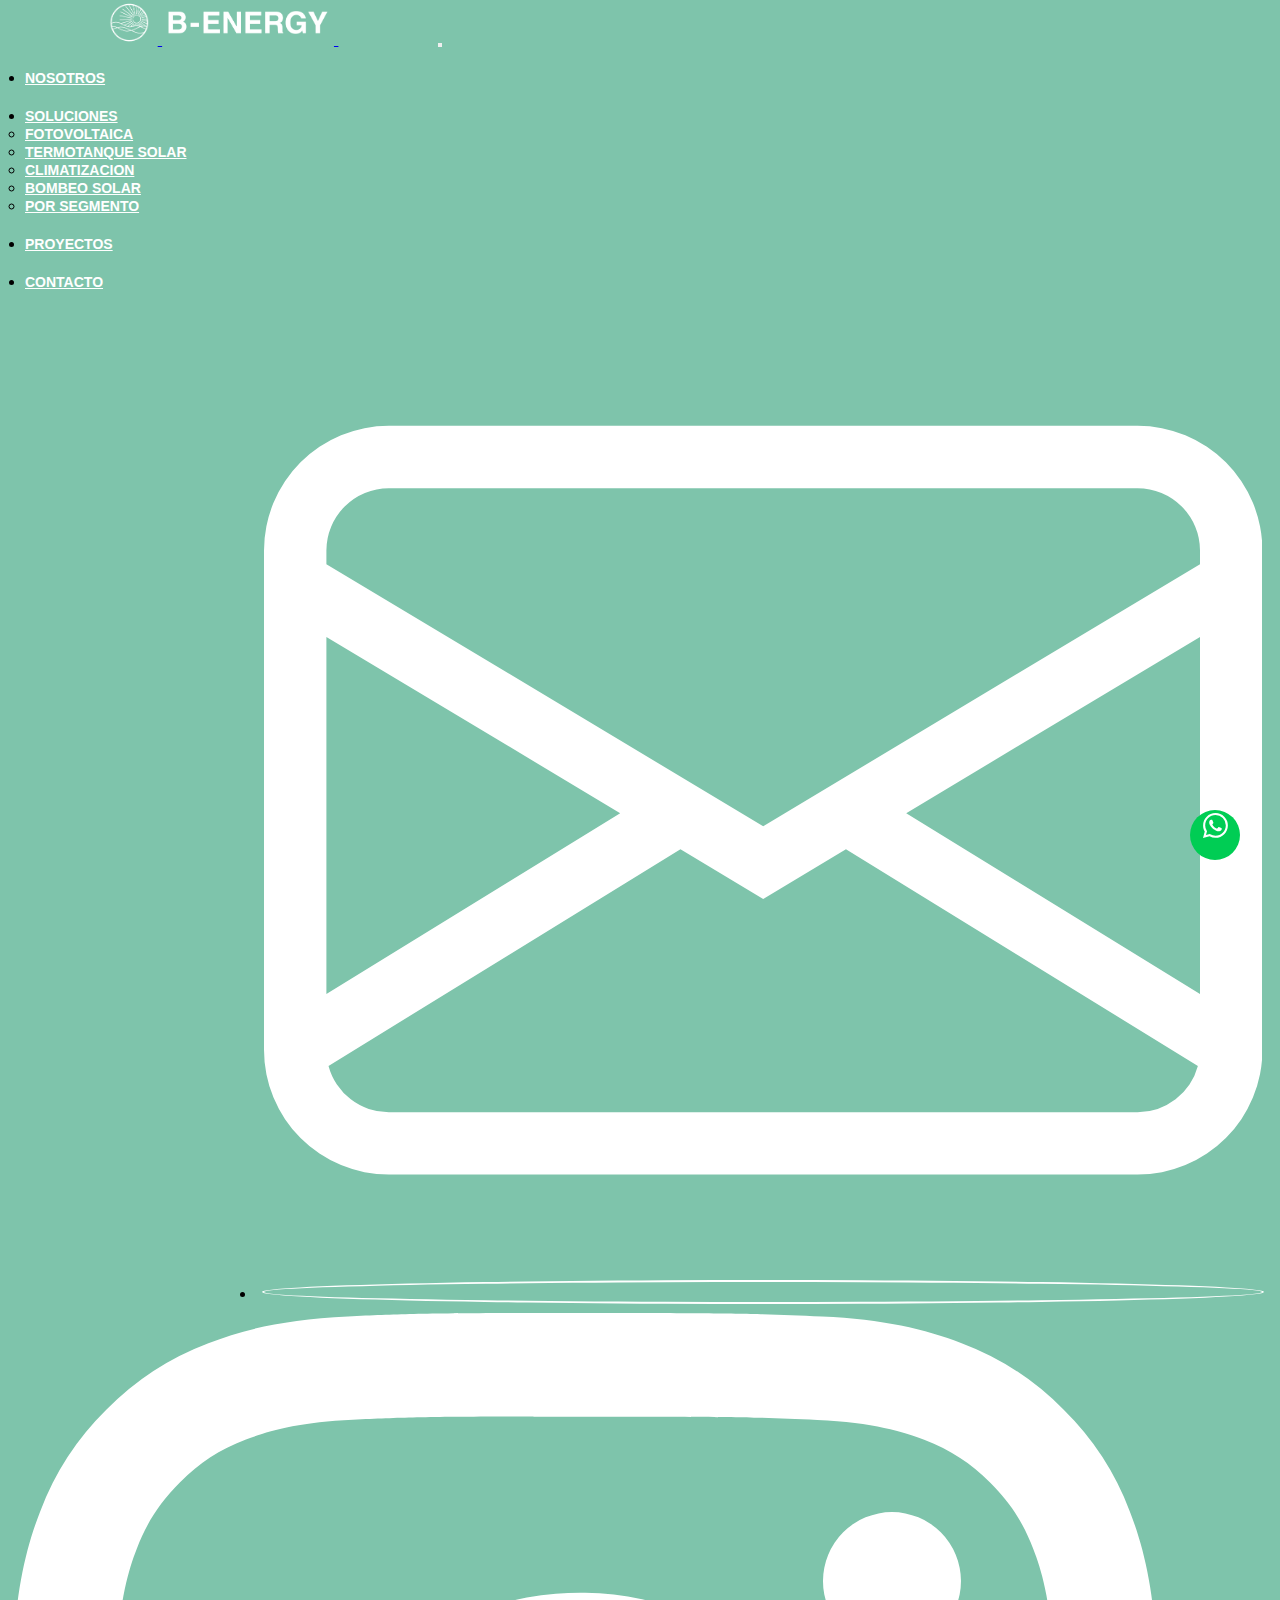
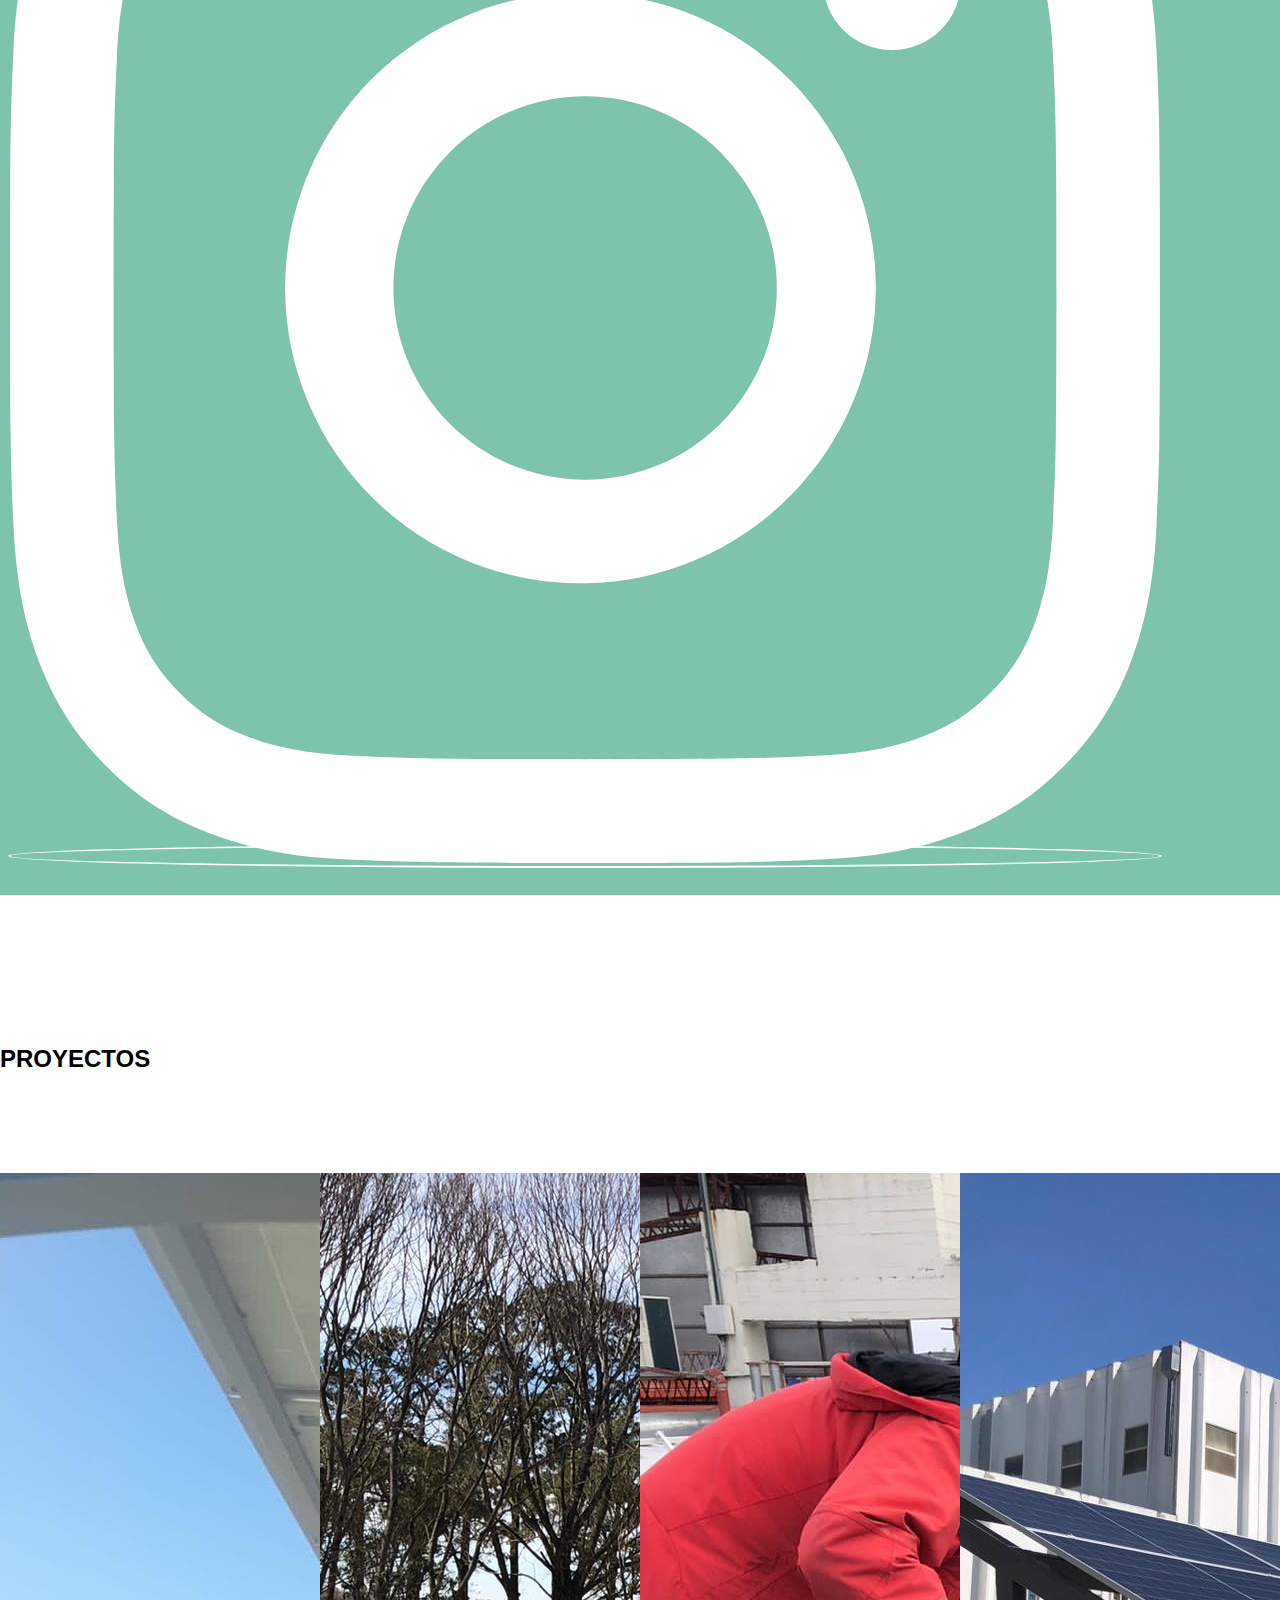
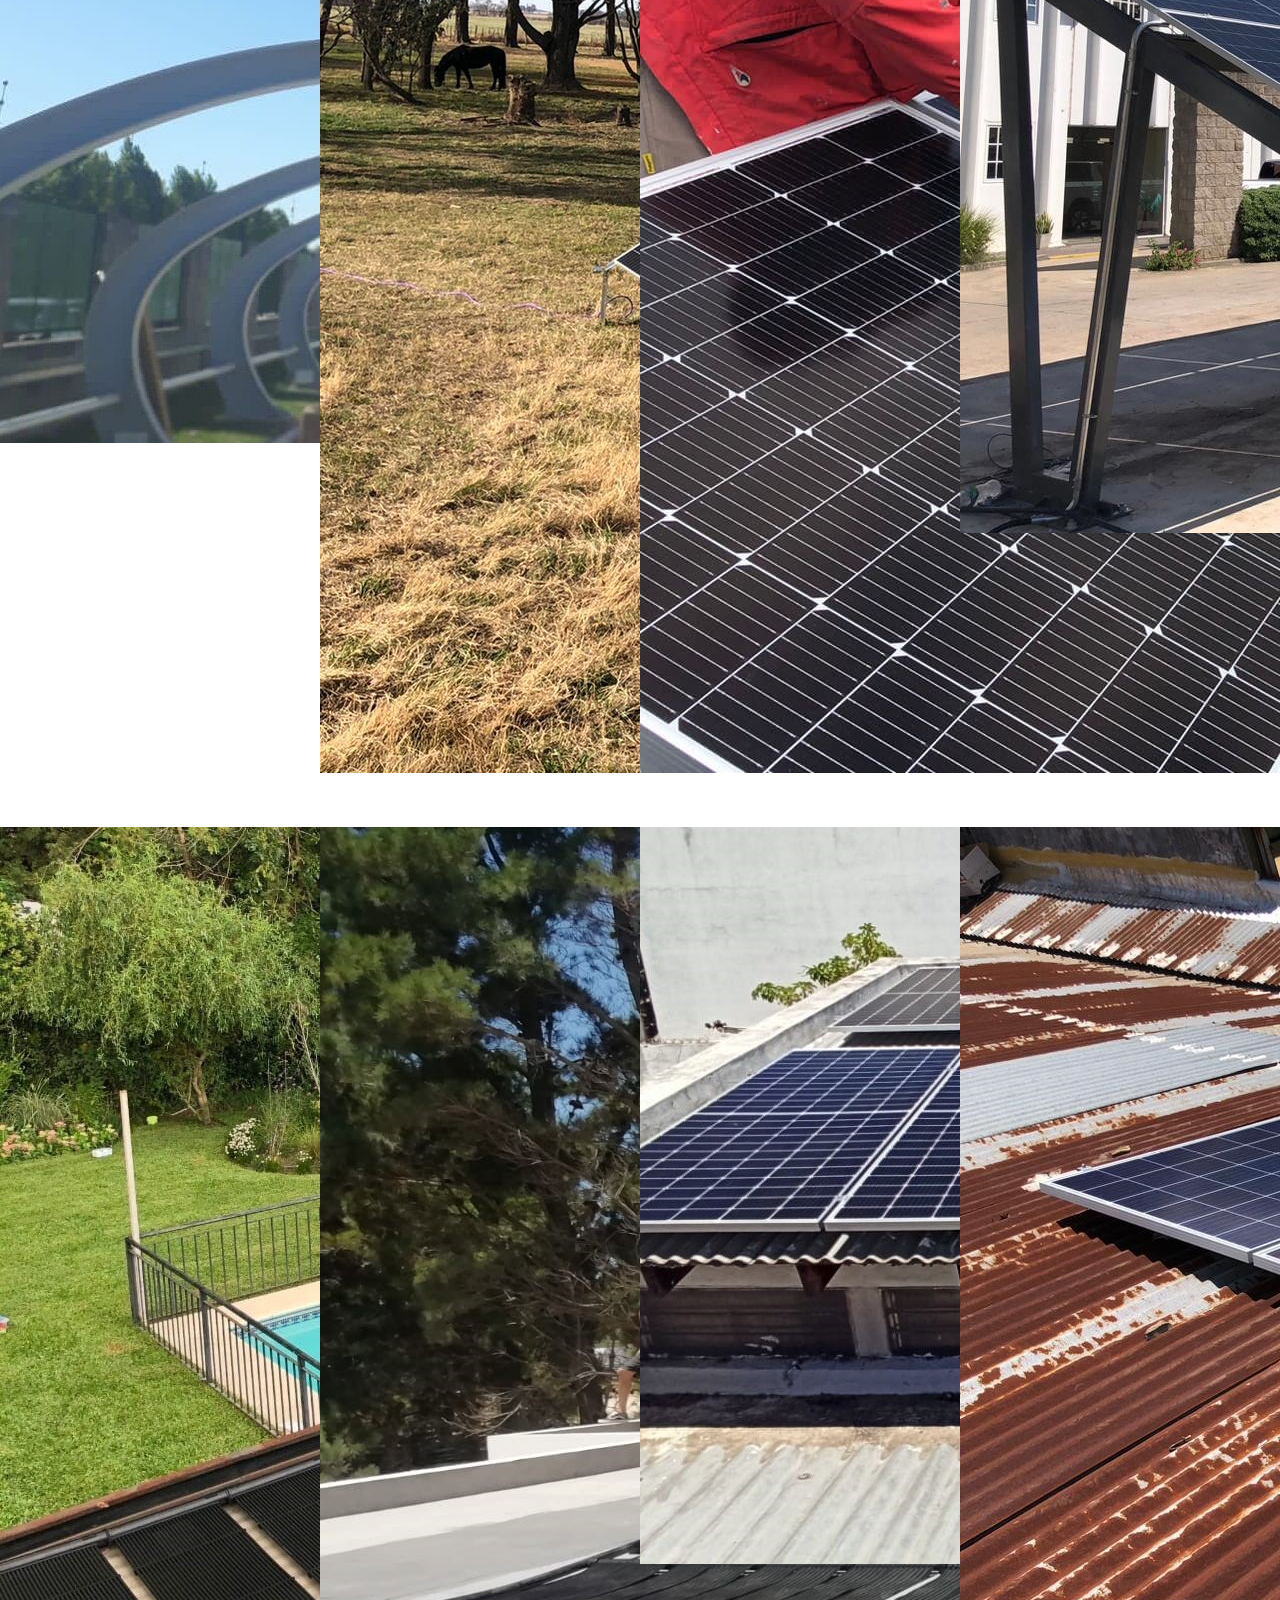
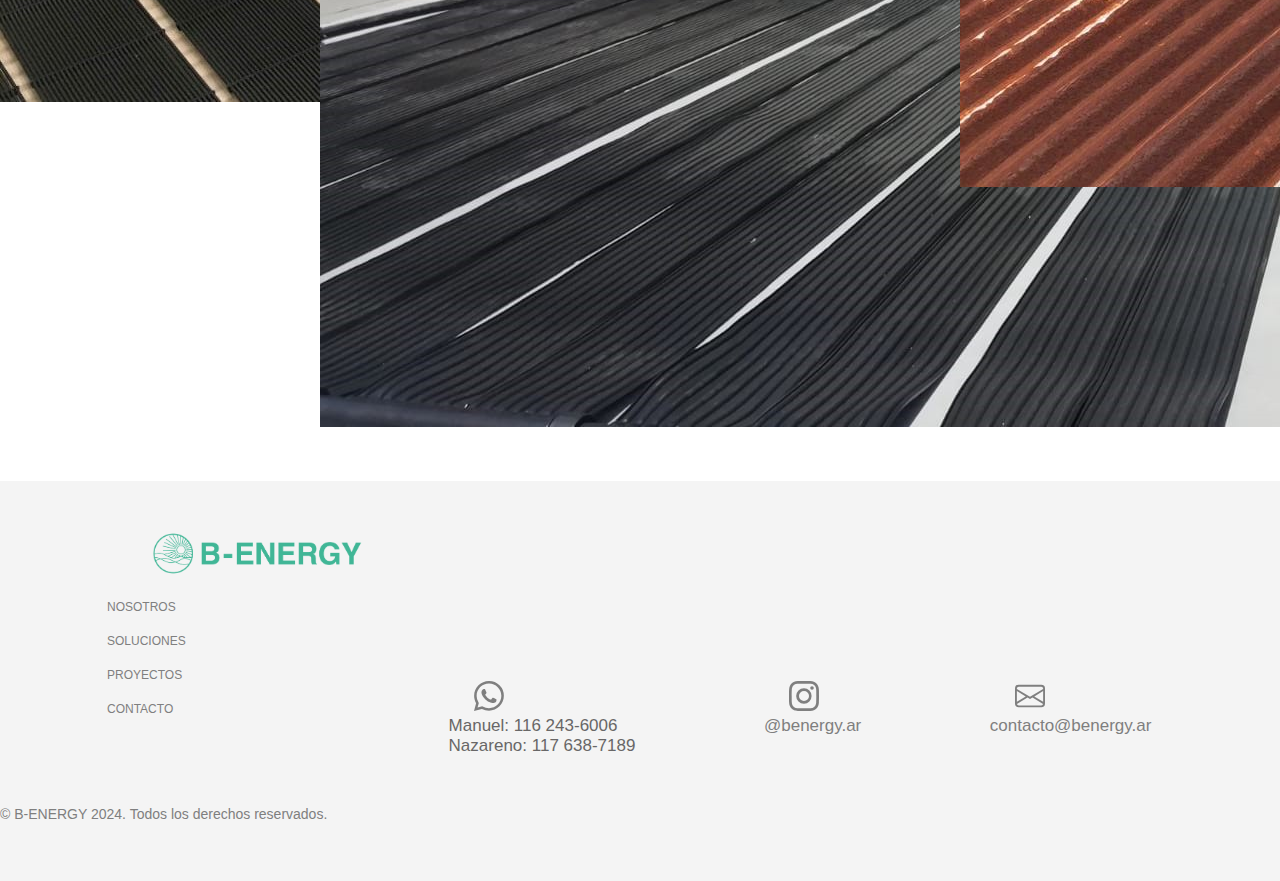
<file: pages/proyectos.html>
<!DOCTYPE html>
<html lang="en">
<head>
    <meta charset="UTF-8">
    <meta http-equiv="X-UA-Compatible" content="IE=edge">
    <meta name="viewport" content="width=device-width, initial-scale=1.0">
    <title>B-ENERGY - PROYECTOS</title>
    <link href="https://cdn.jsdelivr.net/npm/bootstrap@5.2.2/dist/css/bootstrap.min.css" rel="stylesheet" integrity="sha384-Zenh87qX5JnK2Jl0vWa8Ck2rdkQ2Bzep5IDxbcnCeuOxjzrPF/et3URy9Bv1WTRi" crossorigin="anonymous">
    <link rel="stylesheet" type="text/css" href="../css/style.css">
    <link rel="shortcut icon" href="images/BeEnergy-icono.png">
    <!--SEO-->
    <meta name="keywords"  content=" B-ENERGY, Energia solar, Termotanque solar Energia solar en argentina, Energia Solar como funciona, Energia Solar fotovoltaica, energia solar ventajas, Energia Solar caracteristicas, uso de la energia solar, 7 beneficios de la energia solar, Kit energia solar, Energia solar precio, Que es la energia solar">
    <meta name="description" content="Empresa argentina especializada en la implementación de soluciones de Energías Renovables. Ofrecemos venta e instalación de sistemas de energía solar térmica y fotovoltaica.">
    <meta name="Authors" content="Tomas Niederhauser">
    <meta name="Copyright" content="B-ENERGY">
    <!--open graph -->
    <meta property="og:title" content="B-ENERGY">
    <meta property="og:site_name" content="www.benergy.ar">
    <meta property="og:url" content="https://www.benergy.ar">
    <meta property="og:description" content="Empresa argentina especializada en la
    implementación de soluciones de Energías Renovables. Ofrecemos venta e instalación de sistemas de energía solar térmica y fotovoltaica.">
    <meta property="og:type" content="website">
</head>
<body>
    <header>
        <nav class="nav2 navbar navbar-expand-lg fixed-top active_nav">
            <div class="container-fluid">
                <a class="navbar-brand d-flex align-items-center" href="./index.html">
                    <img class="logo" alt="logo de B-ENERGY" src="../images/B-energy-iso-blanco.png">
                    <img class="logo" alt="logo de B-ENERGY" src="../images/logo-B-Energy.PNG">
                </a>
                <button class="navbar-toggler" type="button" data-bs-toggle="collapse" data-bs-target="#navbarSupportedContent" aria-controls="navbarSupportedContent" aria-expanded="false" aria-label="Toggle navigation">
                <span class="navbar-toggler-icon"></span>
                </button>
                <div class="collapse navbar-collapse" id="navbarSupportedContent">
                <ul class="navbar-nav me-auto mb-2 mb-lg-0">
                    <li class="nav-item navItem1">
                        <a class="nav-link" href="../pages/nosotros.html">NOSOTROS</a>
                    </li>
                    <li class="nav-item dropdown navItem1">
                        <a class="nav-link dropdown-toggle" href="#" role="button" data-bs-toggle="dropdown" aria-expanded="false">
                        SOLUCIONES</a>
                        <ul class="dropdown-menu desplegable">
                            <li><a id="desp" class="dropdown-item" href="../pages/fotovoltaica.html">FOTOVOLTAICA</a></li>
                            <li><a id="desp1" class="dropdown-item" href="../pages/termotanque.html">TERMOTANQUE SOLAR</a></li>
                            <li><a id="desp2" class="dropdown-item" href="../pages/picinas.html">CLIMATIZACION</a></li>
                            <li><a id="desp2" class="dropdown-item" href="../pages/bombeo.html">BOMBEO SOLAR</a></li>
                            <li><a id="desp2" class="dropdown-item" href="../index.html#solucionesSegmento">POR SEGMENTO</a></li>
                        </ul>
                    </li>
                    <li class="nav-item navItem1">
                        <a class="nav-link" href="../pages/proyectos.html">PROYECTOS</a>
                    </li>
                    <li class="nav-item navItem1">
                        <a class="nav-link" href="../index.html#contact">CONTACTO</a>
                    </li>
                    <li class="nav-item navItem2">
                        <a class="nav-link" href="#contact"><svg xmlns="http://www.w3.org/2000/svg" class="bi bi-envelope" viewBox="0 0 16 16">
                            <path d="M0 4a2 2 0 0 1 2-2h12a2 2 0 0 1 2 2v8a2 2 0 0 1-2 2H2a2 2 0 0 1-2-2V4Zm2-1a1 1 0 0 0-1 1v.217l7 4.2 7-4.2V4a1 1 0 0 0-1-1H2Zm13 2.383-4.708 2.825L15 11.105V5.383Zm-.034 6.876-5.64-3.471L8 9.583l-1.326-.795-5.64 3.47A1 1 0 0 0 2 13h12a1 1 0 0 0 .966-.741ZM1 11.105l4.708-2.897L1 5.383v5.722Z"/>
                        </svg></a>
                    </li>
                    <li class="nav-item navItem3">
                        <a class="nav-link" target="_blank" href="https://www.instagram.com/benergy.ar/"><svg xmlns="http://www.w3.org/2000/svg" class="bi bi-instagram" viewBox="0 0 16 16">
                            <path d="M8 0C5.829 0 5.556.01 4.703.048 3.85.088 3.269.222 2.76.42a3.917 3.917 0 0 0-1.417.923A3.927 3.927 0 0 0 .42 2.76C.222 3.268.087 3.85.048 4.7.01 5.555 0 5.827 0 8.001c0 2.172.01 2.444.048 3.297.04.852.174 1.433.372 1.942.205.526.478.972.923 1.417.444.445.89.719 1.416.923.51.198 1.09.333 1.942.372C5.555 15.99 5.827 16 8 16s2.444-.01 3.298-.048c.851-.04 1.434-.174 1.943-.372a3.916 3.916 0 0 0 1.416-.923c.445-.445.718-.891.923-1.417.197-.509.332-1.09.372-1.942C15.99 10.445 16 10.173 16 8s-.01-2.445-.048-3.299c-.04-.851-.175-1.433-.372-1.941a3.926 3.926 0 0 0-.923-1.417A3.911 3.911 0 0 0 13.24.42c-.51-.198-1.092-.333-1.943-.372C10.443.01 10.172 0 7.998 0h.003zm-.717 1.442h.718c2.136 0 2.389.007 3.232.046.78.035 1.204.166 1.486.275.373.145.64.319.92.599.28.28.453.546.598.92.11.281.24.705.275 1.485.039.843.047 1.096.047 3.231s-.008 2.389-.047 3.232c-.035.78-.166 1.203-.275 1.485a2.47 2.47 0 0 1-.599.919c-.28.28-.546.453-.92.598-.28.11-.704.24-1.485.276-.843.038-1.096.047-3.232.047s-2.39-.009-3.233-.047c-.78-.036-1.203-.166-1.485-.276a2.478 2.478 0 0 1-.92-.598 2.48 2.48 0 0 1-.6-.92c-.109-.281-.24-.705-.275-1.485-.038-.843-.046-1.096-.046-3.233 0-2.136.008-2.388.046-3.231.036-.78.166-1.204.276-1.486.145-.373.319-.64.599-.92.28-.28.546-.453.92-.598.282-.11.705-.24 1.485-.276.738-.034 1.024-.044 2.515-.045v.002zm4.988 1.328a.96.96 0 1 0 0 1.92.96.96 0 0 0 0-1.92zm-4.27 1.122a4.109 4.109 0 1 0 0 8.217 4.109 4.109 0 0 0 0-8.217zm0 1.441a2.667 2.667 0 1 1 0 5.334 2.667 2.667 0 0 1 0-5.334z"/>
                        </svg></a>
                    </li>
                </ul>
                </div>
                <br>
                <div ></div>
            </div>
        </nav>
    </header>
    <main>
        <a href="https://wa.me/5491124042079" target="_blank" id="btnWhatsApp">
            <svg xmlns="http://www.w3.org/2000/svg" width="25" height="25" fill="currentColor" class="bi bi-whatsapp" viewBox="0 0 16 16">
                <path d="M13.601 2.326A7.854 7.854 0 0 0 7.994 0C3.627 0 .068 3.558.064 7.926c0 1.399.366 2.76 1.057 3.965L0 16l4.204-1.102a7.933 7.933 0 0 0 3.79.965h.004c4.368 0 7.926-3.558 7.93-7.93A7.898 7.898 0 0 0 13.6 2.326zM7.994 14.521a6.573 6.573 0 0 1-3.356-.92l-.24-.144-2.494.654.666-2.433-.156-.251a6.56 6.56 0 0 1-1.007-3.505c0-3.626 2.957-6.584 6.591-6.584a6.56 6.56 0 0 1 4.66 1.931 6.557 6.557 0 0 1 1.928 4.66c-.004 3.639-2.961 6.592-6.592 6.592zm3.615-4.934c-.197-.099-1.17-.578-1.353-.646-.182-.065-.315-.099-.445.099-.133.197-.513.646-.627.775-.114.133-.232.148-.43.05-.197-.1-.836-.308-1.592-.985-.59-.525-.985-1.175-1.103-1.372-.114-.198-.011-.304.088-.403.087-.088.197-.232.296-.346.1-.114.133-.198.198-.33.065-.134.034-.248-.015-.347-.05-.099-.445-1.076-.612-1.47-.16-.389-.323-.335-.445-.34-.114-.007-.247-.007-.38-.007a.729.729 0 0 0-.529.247c-.182.198-.691.677-.691 1.654 0 .977.71 1.916.81 2.049.098.133 1.394 2.132 3.383 2.992.47.205.84.326 1.129.418.475.152.904.129 1.246.08.38-.058 1.171-.48 1.338-.943.164-.464.164-.86.114-.943-.049-.084-.182-.133-.38-.232z"/>
            </svg>
        </a>

        <h2 class="text-center fotovoltaica"><b>PROYECTOS</b></h2>
        
        <div class="cardProyectoCel">
            <div class="card cardProyectos" style="width: 20rem;">
                <a href="https://www.instagram.com/p/CfKDrV9JjvO/?next=%2Fsunrising.ar%2F" target="_blank">
                    <img src="../images/proyecto1.jpg" class="card-img-top" alt="placas solares">
                </a>
            </div>
            <div class="card cardProyectos" style="width: 20rem;">
                <a href="https://www.instagram.com/p/CfrgCGHJxIp/?next=%2Fsunrising.ar%2F" target="_blank">
                    <img src="../images/proyecto2.jpg" class="card-img-top" alt="placas solares">
                </a>
            </div>
            <div class="card cardProyectos" style="width: 20rem;">
                <a href="https://www.instagram.com/p/CktHi52uAXg/?next=%2Fsunrising.ar%2F" target="_blank">
                    <img src="../images/proyecto3.jpg" class="card-img-top" alt="placas solares">
                </a>
            </div>
            <div class="card cardProyectos" style="width: 20rem;">
                <a href="https://www.instagram.com/p/CmXljLtJoUv/?next=%2Fsunrising.ar%2F" target="_blank">
                    <img src="../images/proyecto4.jpg" class="card-img-top" alt="placas solares">
                </a>
            </div>
        </div>

        <div class="cardProyectoCel">
            <div class="card cardProyectos" style="width: 20rem;">
                <a href="https://www.instagram.com/p/CcDzzVjpKJs/?next=%2Fsunrising.ar%2F" target="_blank">
                    <img src="../images/proyecto5.jpg" class="card-img-top" alt="placas solares">
                </a>
            </div>
            <div class="card cardProyectos" style="width: 20rem;">
                <a href="https://www.instagram.com/p/CmcPSAmpnBS/?next=%2Fsunrising.ar%2F" target="_blank">
                    <img src="../images/proyecto6.jpg" class="card-img-top" alt="placas solares">
                </a>
            </div>
            <div class="card cardProyectos" style="width: 20rem;">
                <a href="https://www.instagram.com/p/Cl6aF5JOag3/?next=%2Fsunrising.ar%2F" target="_blank">
                    <img src="../images/proyecto7.jpg" class="card-img-top" alt="placas solares">
                </a>
            </div>
            <div class="card cardProyectos" style="width: 20rem;">
                <a href="https://www.instagram.com/p/Cm-cUcjuym9/?next=%2Fsunrising.ar%2F" target="_blank">
                    <img src="../images/proyecto8.jpg" class="card-img-top" alt="placas solares">
                </a>
            </div>            
        </div>

        <div id="spaceFooterProyectos"></div>

    </main>
    <footer>
        <div class="containerLogo2">
            <a class="navbar-brand" href="#">
                <img class="logo2" alt="logo benergy" src="../images/BeEnergy-color.png">
            </a>
        </div>
        <a href="../pages/nosotros.html" class="aFooter">NOSOTROS</a>
        <a href="../index.html#solucionesSegmento" class="aFooter">SOLUCIONES</a>
        <a href="../pages/proyectos.html" class="aFooter">PROYECTOS</a>
        <a href="../index.html#contact" class="aFooter">CONTACTO</a>
        <div class="d-flex aFooter2 justify-content-evenly">
            <div class="d-flex">
                <a href="https://wa.me/5491124042079" target="_blank">
                    <svg xmlns="http://www.w3.org/2000/svg" width="30" height="30" fill="#7F7F7F" class="bi bi-whatsapp" viewBox="0 0 16 16">
                        <path d="M13.601 2.326A7.854 7.854 0 0 0 7.994 0C3.627 0 .068 3.558.064 7.926c0 1.399.366 2.76 1.057 3.965L0 16l4.204-1.102a7.933 7.933 0 0 0 3.79.965h.004c4.368 0 7.926-3.558 7.93-7.93A7.898 7.898 0 0 0 13.6 2.326zM7.994 14.521a6.573 6.573 0 0 1-3.356-.92l-.24-.144-2.494.654.666-2.433-.156-.251a6.56 6.56 0 0 1-1.007-3.505c0-3.626 2.957-6.584 6.591-6.584a6.56 6.56 0 0 1 4.66 1.931 6.557 6.557 0 0 1 1.928 4.66c-.004 3.639-2.961 6.592-6.592 6.592zm3.615-4.934c-.197-.099-1.17-.578-1.353-.646-.182-.065-.315-.099-.445.099-.133.197-.513.646-.627.775-.114.133-.232.148-.43.05-.197-.1-.836-.308-1.592-.985-.59-.525-.985-1.175-1.103-1.372-.114-.198-.011-.304.088-.403.087-.088.197-.232.296-.346.1-.114.133-.198.198-.33.065-.134.034-.248-.015-.347-.05-.099-.445-1.076-.612-1.47-.16-.389-.323-.335-.445-.34-.114-.007-.247-.007-.38-.007a.729.729 0 0 0-.529.247c-.182.198-.691.677-.691 1.654 0 .977.71 1.916.81 2.049.098.133 1.394 2.132 3.383 2.992.47.205.84.326 1.129.418.475.152.904.129 1.246.08.38-.058 1.171-.48 1.338-.943.164-.464.164-.86.114-.943-.049-.084-.182-.133-.38-.232z"/>
                    </svg>
                </a>
                <div>
                    <a class="manu1" href="tel:+5491162436006">Manuel: 116 243-6006</a>
                    <a class="manu2" href="tel:+5491176387189">Nazareno: 117 638-7189</a>
                </div>
            </div>
            <div class="d-flex">
                <a target="_blank" href="https://www.instagram.com/benergy.ar">
                    <svg xmlns="http://www.w3.org/2000/svg" width="30" height="30" fill="#7F7F7F" class="bi bi-instagram" viewBox="0 0 16 16">
                        <path d="M8 0C5.829 0 5.556.01 4.703.048 3.85.088 3.269.222 2.76.42a3.917 3.917 0 0 0-1.417.923A3.927 3.927 0 0 0 .42 2.76C.222 3.268.087 3.85.048 4.7.01 5.555 0 5.827 0 8.001c0 2.172.01 2.444.048 3.297.04.852.174 1.433.372 1.942.205.526.478.972.923 1.417.444.445.89.719 1.416.923.51.198 1.09.333 1.942.372C5.555 15.99 5.827 16 8 16s2.444-.01 3.298-.048c.851-.04 1.434-.174 1.943-.372a3.916 3.916 0 0 0 1.416-.923c.445-.445.718-.891.923-1.417.197-.509.332-1.09.372-1.942C15.99 10.445 16 10.173 16 8s-.01-2.445-.048-3.299c-.04-.851-.175-1.433-.372-1.941a3.926 3.926 0 0 0-.923-1.417A3.911 3.911 0 0 0 13.24.42c-.51-.198-1.092-.333-1.943-.372C10.443.01 10.172 0 7.998 0h.003zm-.717 1.442h.718c2.136 0 2.389.007 3.232.046.78.035 1.204.166 1.486.275.373.145.64.319.92.599.28.28.453.546.598.92.11.281.24.705.275 1.485.039.843.047 1.096.047 3.231s-.008 2.389-.047 3.232c-.035.78-.166 1.203-.275 1.485a2.47 2.47 0 0 1-.599.919c-.28.28-.546.453-.92.598-.28.11-.704.24-1.485.276-.843.038-1.096.047-3.232.047s-2.39-.009-3.233-.047c-.78-.036-1.203-.166-1.485-.276a2.478 2.478 0 0 1-.92-.598 2.48 2.48 0 0 1-.6-.92c-.109-.281-.24-.705-.275-1.485-.038-.843-.046-1.096-.046-3.233 0-2.136.008-2.388.046-3.231.036-.78.166-1.204.276-1.486.145-.373.319-.64.599-.92.28-.28.546-.453.92-.598.282-.11.705-.24 1.485-.276.738-.034 1.024-.044 2.515-.045v.002zm4.988 1.328a.96.96 0 1 0 0 1.92.96.96 0 0 0 0-1.92zm-4.27 1.122a4.109 4.109 0 1 0 0 8.217 4.109 4.109 0 0 0 0-8.217zm0 1.441a2.667 2.667 0 1 1 0 5.334 2.667 2.667 0 0 1 0-5.334z"/>
                    </svg>
                </a>
                <p>@benergy.ar</p>
            </div>
            <div class="d-flex">
                <a href="../index.html#contact">
                    <svg xmlns="http://www.w3.org/2000/svg" width="30" height="30" fill="#7F7F7F" class="bi bi-envelope" viewBox="0 0 16 16">
                        <path d="M0 4a2 2 0 0 1 2-2h12a2 2 0 0 1 2 2v8a2 2 0 0 1-2 2H2a2 2 0 0 1-2-2V4Zm2-1a1 1 0 0 0-1 1v.217l7 4.2 7-4.2V4a1 1 0 0 0-1-1H2Zm13 2.383-4.708 2.825L15 11.105V5.383Zm-.034 6.876-5.64-3.471L8 9.583l-1.326-.795-5.64 3.47A1 1 0 0 0 2 13h12a1 1 0 0 0 .966-.741ZM1 11.105l4.708-2.897L1 5.383v5.722Z"/>
                    </svg>
                </a>
                <p>contacto@benergy.ar</p>
            </div>
        </div>
        <p class="derechos d-flex justify-content-evenly">© B-ENERGY 2024. Todos los derechos reservados.</p>
    </footer>

    <script src="https://cdn.jsdelivr.net/npm/bootstrap@5.2.2/dist/js/bootstrap.bundle.min.js" integrity="sha384-OERcA2EqjJCMA+/3y+gxIOqMEjwtxJY7qPCqsdltbNJuaOe923+mo//f6V8Qbsw3" crossorigin="anonymous"></script>
    
    <script src="../js/main.js"></script>
</body>
</html>
</file>
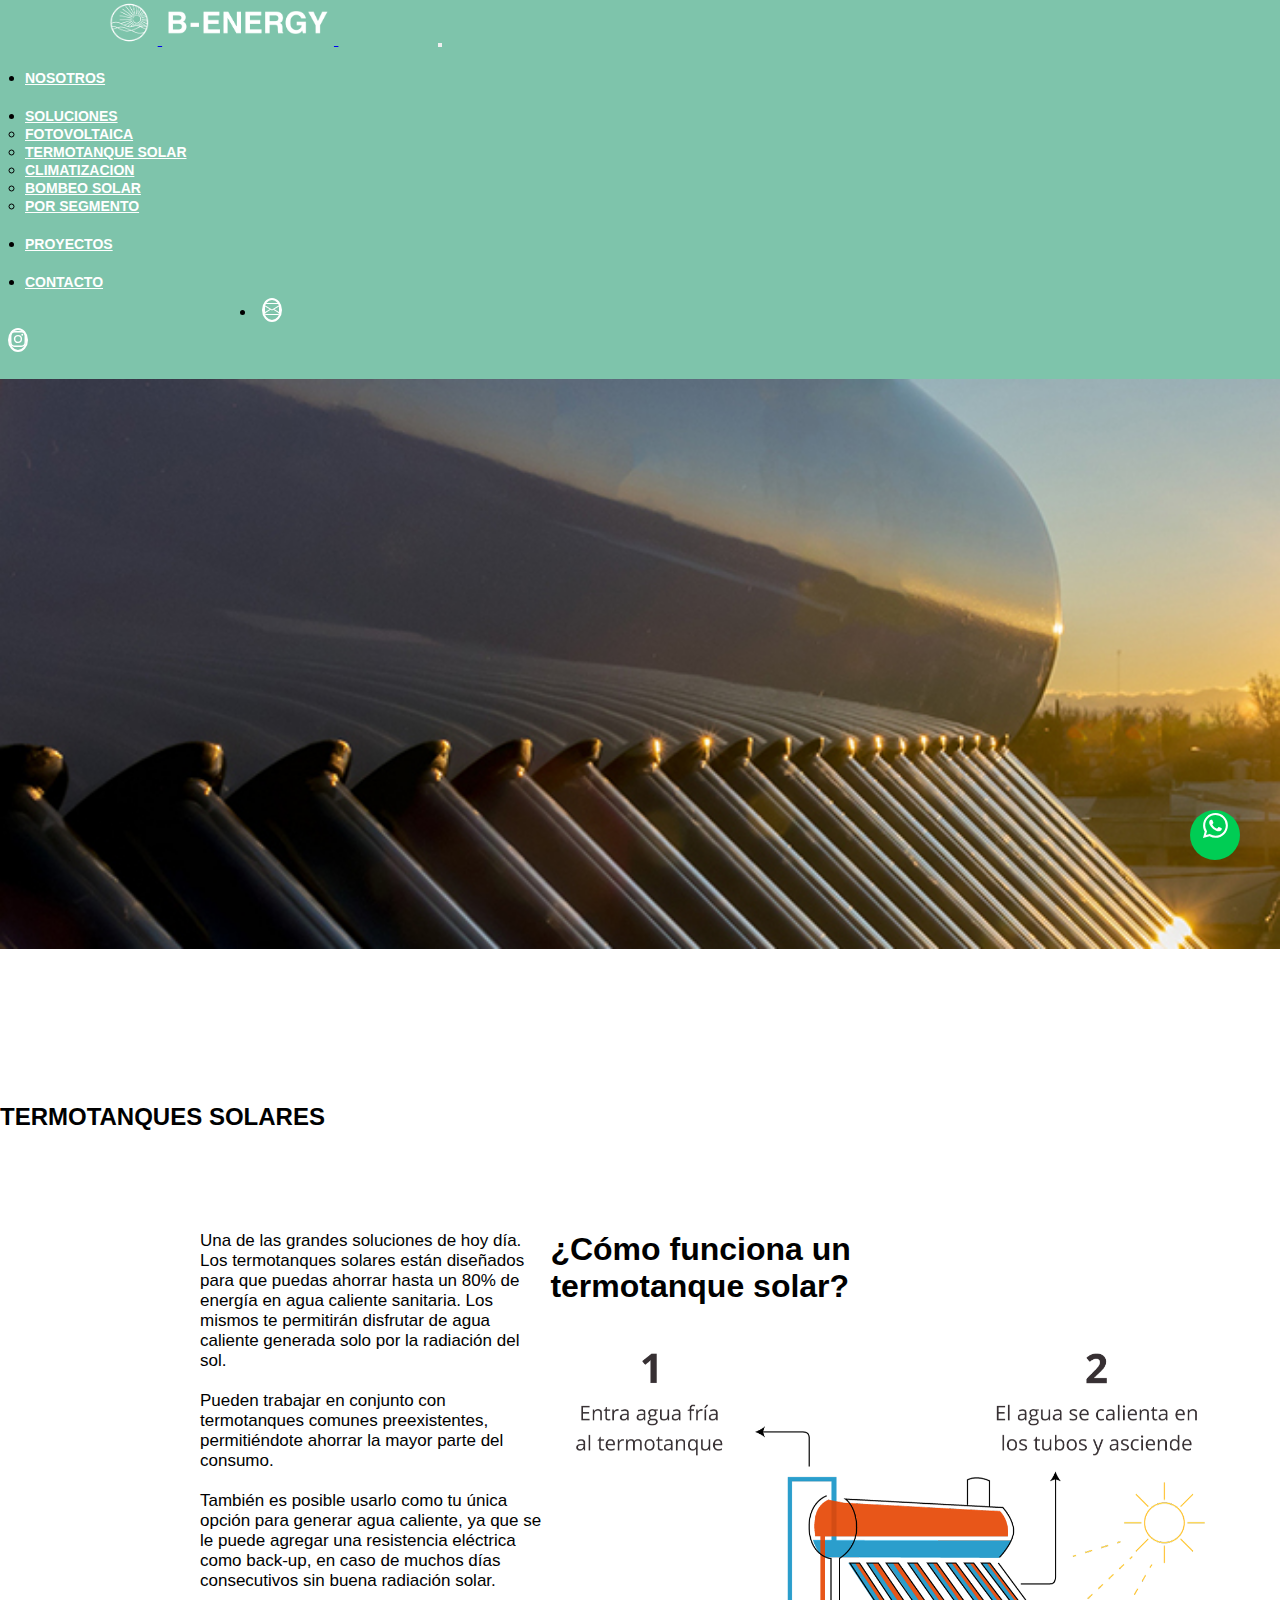
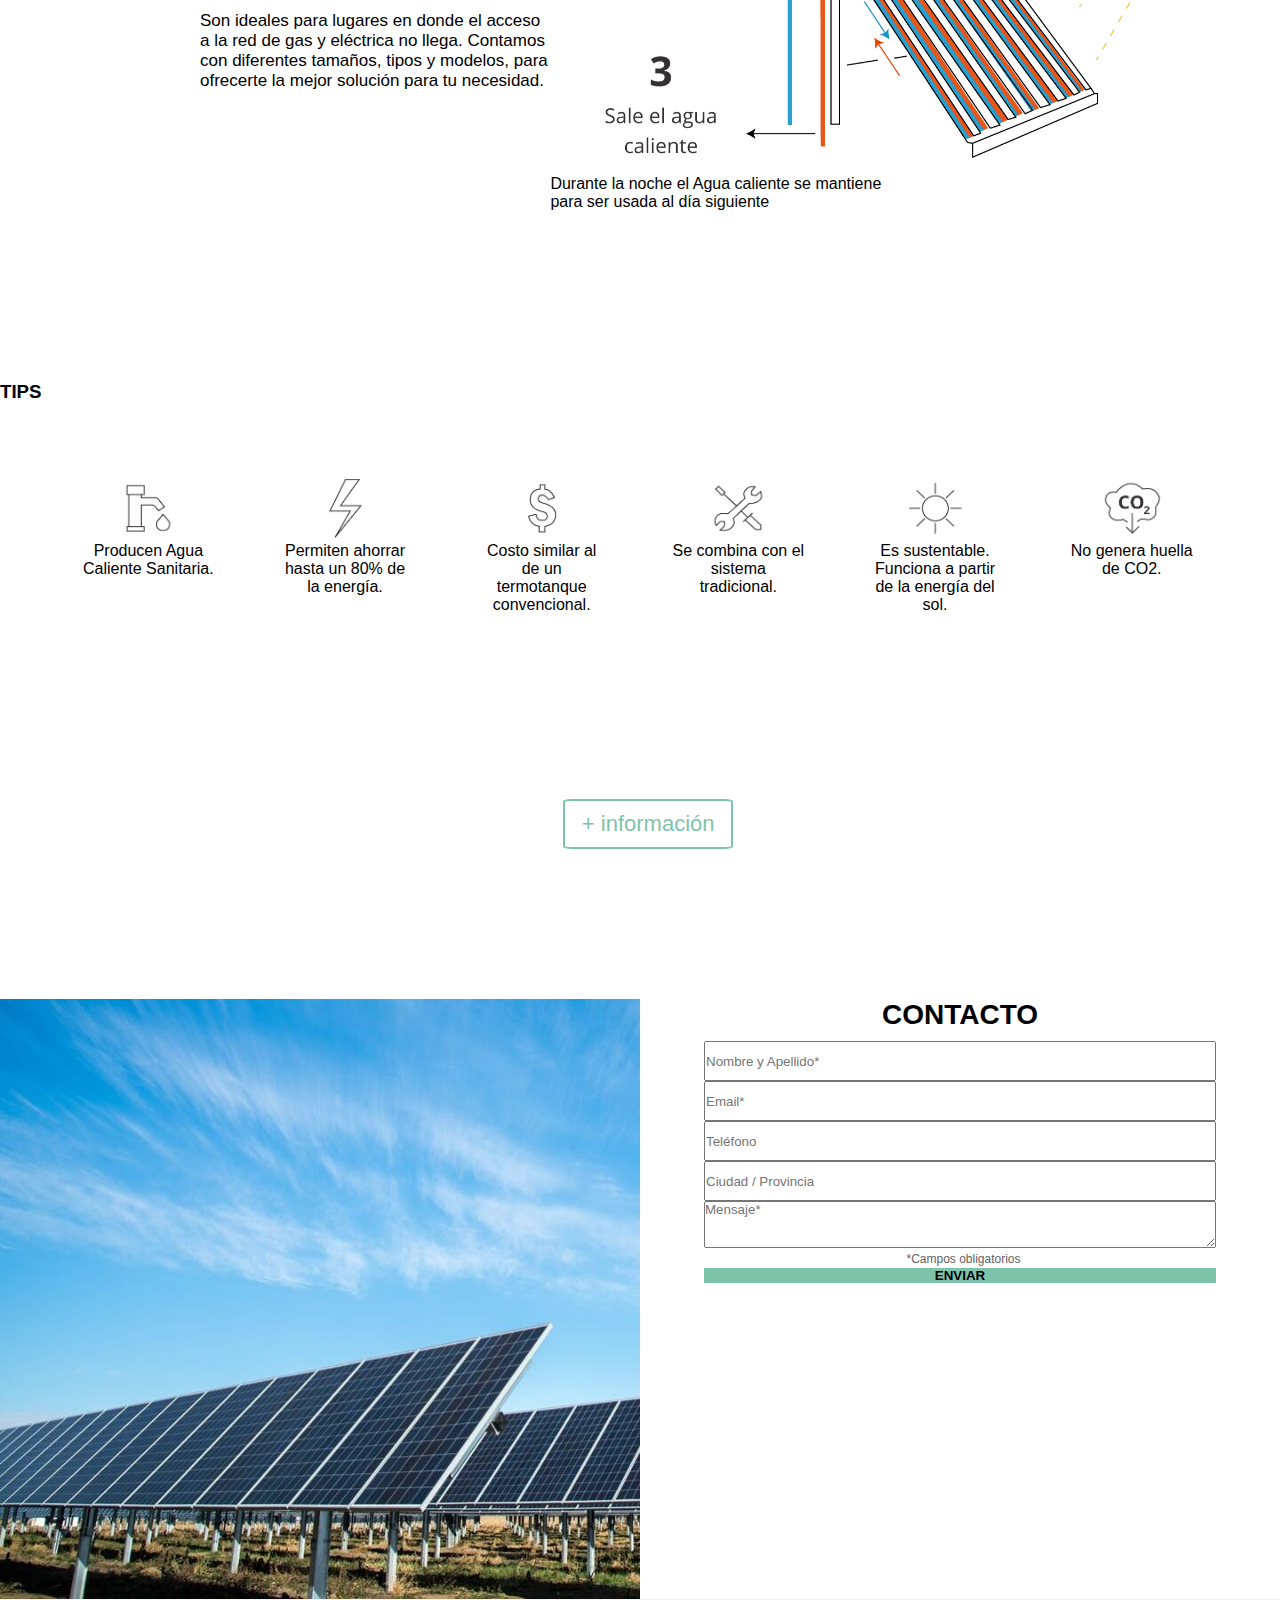
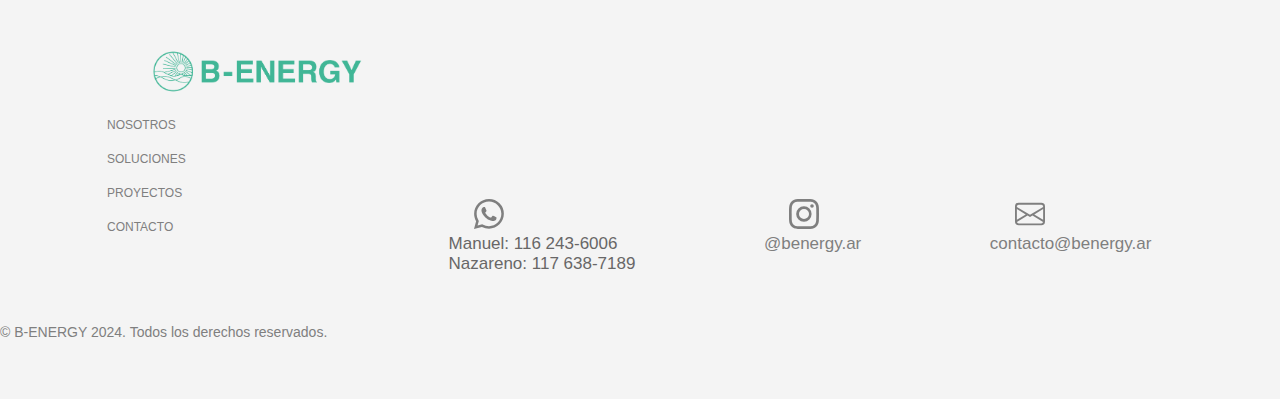
<file: pages/termotanque.html>
<!DOCTYPE html>
<html lang="en">
<head>
    <meta charset="UTF-8">
    <meta http-equiv="X-UA-Compatible" content="IE=edge">
    <meta name="viewport" content="width=device-width, initial-scale=1.0">
    <title>B-ENERGY - TERMOTANQUES SOLARES</title>
    <link href="https://cdn.jsdelivr.net/npm/bootstrap@5.2.2/dist/css/bootstrap.min.css" rel="stylesheet" integrity="sha384-Zenh87qX5JnK2Jl0vWa8Ck2rdkQ2Bzep5IDxbcnCeuOxjzrPF/et3URy9Bv1WTRi" crossorigin="anonymous">
    <link rel="stylesheet" type="text/css" href="../css/style.css">
    <link rel="shortcut icon" href="../images/BeEnergy-icono.png">
    <!--SEO-->
    <meta name="keywords"  content=" B-ENERGY, Energia solar, Termotanque solar Energia solar en argentina, Energia Solar como funciona, Energia Solar fotovoltaica, energia solar ventajas, Energia Solar caracteristicas, uso de la energia solar, 7 beneficios de la energia solar, Kit energia solar, Energia solar precio, Que es la energia solar">
    <meta name="description" content="Empresa argentina especializada en la implementación de soluciones de Energías Renovables. Ofrecemos venta e instalación de sistemas de energía solar térmica y fotovoltaica.">
    <meta name="Authors" content="Tomas Niederhauser">
    <meta name="Copyright" content="B-ENERGY">
    <!--open graph -->
    <meta property="og:title" content="B-ENERGY">
    <meta property="og:site_name" content="www.benergy.ar">
    <meta property="og:url" content="https://www.benergy.ar">
    <meta property="og:description" content="Empresa argentina especializada en la
    implementación de soluciones de Energías Renovables. Ofrecemos venta e instalación de sistemas de energía solar térmica y fotovoltaica.">
    <meta property="og:type" content="website">

</head>
<body>
    <header>
        <nav class=" nav2 navbar navbar-expand-lg fixed-top active_nav">
            <div class="container-fluid">
                <a class="navbar-brand d-flex align-items-center" href="./index.html">
                    <img class="logo" alt="logo de B-ENERGY" src="../images/B-energy-iso-blanco.png">
                    <img class="logo" alt="logo de B-ENERGY" src="../images/logo-B-Energy.PNG">
                </a>
                <button class="navbar-toggler" type="button" data-bs-toggle="collapse" data-bs-target="#navbarSupportedContent" aria-controls="navbarSupportedContent" aria-expanded="false" aria-label="Toggle navigation">
                <span class="navbar-toggler-icon"></span>
                </button>
                <div class="collapse navbar-collapse" id="navbarSupportedContent">
                <ul class="navbar-nav me-auto mb-2 mb-lg-0">
                    <li class="nav-item navItem1">
                        <a class="nav-link" href="./nosotros.html">NOSOTROS</a>
                    </li>
                    <li class="nav-item dropdown navItem1">
                        <a class="nav-link dropdown-toggle" href="#" role="button" data-bs-toggle="dropdown" aria-expanded="false">
                        SOLUCIONES</a>
                        <ul class="dropdown-menu desplegable">
                            <li><a id="desp" class="dropdown-item" href="../pages/fotovoltaica.html">FOTOVOLTAICA</a></li>
                            <li><a id="desp1" class="dropdown-item" href="../pages/termotanque.html">TERMOTANQUE SOLAR</a></li>
                            <li><a id="desp2" class="dropdown-item" href="../pages/picinas.html">CLIMATIZACION</a></li>
                            <li><a id="desp2" class="dropdown-item" href="../pages/bombeo.html">BOMBEO SOLAR</a></li>
                            <li><a id="desp2" class="dropdown-item" href="../index.html#solucionesSegmento">POR SEGMENTO</a></li>
                        </ul>
                    </li>
                    <li class="nav-item navItem1">
                        <a class="nav-link" href="../pages/proyectos.html">PROYECTOS</a>
                    </li>
                    <li class="nav-item navItem1">
                        <a class="nav-link" href="../index.html#contact">CONTACTO</a>
                    </li>
                    <li class="nav-item navItem2">
                        <a class="nav-link" href="../index.html#contact"><svg xmlns="http://www.w3.org/2000/svg" width="16" height="16" class="bi bi-envelope" viewBox="0 0 16 16">
                            <path d="M0 4a2 2 0 0 1 2-2h12a2 2 0 0 1 2 2v8a2 2 0 0 1-2 2H2a2 2 0 0 1-2-2V4Zm2-1a1 1 0 0 0-1 1v.217l7 4.2 7-4.2V4a1 1 0 0 0-1-1H2Zm13 2.383-4.708 2.825L15 11.105V5.383Zm-.034 6.876-5.64-3.471L8 9.583l-1.326-.795-5.64 3.47A1 1 0 0 0 2 13h12a1 1 0 0 0 .966-.741ZM1 11.105l4.708-2.897L1 5.383v5.722Z"/>
                        </svg></a>
                    </li>
                    <li class="nav-item navItem3">
                        <a target="_blank" href="https://www.instagram.com/benergy.ar/" class="nav-link" ><svg xmlns="http://www.w3.org/2000/svg" width="16" height="16" class="bi bi-instagram" viewBox="0 0 16 16">
                            <path d="M8 0C5.829 0 5.556.01 4.703.048 3.85.088 3.269.222 2.76.42a3.917 3.917 0 0 0-1.417.923A3.927 3.927 0 0 0 .42 2.76C.222 3.268.087 3.85.048 4.7.01 5.555 0 5.827 0 8.001c0 2.172.01 2.444.048 3.297.04.852.174 1.433.372 1.942.205.526.478.972.923 1.417.444.445.89.719 1.416.923.51.198 1.09.333 1.942.372C5.555 15.99 5.827 16 8 16s2.444-.01 3.298-.048c.851-.04 1.434-.174 1.943-.372a3.916 3.916 0 0 0 1.416-.923c.445-.445.718-.891.923-1.417.197-.509.332-1.09.372-1.942C15.99 10.445 16 10.173 16 8s-.01-2.445-.048-3.299c-.04-.851-.175-1.433-.372-1.941a3.926 3.926 0 0 0-.923-1.417A3.911 3.911 0 0 0 13.24.42c-.51-.198-1.092-.333-1.943-.372C10.443.01 10.172 0 7.998 0h.003zm-.717 1.442h.718c2.136 0 2.389.007 3.232.046.78.035 1.204.166 1.486.275.373.145.64.319.92.599.28.28.453.546.598.92.11.281.24.705.275 1.485.039.843.047 1.096.047 3.231s-.008 2.389-.047 3.232c-.035.78-.166 1.203-.275 1.485a2.47 2.47 0 0 1-.599.919c-.28.28-.546.453-.92.598-.28.11-.704.24-1.485.276-.843.038-1.096.047-3.232.047s-2.39-.009-3.233-.047c-.78-.036-1.203-.166-1.485-.276a2.478 2.478 0 0 1-.92-.598 2.48 2.48 0 0 1-.6-.92c-.109-.281-.24-.705-.275-1.485-.038-.843-.046-1.096-.046-3.233 0-2.136.008-2.388.046-3.231.036-.78.166-1.204.276-1.486.145-.373.319-.64.599-.92.28-.28.546-.453.92-.598.282-.11.705-.24 1.485-.276.738-.034 1.024-.044 2.515-.045v.002zm4.988 1.328a.96.96 0 1 0 0 1.92.96.96 0 0 0 0-1.92zm-4.27 1.122a4.109 4.109 0 1 0 0 8.217 4.109 4.109 0 0 0 0-8.217zm0 1.441a2.667 2.667 0 1 1 0 5.334 2.667 2.667 0 0 1 0-5.334z"/>
                        </svg></a>
                    </li>
                </ul>
                </div>
                <br>
                <div ></div>
            </div>
        </nav>
    </header>
    <main>
        <a href="https://wa.me/5491124042079" target="_blank" id="btnWhatsApp">
            <svg xmlns="http://www.w3.org/2000/svg" width="25" height="25" fill="currentColor" class="bi bi-whatsapp" viewBox="0 0 16 16">
                <path d="M13.601 2.326A7.854 7.854 0 0 0 7.994 0C3.627 0 .068 3.558.064 7.926c0 1.399.366 2.76 1.057 3.965L0 16l4.204-1.102a7.933 7.933 0 0 0 3.79.965h.004c4.368 0 7.926-3.558 7.93-7.93A7.898 7.898 0 0 0 13.6 2.326zM7.994 14.521a6.573 6.573 0 0 1-3.356-.92l-.24-.144-2.494.654.666-2.433-.156-.251a6.56 6.56 0 0 1-1.007-3.505c0-3.626 2.957-6.584 6.591-6.584a6.56 6.56 0 0 1 4.66 1.931 6.557 6.557 0 0 1 1.928 4.66c-.004 3.639-2.961 6.592-6.592 6.592zm3.615-4.934c-.197-.099-1.17-.578-1.353-.646-.182-.065-.315-.099-.445.099-.133.197-.513.646-.627.775-.114.133-.232.148-.43.05-.197-.1-.836-.308-1.592-.985-.59-.525-.985-1.175-1.103-1.372-.114-.198-.011-.304.088-.403.087-.088.197-.232.296-.346.1-.114.133-.198.198-.33.065-.134.034-.248-.015-.347-.05-.099-.445-1.076-.612-1.47-.16-.389-.323-.335-.445-.34-.114-.007-.247-.007-.38-.007a.729.729 0 0 0-.529.247c-.182.198-.691.677-.691 1.654 0 .977.71 1.916.81 2.049.098.133 1.394 2.132 3.383 2.992.47.205.84.326 1.129.418.475.152.904.129 1.246.08.38-.058 1.171-.48 1.338-.943.164-.464.164-.86.114-.943-.049-.084-.182-.133-.38-.232z"/>
            </svg>
        </a>
        
        <img class="termotanqueInicio" src="../images/5-bajaR.jpg" alt="termotanque solar">

        <h2 class="text-center termotanques"><b>TERMOTANQUES SOLARES</b></h2>
        <div class="containerOnGrid">
            <div class="termo1">
                <p class="text-start">
                    Una de las grandes soluciones de hoy día.
                    Los termotanques solares están diseñados para
                    que puedas ahorrar hasta un 80% de energía en
                    agua caliente sanitaria. Los mismos te permitirán
                    disfrutar de agua caliente generada solo por la
                    radiación del sol.<br><br>
                    Pueden trabajar en conjunto con termotanques
                    comunes preexistentes, permitiéndote ahorrar la
                    mayor parte del consumo.<br><br>
                    También es posible usarlo como tu única opción
                    para generar agua caliente, ya que se le puede
                    agregar una resistencia eléctrica como back-up,
                    en caso de muchos días consecutivos sin buena
                    radiación solar.<br><br>
                    Son ideales para lugares en donde el
                    acceso a la red de gas y eléctrica no llega.
                    Contamos con diferentes tamaños, tipos y
                    modelos, para ofrecerte la mejor solución para tu
                    necesidad.
                    </p>

            </div>
            <div class="termo2">
                <h3 class="text-center">¿Cómo funciona un<br>
                    <b>termotanque solar?</b></h3>
        <div class="termoDibujo">
            <img class="termoFoto1" src="../images/grafico-termo-solar.png" alt="grafico de como funciona un termotanque solar">
        </div>
        <p class="text-center">Durante la noche el Agua caliente se mantiene<br>
            para ser usada al día siguiente</p>
        </div>
        </div>
        <h3 class="text-center">
            <b>TIPS</b></h3>

            <div class="termoCards">
                <div class="termoCardsFlex">
                    <div class="card termocard" style="width: 18rem;">
                        <img src="../images/tips1.png" class="card-img-top" alt="icono canilla de agua">
                        <div class="card-body">
                            <p class="card-text">Producen Agua<br>
                                Caliente Sanitaria.</p>
                        </div>
                    </div>
                    <div class="card termocard" style="width: 18rem;">
                        <img src="../images/tips2.png" class="card-img-top" alt="icono rayo">
                        <div class="card-body">
                            <p class="card-text">Permiten ahorrar<br>
                                hasta un 80% de<br>
                                la energía.</p>
                        </div>
                    </div>
                    <div class="card termocard" style="width: 18rem;">
                        <img src="../images/tips3.png" class="card-img-top" alt="icono dinero">
                        <div class="card-body">
                            <p class="card-text">Costo similar al<br>
                                de un<br>
                                termotanque<br>
                                convencional.</p>
                        </div>
                    </div>
                    <div class="card termocard" style="width: 18rem;">
                        <img src="../images/tips4.png" class="card-img-top" alt="icono herramientas">
                        <div class="card-body">
                            <p class="card-text">Se combina con el<br>
                                sistema<br>
                                tradicional.</p>
                        </div>
                    </div>
                    <div class="card termocard" style="width: 18rem;">
                        <img src="../images/tips5.png" class="card-img-top" alt="icono sol">
                        <div class="card-body">
                            <p class="card-text">Es sustentable.<br>
                                Funciona a partir<br>
                                de la energía del<br>
                                sol.</p>
                        </div>
                    </div>
                    <div class="card termocard" style="width: 18rem;">
                        <img src="../images/tips6.png" class="card-img-top" alt="icono co2">
                        <div class="card-body">
                            <p class="card-text">No genera huella<br>
                                de CO2.</p>
                        </div>
                    </div>
                </div>
            </div>


    <a href="../index.html#contact">
        <button type="button" class="btn informacion3">+ información</button>
    </a>
    
    <div class="containerContacto">
        <div class="bloque1">
            <img src="../images/FOTO-CONTACTO-optimizadaR.jpg" alt="placas solares">
        </div>
        <div class="bloque2">
            <div class="contact-form">
                <h2 class="contactoH2"><b>CONTACTO</b></h2>
                <form id="form"   action="https://formspree.io/f/mdknovyv" method="POST">
                    <p class="contactop">
                        <label for="nombre"></label>
                        <input name="nombre" required type="text" id="nombre" placeholder="Nombre y Apellido*" >
                    </p>
                    <p class="contactop">
                        <label for="email"></label>
                        <input type="email" required name="email" id="email" placeholder="Email*">
                    </p>
                    <p class="contactop">
                        <label for="telefono"></label>
                        <input type="tel" name="telefono" id="telefono" placeholder="Teléfono">
                    </p>
                    <p class="contactop">
                        <label for="Ciudad"></label>
                        <input type="text" name="Ciudad" id="Ciudad" placeholder="Ciudad / Provincia">
                    </p>
                    <p class="block contactoM">
                        <label for="Mensaje"></label> 
                        <textarea type="text" required name="Mensaje" id="Mensaje" placeholder="Mensaje*" rows="3"></textarea>
                    </p>
                    <p class="CamposObligatorios">*Campos obligatorios</p>
                    <p >
                        <button type="submit" class="btn btn-primary btnContacto"><b>
                            ENVIAR</b>
                        </button>
                    </p>
                </form>
                <a href="mailto:contacto@benergy.ar" id="correo">correo</a>
            </div>
        </div>
    </div>

    </main>
    <footer>
        <div class="containerLogo2">
            <a class="navbar-brand" href="#">
                <img class="logo2" alt="logo benergy" src="../images/BeEnergy-color.png">
            </a>
        </div>
        <a href="../pages/nosotros.html" class="aFooter">NOSOTROS</a>
        <a href="../index.html#solucionesSegmento" class="aFooter">SOLUCIONES</a>
        <a href="../pages/proyectos.html" class="aFooter">PROYECTOS</a>
        <a href="../index.html#contact" class="aFooter">CONTACTO</a>
        <div class="d-flex aFooter2 justify-content-evenly">
            <div class="d-flex">
                <a href="https://wa.me/5491124042079" target="_blank">
                    <svg xmlns="http://www.w3.org/2000/svg" width="30" height="30" fill="#7F7F7F" class="bi bi-whatsapp" viewBox="0 0 16 16">
                        <path d="M13.601 2.326A7.854 7.854 0 0 0 7.994 0C3.627 0 .068 3.558.064 7.926c0 1.399.366 2.76 1.057 3.965L0 16l4.204-1.102a7.933 7.933 0 0 0 3.79.965h.004c4.368 0 7.926-3.558 7.93-7.93A7.898 7.898 0 0 0 13.6 2.326zM7.994 14.521a6.573 6.573 0 0 1-3.356-.92l-.24-.144-2.494.654.666-2.433-.156-.251a6.56 6.56 0 0 1-1.007-3.505c0-3.626 2.957-6.584 6.591-6.584a6.56 6.56 0 0 1 4.66 1.931 6.557 6.557 0 0 1 1.928 4.66c-.004 3.639-2.961 6.592-6.592 6.592zm3.615-4.934c-.197-.099-1.17-.578-1.353-.646-.182-.065-.315-.099-.445.099-.133.197-.513.646-.627.775-.114.133-.232.148-.43.05-.197-.1-.836-.308-1.592-.985-.59-.525-.985-1.175-1.103-1.372-.114-.198-.011-.304.088-.403.087-.088.197-.232.296-.346.1-.114.133-.198.198-.33.065-.134.034-.248-.015-.347-.05-.099-.445-1.076-.612-1.47-.16-.389-.323-.335-.445-.34-.114-.007-.247-.007-.38-.007a.729.729 0 0 0-.529.247c-.182.198-.691.677-.691 1.654 0 .977.71 1.916.81 2.049.098.133 1.394 2.132 3.383 2.992.47.205.84.326 1.129.418.475.152.904.129 1.246.08.38-.058 1.171-.48 1.338-.943.164-.464.164-.86.114-.943-.049-.084-.182-.133-.38-.232z"/>
                    </svg>
                </a>
                <div>
                    <a class="manu1" href="tel:+5491162436006">Manuel: 116 243-6006</a>
                    <a class="manu2" href="tel:+5491176387189">Nazareno: 117 638-7189</a>
                </div>
            </div>
            <div class="d-flex">
                <a target="_blank" href="https://www.instagram.com/benergy.ar/">
                    <svg xmlns="http://www.w3.org/2000/svg" width="30" height="30" fill="#7F7F7F" class="bi bi-instagram" viewBox="0 0 16 16">
                        <path d="M8 0C5.829 0 5.556.01 4.703.048 3.85.088 3.269.222 2.76.42a3.917 3.917 0 0 0-1.417.923A3.927 3.927 0 0 0 .42 2.76C.222 3.268.087 3.85.048 4.7.01 5.555 0 5.827 0 8.001c0 2.172.01 2.444.048 3.297.04.852.174 1.433.372 1.942.205.526.478.972.923 1.417.444.445.89.719 1.416.923.51.198 1.09.333 1.942.372C5.555 15.99 5.827 16 8 16s2.444-.01 3.298-.048c.851-.04 1.434-.174 1.943-.372a3.916 3.916 0 0 0 1.416-.923c.445-.445.718-.891.923-1.417.197-.509.332-1.09.372-1.942C15.99 10.445 16 10.173 16 8s-.01-2.445-.048-3.299c-.04-.851-.175-1.433-.372-1.941a3.926 3.926 0 0 0-.923-1.417A3.911 3.911 0 0 0 13.24.42c-.51-.198-1.092-.333-1.943-.372C10.443.01 10.172 0 7.998 0h.003zm-.717 1.442h.718c2.136 0 2.389.007 3.232.046.78.035 1.204.166 1.486.275.373.145.64.319.92.599.28.28.453.546.598.92.11.281.24.705.275 1.485.039.843.047 1.096.047 3.231s-.008 2.389-.047 3.232c-.035.78-.166 1.203-.275 1.485a2.47 2.47 0 0 1-.599.919c-.28.28-.546.453-.92.598-.28.11-.704.24-1.485.276-.843.038-1.096.047-3.232.047s-2.39-.009-3.233-.047c-.78-.036-1.203-.166-1.485-.276a2.478 2.478 0 0 1-.92-.598 2.48 2.48 0 0 1-.6-.92c-.109-.281-.24-.705-.275-1.485-.038-.843-.046-1.096-.046-3.233 0-2.136.008-2.388.046-3.231.036-.78.166-1.204.276-1.486.145-.373.319-.64.599-.92.28-.28.546-.453.92-.598.282-.11.705-.24 1.485-.276.738-.034 1.024-.044 2.515-.045v.002zm4.988 1.328a.96.96 0 1 0 0 1.92.96.96 0 0 0 0-1.92zm-4.27 1.122a4.109 4.109 0 1 0 0 8.217 4.109 4.109 0 0 0 0-8.217zm0 1.441a2.667 2.667 0 1 1 0 5.334 2.667 2.667 0 0 1 0-5.334z"/>
                    </svg>
                </a>
                <p>@benergy.ar</p>
            </div>
            <div class="d-flex">
                <a href="../index.html#contact">
                    <svg xmlns="http://www.w3.org/2000/svg" width="30" height="30" fill="#7F7F7F" class="bi bi-envelope" viewBox="0 0 16 16">
                        <path d="M0 4a2 2 0 0 1 2-2h12a2 2 0 0 1 2 2v8a2 2 0 0 1-2 2H2a2 2 0 0 1-2-2V4Zm2-1a1 1 0 0 0-1 1v.217l7 4.2 7-4.2V4a1 1 0 0 0-1-1H2Zm13 2.383-4.708 2.825L15 11.105V5.383Zm-.034 6.876-5.64-3.471L8 9.583l-1.326-.795-5.64 3.47A1 1 0 0 0 2 13h12a1 1 0 0 0 .966-.741ZM1 11.105l4.708-2.897L1 5.383v5.722Z"/>
                    </svg>
                </a>
                <p>contacto@benergy.ar</p>
            </div>
        </div>
        <p class="derechos d-flex justify-content-evenly">© B-ENERGY 2024. Todos los derechos reservados.</p>
    </footer>

    <script src="https://cdn.jsdelivr.net/npm/bootstrap@5.2.2/dist/js/bootstrap.bundle.min.js" integrity="sha384-OERcA2EqjJCMA+/3y+gxIOqMEjwtxJY7qPCqsdltbNJuaOe923+mo//f6V8Qbsw3" crossorigin="anonymous"></script>
    
    <script src="../js/main.js"></script>
</body>
</html>
</file>
<file: css/style.css>
* {
    margin: 0;
    padding: 0;
    box-sizing: border-box;
    font-family: Helvetica, sans-serif;
}

html{
    scroll-behavior: smooth;
}

.nav2{
    border-bottom: none;
}

.active_nav {
    background-color: #7ec4ab;
}

.navbar-brand{
    margin-left: 100px;
    margin-right: 100px;
}

.logo{
    height: 45px;
    margin-left: 0px;
    margin-right: 0px;
}

.navItem1{
    margin: 20px 25px 7px 25px;
}

.navItem1 a{
    color: white;
    font-family: helvetica;
    font-size: 14px;
    font-weight: bold;
}

.navItem1 a:hover{
    color: #aaa7a7;
    transition: 0.5s;
}

.desplegable{
    background: #7EC4AB;
    border-radius: 0%;
    border: none;
    transition: 2s;
}

.desplegable li a{
    color: white;
}

.desplegable li a:hover{
    color: #aaa7a7;
}

.navItem2{
    margin: 10px 2% 10px 20%;
}

.navItem2 a{
    border: solid 2px white;
    fill: white;
    object-fit: cover;
    width: 35px;
    height: 35px;
    border-radius: 50%;
    margin: 6px;
    padding-top: 3px;
}

.navItem2:hover a{
    fill: #7EC4AB; 
    background-color: white;
    border: none;
    padding: 5px;
}

.navItem2:hover{
    transition: 0.5s; 
}

.navItem3{
    margin: 10px 10% 10px 2px;
}

.navItem3 a{
    object-fit: cover;
    border: solid 2px white;
    width: 35px;
    height: 35px;
    border-radius: 50%;
    margin: 6px;
    padding-top: 3px;
    fill: white;
}

.navItem3:hover a{
    border: none;
    padding-top: 5px;
    background-color: white;
    fill: #7EC4AB;
}

.navItem3:hover{
    transition: 0.5s; 
}

.flecha{
    height: 45px;
    width: 45px;
}

.textoFotoPortada{
    color: white;
    text-shadow: 1px 1px 4px black;
    position: absolute;
    margin-top: -400px;
    text-align: center;
    width: 100%;
    padding-left: 25%;
    padding-right: 25%;
    font-weight: bold;
}

.textoFotoPortada img{
    height: 100px;
    margin-left: 40%;
    margin-bottom: 20px;
    display: block;
}

.informacion{
    color: white;
    font-size: 22px;
    font-weight: 50px;
    height: 50px;
    width: 170px;
    position: absolute;
    background: none;
    border: solid 2px white;
    border-radius: 5%;
    margin: -180px 42% 0px 43%;
}

.informacion:hover{
    transition: 0.5s;
    background-color: #7EC4AB;
    border: none;
    color: white; 
}

#btnWhatsApp{
position: fixed;
bottom: 40px;
right: 40px;
height: 50px;
width: 50px;
line-height: 45px;
text-align: center;
color: #fff;
z-index: 1000;
background-color: #00CD54;
border-radius: 50%;
cursor: pointer;
}

#btnWhatsApp:hover{
    bottom: 38px;
    transition: 0.5s;
}

.circles{
    height: 720px;
}

.circlesCards{
    display: flex;
    justify-content: space-evenly;
}

.card1{
    margin-top: 150px;
    margin-bottom: 100px;
    border: none;
    align-items: center;
    text-align: center;
}

.btnCircles{
    text-decoration: none;
    color: black;
}

.btnCircles:hover{
    color: black;
    opacity: 70%;
}

.btnCircles h5:hover{
    text-decoration: none;   
}

.card1 img{
    border-radius: 50%;
    height: 170px;
    width: 170px;
}

.card1 p{
    font-size: 14px;
}

.informacion2{
    color: #7EC4AB;
    font-size: 22px;
    font-weight: 50px;
    height: 50px;
    width: 170px;
    position: absolute;
    background: none;
    border: solid 2px #7EC4AB;
    border-radius: 5%;
    margin: -160px 40% 0px 44%;
}

.informacion2:hover{
    background-color:#7EC4AB;
    border: none;
    color: white; 
}

#scott{
    height: 500px;
    width: 100%;
    font-size: 50px;
    text-align: center;
    color: white;
    background-attachment: fixed;
    background-position: center;
    background-repeat: no-repeat;
    background-size: cover;
    position: relative;
    background-image: url("../images/pexels-scott-webb-137602.jpg") ; }


.beneficios{
    height: 1100px;
}

.beneficiosH2{
    text-align: center;
    margin-top: 140px;
    font-size: 28px;
}

.card2{
    margin-top: 40px;
    margin-bottom: 40px;
    border: none;
    align-items: center;
    text-align: center;
}

.card2 img{
    height: 160px;
    width: 140px;
}

.card1 p{
    font-size: 14px;
}

#scott2{
    height: 500px;
    width: 100%;
    font-size: 50px;
    text-align: center;
    color: white;
    background-attachment: fixed;
    background-position: center;
    background-repeat: no-repeat;
    background-size: cover;
    position: relative;
    background-image: url("../images/pexels-pixabay-356049.jpg"); }

.soluciones{
    height: 600px;
}

#solucionesSegmento{
    position:absolute;
    margin-top: -50px;
}

.solucionesH2{
    text-align: center;
    margin-top: 120px;
    font-size: 28px;
}

.cards3Soluciones{
    display: flex;
    justify-content: space-evenly;
}

.card3{
    margin-top: 150px;
    margin-bottom: 100px;
    border: none;
    align-items: center;
}

.barra{
    height: 50px;
    width: 180px;
    border-radius: 4%;
    clip-path: polygon(0% 0%, 90% 0%, 100% 50%, 90% 100%, 0% 100%);
    color: white;
    padding-top: 15px;
    padding-left: 30px;
    font-size: 12px;
}

.barra1{
    background-color: #49B595;
    z-index: 10;
}

.barra2{
    background-color: #7EC4AB;
    z-index: 10;
}

.barra3{
    background-color: #A4D3C0;
    z-index: 10;
}

.barra4{
    background-color: #1AA27A;
    z-index: 10;
}

.barra5{
    background-color: #F4F4F4;
    position: absolute;
    height: 50px;
    width: 100px;
    border-radius: 4%;
    clip-path: polygon(0% -50%, 80% 0%, 100% 50%, 80% 100%, 0% 100%);
    color: rgba(255, 255, 255, 0);
    padding-top: 15px;
    font-size: 10px;
    color: #49B595;
    text-decoration: none;
    margin-left: 60px;
}

.containerContacto{
    display: flex;
}

.bloque1{
    width: 50%;
    height: 600px;
}

.bloque1 img{
    width: 200%;
    height: 600px;
}

.bloque2{
    background-color: white;
    width: 50%;
    height: 600px;
}


.contactoH2{
    text-align: center;
    margin-top: 0px;
    margin-bottom: 10px;
    font-size: 28px;
    color: black;
}

.contact-form form {
    display: block;
    align-items: center;
    text-align: center;
}

.contactop {
    width: 80%;
    margin-left: 10%;
}

.contactop input{
    width: 100%;
    height: 40px;
}

.contactoM{
    margin-left: 10%;
    width: 80%;
}

.contactoM textarea{
    width: 100%;
}

.btnContacto{
    width: 80%;
    background-color: #7EC4AB;
    border: none;
}

.btnContacto:hover{
    background-color: #49B595;
}

.CamposObligatorios{
    color: #626262;
    font-size: 12px;
    margin-top: 0px;
    padding-top: 0;
    margin-left: 7px;
}

#correo{
    opacity: 0;
}

footer{
    margin-top: 0;
    height: 400px;
    background-color: #F4F4F4;
}

.logo2{
    height: 45px;
    margin-left: 50px;
    margin-right: 100px;
    margin-top: 50px;
}

.aFooter{
    font-size: 12px;
    text-decoration: none;
    display: block;
    color: #7F7F7F;
    margin-left: 107px;
    margin-top: 20px;
    width: 100px;
}

.aFooter2{
    display: flex;
    justify-content: space-evenly;
    width: 75%;
    margin-left: 25%;
    color: #7F7F7F;
    font-size: 17px;
    margin-top: -35px;
    margin-bottom: 50px;
}

.aFooter:hover{
    cursor: pointer;
    color: #525151;
}

.aFooter2 div a svg {
    margin: 0px 30px 0px 25px;
}

.aFooter2 div a svg:hover{
    cursor: pointer;
    color: #686767;
}

.manu1{
    margin-bottom: 0;
    display: block;
    text-decoration: none;
    color: #686767;
}

.manu1:hover{
    color: #525151;
}

.manu2{
    margin-top: 0;
    display: block;
    text-decoration: none;
    color: #686767;
}

.manu2:hover{
    color: #525151;
}

.derechos{
    font-size: 14px;
    color: #7F7F7F;
    margin-bottom: 20px;
}

.conteinerPortadaNosotros{
    height: 590px;
}

.imgNosotros{
    width: 100%;
    object-fit: contain;
}

.containerSomos{
    height: 800px;
    margin-top: 20px;
}

.containerSomos h3{
    margin-top: 100px;
    margin-bottom: 50px;
}

.containerSomos p{
    margin-bottom: 50px;
    font-size: 20px;
}

.fotovoltaica{
    margin-top: 150px;
    margin-bottom: 100px;
}

.containerOnGrid{
    display: flex;
}

.mitad1{
    width: 43%;
    height: 750px;
}

.mitad2{
    width: 50%;
    height: 750px;
}

.texMarg{
    padding-left: 50px;
    margin-left: 30px;
}

.ongridFoto1{
    height: 340px;
    margin: 65px 10px 100px 160px;
}

.mitad2 h3{
    font-size: 32px;
    margin-bottom: 20px;
}

.mitad2 p{
    font-size: 19px;
}

.mitad3{
    width: 40%;
    height: 750px;
    margin-top: 150px;
}

.mitad4{
    width: 50%;
    height: 750px;
    margin-top: 150px;
    margin-left: 160px;
}

.ongridFoto3{
    height: 590px;
    margin: 65px 10px 100px 50px;
}

.mitad4 h3{
    font-size: 32px;
    margin-bottom: 20px;
}

.mitad4 p{
    font-size: 19px;
}

.mitad5{
    width: 43%;
    height: 750px;
    margin-top: 150px;
}

.mitad6{
    width: 50%;
    height: 750px;
    margin-top: 150px;
}

.ongridFoto5{
    height: 260px;
    margin: 65px 10px 100px 160px;
}

.mitad6 h3{
    font-size: 32px;
    margin-bottom: 20px;
}

.mitad6 p{
    font-size: 19px;
}

.informacion3{
    color: #7EC4AB;
    font-size: 22px;
    font-weight: 50px;
    height: 50px;
    width: 170px;
    background: none;
    border: solid 2px #7EC4AB;
    border-radius: 5%;
    margin: 10px 40% 150px 44%;
}

.informacion3:hover{
    transition: 0.5s;
    background-color: #7EC4AB;
    color: white; 
}

.termotanqueInicio{
    width: 100%;
}

.termotanques{
    margin-top: 150px;
    margin-bottom: 100px;
}

.termo1{
    width: 43%;
    height: 750px;
}

.termo2{
    width: 50%;
    height: 750px;
}

.termoFoto1{
    height: 340px;
    margin: 65px 10px 100px 160px;
}

.termo2 h3{
    font-size: 32px;
    margin-bottom: 20px;
}

.termoDibujo{
    height: 450px;
}

.termoFoto1{
    height: 450px;
    margin: 0;
}

.termo1 p{
    font-size: 17px;
    padding-left: 200px;
}

.termoCards{
    padding-left: 50px;
    padding-right: 50px;
    margin-bottom: 100px;
}

.termoCardsFlex{
    display: flex;
    justify-content: space-evenly;
}

.termocard{
    margin-top: 75px;
    margin-bottom: 75px;
    border: none;
    align-items: center;
    text-align: center;
}

.termocard img{
    height: 60px;
    width: 60px;
}

.picinaInicio{
    width: 100%;
    height: 600px;
}

.colectoresFoto1{
    height: 325px;
    margin: 65px 40px 100px 100px;
}

#colectoresP{
    font-size: 17px;
}

.picinasmitad1{
    width: 45%;
    height: 550px;
}

.picinasmitad2{
    width: 45%;
    height: 550px;
}

.Aerotermia{
    padding-right: 50px;
}

.colectoresFoto2{
    height: 315px;
    margin: 55px 40px 50px -30px;
}

#pi{
    padding-left: 100px;
}

.extende{
    font-size: 17px;
    font-style: italic;
    margin-left: 10%;
}

.graficosDeTorta{
    width: 90%;
    margin-left: 0px;
}

.esquema{
    margin-left: 170px;
    padding-left: 0;
    margin-top: 150px;
    margin-bottom: 25px;
    width: 500px;
    font-size: 30px;
}

.esquema1{
    margin-left: 100px;
    padding-left: 0;
    margin-top: 150px;
    margin-bottom: 25px;
    width: 500px;
    font-size: 30px;
}

.graficosDeCasa{
    height: 650px;
    margin: 50px 100px 50px 150px;
}

.bombeoInicio{
    width: 100%;
}

.contenedorBombeo{
    width: 80%;
    height: 600px;
    margin: 40px 150px 50px 150px;
}

.bomber{
    display: flex;
}

.divBombeo{
    height: 270px;
    width: 500px;
    margin: 20px 20px 0px 25px;
}

.divBombeo img{
    height: 270px;
    width: 100%;
}

.divBombeo p{
    margin-left: 20px;
    font-size: 15px;
}

.graficoEsquema{
    height: 700px;
    width: 1100px;
    margin-left: 170px;
    margin-bottom: 50px;
}

.cardProyectoCel{
    display: flex;
    justify-content: space-evenly;
}

.cardProyectos{
    border: none;
    margin-bottom: 50px;
}


@media only screen and (max-width: 500px) {
    * {
        overflow-x: hidden; }

    /*index!!!*/

    .logo{
        margin-left: 5px;
        height: 30px;
    }

    .navbar-toggler-icon{
        background-image: url("data:image/svg+xml,%3csvg xmlns='http://www.w3.org/2000/svg' viewBox='0 0 30 30'%3e%3cpath stroke='rgb(236, 229, 229)' stroke-linecap='round' stroke-miterlimit='10' stroke-width='2' d='M4 7h22M4 15h22M4 23h22'/%3e%3c/svg%3e");
    }

    .navbar-brand{
        margin-left: 10px;
        margin-right: 100px;
    }

    .navbar-toggler{
        border: none;
        top: 5px;
        right: 5px;
    }
    
    .navItem1{
        margin: 5px 0px 0px 0px;
        width: 180px;
    }
    
    .navItem1 ul li a{
        font-size: 12px;
        width: 100%;
        padding-left: 5px;
    }

    .navItem3{
        margin: 0px 0px 0px 0px;
        padding: 0px 0px 0px 0px;
    }

    .navItem3 a{
        border: none;
        width: 0px;
        height: 0px;
        border-radius: 0%;
        margin: 0px 0px 0px 0px;
        padding: 0px 0px 0px 0px;
    }

    .navItem2{
        margin: 0px 0px 0px 0px;;
    }

    .navItem2 a{
        border: none;
        width: 0px;
        height: 0px;
        border-radius: 0%;
        margin: 0px 0px 0px 0px;
        padding: 0px 0px 0px 0px;
    }

    .carouselImg{
    width: 550px;
    }

    .textoFotoPortada{
        margin-top: -180px;
        text-align: center;
        width: 50%;
        font-size: 20px;
        padding-left: 0px;
        padding-right: 0px;
        margin-left: 50px;
    }

    .textoFotoPortada img{
        height: 55px;
        margin-right: -20px;
    }

    .informacion{
        margin: -60px 30% 0px 30%;
    }

    .circles{
        height: 1120px;
    }

    .circlesCards{
        display: block;
    }

    .card{
        display: block;
        margin-left: 40px;
    }

    .card1 img{
        height: 70px;
        width: 70px;
    }

    .card1{
        margin-top: 50px;
        margin-bottom: 50px;
    }

    .card1 h5{
        font-size: 15px;
    }

    .card1 p{
        font-size: 13px;
    }

    .informacion2{
        margin-left: 110px;
    }

    #scott{
    height: 150px;
    }

    .beneficiosH2{
    margin-top: 100px;
    font-size: 20px;
    }

    .cards2{
        height: 670px;
        margin-bottom: -20px;
    }

    .card2{
        margin: 50px 10px 50px 10px;
        padding: 0;
        
    }

    .card2 img{
    height: 100px;
    width: 80px;
    }

    .cardBody{
        padding: 0;
    }

    .card2 p{
        font-size: 13px;
    }

    #scott2{
        height: 150px;
    }

    .soluciones{
    height: 950px;
    }

    .solucionesH2{
    margin-top: 100px;
    font-size: 25px;
    }

    .cards3Soluciones{
    display: block;
    }

    .card3{
    margin-top: 50px;
    margin-bottom: 50px;
    }

    .card3 h5{
        font-size: 18px;
    }

    .containerContacto{
        display: block;
        height: 1100px;
    }
    
    .bloque1{
        width: 100%;
        height: 250px;
    }
    
    .bloque1 img{
        width: 100%;
        height: 250px;
    }
    
    .bloque2{
        background-color: white;
        width: 100%;
        height: 700px;
    }

    footer{
        margin-top: -100px;
        width: 100%;
        height: 460px;
    }

    .logo2{
    height: 25px;
    margin-left: 15px;
    margin-right: 50px;
    margin-top: 15px;
    }

    .aFooter{
    font-size: 14px;
    margin-left: 10px;
    margin-top: 20px;
    }

    .aFooter2{
    display: block;
    width: 900%;
    margin-left: 10px;
    color: #7F7F7F;
    font-size: 17px;
    margin-top: 30px;
    margin-bottom: 50px;
    }

    .aFooter2 div a svg {
    margin: 0px 20px 10px 10px;
    }

    .derechos{
    font-size: 10px;
    margin-bottom: 10px;
    }

    /*Nosotros!!!!! */


.conteinerPortadaNosotros{
    height: 400px;
}

.imgNosotros{
    height: 400px;
    width: 900px;
    margin-left: -300px;
}

.containerSomos{
    height: 1200px;
}

.cardProyectoCel{
    display: block;
    height: 1190px;
}

#spaceFooterProyectos{
    height: 70px;
}


/*fotovoltaica*/

.fotovoltaica{
    margin-top: 100px;
    margin-left: 0px;
}

.containerOnGrid{
    display: block;
}

.mitad1{
    width: 100%;
    height: 350px;
}

.ongridFoto1{
    height: 310px;
    width: 100%;
    margin: 0px 0px 0px 0px;
}

.mitad2{
    width: 100%;
    padding-left: 20px;
    padding-right: 20px;
    height: 1300px;
}

.mitad2 p{
    width: 100%;
    padding-left: 0px;
    padding-right: 0px;
    margin-left: 0px;
    }

.mitad4{
    width: 100%;
    height: 1100px;
    margin: 0;
    margin-top: 550px;
    padding-left: 20px;
    padding-right: 20px;
}

.mitad4 p{
    width: 100%;
    height: 1000px;
    }

.mitad3{
    width: 100%;
    height: 520px;
    margin-top: -1700px;
    position: absolute;
}

.ongridFoto3{
    height: 500px;
    width: 100%;
    margin: 0px 0px 0px 0px;
}

.mitad5{
    width: 100%;
    height: 300px;
    margin-top: 0px;
}

.ongridFoto5{
    margin: 50px 0px 20px 0px;
    width: 100%;
    height: 220px;
}

.mitad6{
    width: 100%;
    height: 1400px;
    margin-top: 0px;
    padding-left: 10px;
    padding-right: 10px;
}

.informacion3{
    margin-left: 100px;
    margin-bottom: 50px;
}

/*Termotanque*/
.termotanqueInicio{
    height: 250px;
}
 .termotanques{
    margin-top: 50px;
 }

.termo1{
    width: 100%;
    height: 1050px;
    margin-top: 400px;
}

.termo2{
    width: 100%;
    height: 750px;
    position: absolute;
    margin-top: -1500px;
}

.termoFoto1{
    height: 220px;
    margin: 0px 10px 0px 10px;
}

.termoDibujo{
    height: 250px;
}

.termo1 p{
    padding-left: 20px;
    padding-right: 20px;
}

.termoCards{
    padding-left: 10px;
    padding-right: 20px;
    margin-bottom: 20px;
}

.termoCardsFlex{
    display: block;
}

/*picinas*/

.picinaInicio{
    height: 300px;
    width: 100%;
}

#clima{
    margin-top: 50px;
}

.picinasmitad1{
    width: 100%;
    height: 250px;
    margin-left: 0px;
    margin-right: 0px;
}

.colectoresFoto1{
    height: 250px;
    width: 100%;
    margin: 0px 0px 0px 0px;
    padding: 0px 0px 0px 0px;
}

.picinasmitad2{
    width: 100%;
    padding-left: 20px;
    padding-right: 20px;
    height: 800px;
}

#colectoresP{
    margin-left: 0px;
    padding-left: 0px;
}

#pi{
    padding-left: 20px;
    margin-top: 300px;
    height: 650px;
}

.colectoresFoto2{
    position: absolute;
    margin-top: -900px;
    height: 200px;
    margin-left: 0px;
}

.extende{
    position: absolute;
    margin-top: -50px;
    margin-left: 20px;
}

.graficosDeTorta{
    width: 90%;
    margin-left: 0px;
    margin-right: 0px;
    padding-left: 0px;
    padding-right: 0px;
}

.esquema1{
    width: 100%;
    margin-top: 50px;
    margin-left: 20px;
    font-size: 25px;
}

.graficosDeCasa{
    height: 250px;
    width: 90%;
    margin-left: 0px;
    margin-right: 0px;
}

/*Bombeo solar*/
.bombeoInicio{
    height: 300px;
}

#bomb{
    margin-top: 20px;
    margin-bottom: 50px;
}

.contenedorBombeo{
    margin-left: 0px;
    margin-right: 0px;
    width: 100%;
    height: 950px;
}

.bomber{
    display: block;
}

.divBombeo{
    height: 300px;
    width: 90%;
    margin: 5px 20px 5px 20px;
}

.divBombeo img{
    height: 250px;
    width: 100%;
}

.divBombeo p{
    height: 270px;
    width: 100%;
    padding-left: 0px;
    margin-left: 0px;
}


.esquema{
    margin-left: 20px;
    margin-top: 0;
    font-size: 25px;
}

.graficoEsquema{
    height: 250px;
    margin-left: 0;
    width: 100%;
}

.cardProyectos{
    margin: 40px 30px 0px 30px;
}

}

@media only screen and (min-width: 501px) and (max-width: 1023px) {
    * {
        overflow-x: hidden; }

    /*Index!!*/
    .logo{
        margin-left: 5px;
        height: 30px;
    }

    .navbar-brand{
        margin-left: 10px;
        margin-right: 100px;
    }

    .navbar-toggler-icon{
        background-image: url("data:image/svg+xml,%3csvg xmlns='http://www.w3.org/2000/svg' viewBox='0 0 30 30'%3e%3cpath stroke='rgb(236, 229, 229)' stroke-linecap='round' stroke-miterlimit='10' stroke-width='2' d='M4 7h22M4 15h22M4 23h22'/%3e%3c/svg%3e");
    }

    .navbar-toggler{
        border: none;
        margin-left: 56%;
    }
    
    .navItem1{
        margin: 5px 0px 0px 0px;
        width: 300px;
    }

    .navItem1 ul li a{
        font-size: 15px;
        width: 100%;
        padding-left: 20px;
    }

    .navItem3{
        margin: 0px 0px 0px 0px;
        padding: 0px 0px 0px 0px;
    }

    .navItem3 a{
        border: none;
        width: 0px;
        height: 0px;
        border-radius: 0%;
        margin: 0px 0px 0px 0px;
        padding: 0px 0px 0px 0px;
    }

    .navItem2{
        margin: 0px 0px 0px 0px;;
    }

    .navItem2 a{
        border: none;
        width: 0px;
        height: 0px;
        border-radius: 0%;
        margin: 0px 0px 0px 0px;
        padding: 0px 0px 0px 0px;
    }

    .textoFotoPortada{
        margin-top: -250px;
        text-align: center;
        width: 50%;
        font-size: 20px;
        padding-left: 0px;
        padding-right: 0px;
        margin-left: 25%;
    }

    .textoFotoPortada img{
        height: 55px;
    }

    #info{
        margin: -100px 40% 0px 40%;
    }

    .soluciones{
        height: 700px;
        }

        .containerContacto{
            display: block;
            height: 1000px;
        }
        
        .bloque1{
            width: 100%;
            height: 250px;
        }
        
        .bloque1 img{
            width: 100%;
            height: 250px;
        }
        
        .bloque2{
            background-color: white;
            width: 100%;
            height: 700px;
        }

    /*Nosotros!!*/

    .conteinerPortadaNosotros{
        height: 400px;
    }
    
    .imgNosotros{
        height: 400px;
        width: 100%;
    }
    
    .containerSomos{
        height: 900px;
    }
    
    footer{
        height: 500px;
        width: 100%;
    }
    
    
    /*fotovoltaica*/

    .fotovoltaica{
        margin-top: 100px;
        margin-left: 0px;
    }

    .containerOnGrid{
        display: block;
    }

    .mitad1{
        width: 100%;
        height: 550px;
    }

    .ongridFoto1{
        height: 510px;
        width: 100%;
        margin: 0px 10px 0px 0px;
    }

    .mitad2{
        width: 100%;
        padding-left: 0px;
        padding-right: 20px;
        height: 800px;
    }

    .mitad4{
        width: 100%;
        height: 800px;
        margin: 0;
        margin-top: 550px;
        padding-left: 0px;
        padding-right: 20px;
        padding-top: 50px;
    }

    .mitad3{
        width: 100%;
        height: 700px;
        margin-top: -1500px;
        position: absolute;
    }

    .ongridFoto3{
        height: 700px;
        width: 100%;
        margin: 0px 0px 0px 0px;
    }

    .mitad5{
        width: 100%;
        height: 500px;
        margin-top: 0px;
    }

    .ongridFoto5{
        margin: 50px 0px 20px 0px;
        width: 100%;
        height: 400px;
    }

    .mitad6{
        width: 100%;
        height: 700px;
        margin-top: 0px;
        padding-left: 0px;
        padding-right: 20px;
    }

    .informacion3{
        margin-left: 300px;
        margin-bottom: 100px;
    }




    /*Termotanque*/
.termotanqueInicio{
    height: 400px;
}
 .termotanques{
    margin-top: 50px;
 }

.termo1{
    width: 100%;
    height: 1050px;
    margin-top: 800px;
}

.termo2{
    width: 100%;
    height: 750px;
    position: absolute;
    margin-top: -1900px;
}

.termoFoto1{
    height: 500px;
    margin: 0px 10px 0px 10px;
}

.termoDibujo{
    height: 500px;
}

.termo1 p{
    padding-left: 150px;
    padding-right: 20px;
    font-size: 25px;
}

.termoCards{
    padding-left: 10px;
    padding-right: 20px;
    margin-bottom: 20px;
}


/*picinas*/

.picinaInicio{
    height: 600px;
}

#clima{
    margin-top: 50px;
}

.picinasmitad1{
    width: 100%;
    height: 540px;
}

.colectoresFoto1{
    height: 500px;
    width: 100%;
    margin: 0px 0px 0px 0px;
}

.picinasmitad2{
    width: 100%;
    padding-left: 0px;
    padding-right: 0px;
    margin-left: 0px;
    font-size: 25px;
    height: 600px;
}

.picinasmitad2 p{
    width: 100%;
    padding-left: 0px;
    padding-right: 0px;
    }

#colectoresP{
    font-size: 20px;
    margin-left: 0px;
    padding-left: 0px;
}

#pi{
    padding-left: 0px;
    margin-top: 500px;
    height: 650px;
}

.colectoresFoto2{
    position: absolute;
    margin-top: -1100px;
    height: 400px;
    margin-left: 0px;
}

.extende{
    position: absolute;
    margin-top: -50px;
    margin-left: 20px;
}

.graficosDeTorta{
    width: 95%;
    margin-left: 0;
    padding-left: 10px;
}

.esquema1{
    width: 100%;
    margin-top: 50px;
    margin-left: 20px;
    font-size: 25px;
}

#picinasmitad11{
    height: 100px;
}

.graficosDeCasa{
    height: 500px;
    margin-left: 0px;
}





/*Bombeo solar*/
.bombeoInicio{
    height: 500px;
}

#bomb{
    margin-top: 20px;
    margin-bottom: 50px;
}

.contenedorBombeo{
    margin-left: 0px;
    margin-right: 0px;
    padding-left: 0px;
    padding-right: 0px;
    width: 100%;
    height: 1600px;
}

.bomber{
    display: block;
}

.contenedorBombeo{
    margin-right: 0px;
}

.divBombeo{
    height: 500px;
    width: 100%;
    margin: 5px 0px 5px 120px;
    padding: 0px 0px 0px 0px;
}

.divBombeo p{
    width: 100%;
    height: 410px;
    margin: 0px 0px 0px 0px;
    padding: 0;
    font-size: 30px;
}

.divBombeo img{
    height: 300px;
    width: 100%;
}

.esquema{
    margin-left: 20px;
    margin-top: 0;
    font-size: 25px;
}

.graficoEsquema{
    height: 250px;
    margin-left: 0;
    width: 100%;
}

.cardProyectos{
    margin: 40px 30px 0px 30px;
}

}

@media only screen and (min-width: 1024px) {

}
</file>
